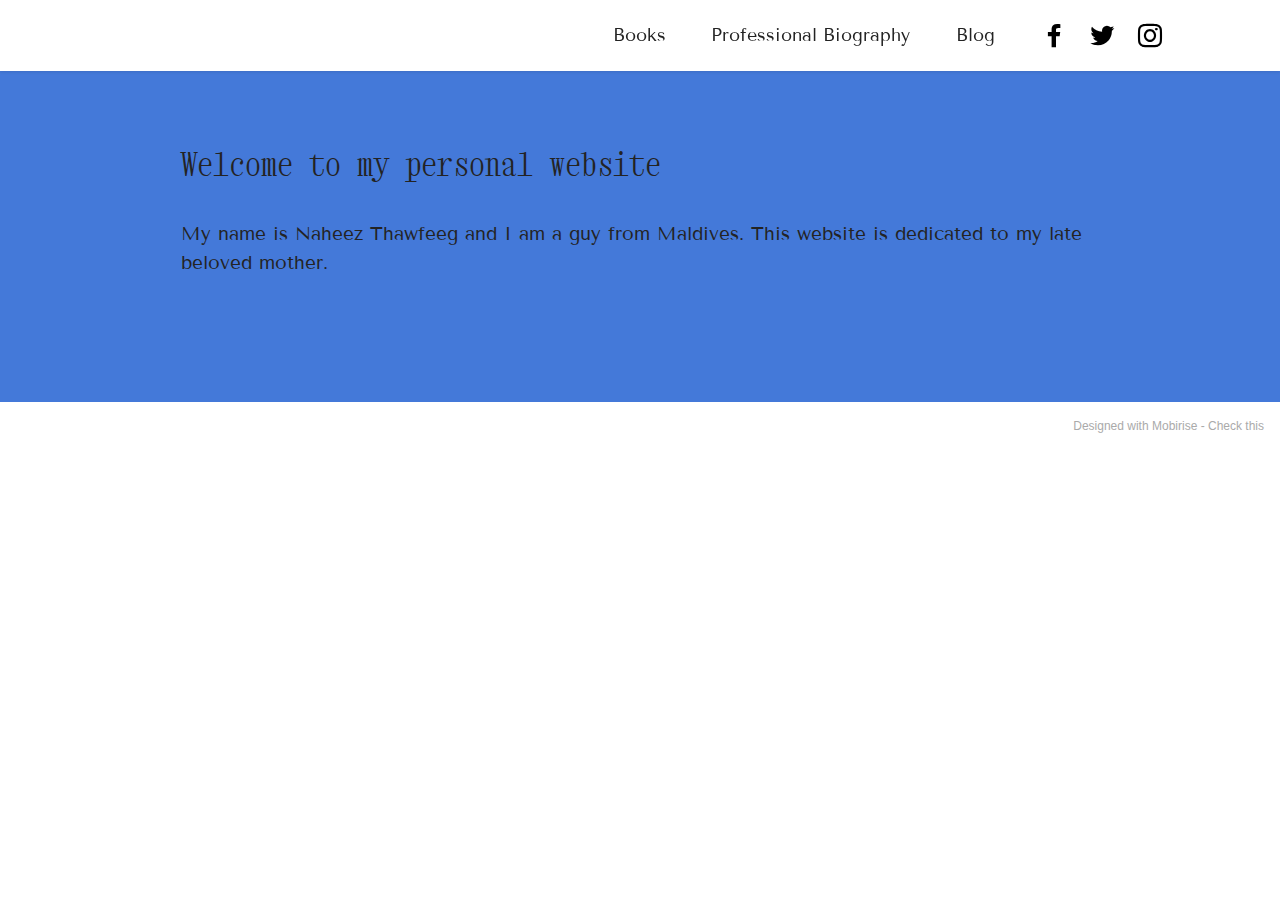
<file: index.html>
<!DOCTYPE html>
<html  >
<head>
  <!-- Site made with Mobirise Website Builder v5.5.8, https://mobirise.com -->
  <meta charset="UTF-8">
  <meta http-equiv="X-UA-Compatible" content="IE=edge">
  <meta name="generator" content="Mobirise v5.5.8, mobirise.com">
  <meta name="viewport" content="width=device-width, initial-scale=1, minimum-scale=1">
  <link rel="shortcut icon" href="assets/images/android-chrome-512x512-128x128.png" type="image/x-icon">
  <meta name="description" content="">
  
  
  <title>Home</title>
  <link rel="stylesheet" href="assets/bootstrap/css/bootstrap.min.css">
  <link rel="stylesheet" href="assets/bootstrap/css/bootstrap-grid.min.css">
  <link rel="stylesheet" href="assets/bootstrap/css/bootstrap-reboot.min.css">
  <link rel="stylesheet" href="assets/dropdown/css/style.css">
  <link rel="stylesheet" href="assets/socicon/css/styles.css">
  <link rel="stylesheet" href="assets/theme/css/style.css">
  <link rel="preload" href="https://fonts.googleapis.com/css?family=Xanh+Mono:400,400i&display=swap" as="style" onload="this.onload=null;this.rel='stylesheet'">
  <noscript><link rel="stylesheet" href="https://fonts.googleapis.com/css?family=Xanh+Mono:400,400i&display=swap"></noscript>
  <link rel="preload" href="https://fonts.googleapis.com/css?family=Tenor+Sans:400&display=swap" as="style" onload="this.onload=null;this.rel='stylesheet'">
  <noscript><link rel="stylesheet" href="https://fonts.googleapis.com/css?family=Tenor+Sans:400&display=swap"></noscript>
  <link rel="preload" as="style" href="assets/mobirise/css/mbr-additional.css"><link rel="stylesheet" href="assets/mobirise/css/mbr-additional.css" type="text/css">
  
  
  
  
</head>
<body>
  
  <section data-bs-version="5.1" class="menu menu3 cid-sW5sjoG52J" once="menu" id="menu3-2">
    
    <nav class="navbar navbar-dropdown navbar-fixed-top navbar-expand-lg">
        <div class="container">
            <div class="navbar-brand">
                
                
            </div>
            <button class="navbar-toggler" type="button" data-toggle="collapse" data-bs-toggle="collapse" data-target="#navbarSupportedContent" data-bs-target="#navbarSupportedContent" aria-controls="navbarNavAltMarkup" aria-expanded="false" aria-label="Toggle navigation">
                <div class="hamburger">
                    <span></span>
                    <span></span>
                    <span></span>
                    <span></span>
                </div>
            </button>
            <div class="collapse navbar-collapse" id="navbarSupportedContent">
                <ul class="navbar-nav nav-dropdown nav-right navbar-nav-top-padding" data-app-modern-menu="true"><li class="nav-item"><a class="nav-link link text-black text-primary display-4" href="https://www.amazon.com/Naheez-Thawfeeg/e/B07DK1WGMJ">Books</a></li>
                    <li class="nav-item"><a class="nav-link link text-black text-primary display-4" href="https://linkedin.com/in/naheez">Professional Biography</a></li>
                    <li class="nav-item"><a class="nav-link link text-black text-primary display-4" href="https://www.naheez.com">Blog</a>
                    </li></ul>
                <div class="icons-menu">
                    <a class="iconfont-wrapper" href="https://facebook.com/nahyzthawfeeg" target="_blank">
                        <span class="p-2 mbr-iconfont socicon-facebook socicon"></span>
                    </a>
                    <a class="iconfont-wrapper" href="https://twitter.com/naheez" target="_blank">
                        <span class="p-2 mbr-iconfont socicon-twitter socicon"></span>
                    </a>
                    <a class="iconfont-wrapper" href="https://instagram.com/nahyzthawfeeg" target="_blank">
                        <span class="p-2 mbr-iconfont socicon-instagram socicon"></span>
                    </a>
                    
                </div>
                
            </div>
        </div>
    </nav>
</section>

<section data-bs-version="5.1" class="content5 cid-sW5q7iwRCg" id="content5-1">
    
    <div class="container">
        <div class="row justify-content-center">
            <div class="col-md-12 col-lg-10">
                
                <h4 class="mbr-section-subtitle mbr-fonts-style mb-4 display-5">Welcome to my personal website</h4>
                <p class="mbr-text mbr-fonts-style display-7">
                    My name is Naheez Thawfeeg and I am a guy from Maldives. This website is dedicated to my late beloved mother.<br><br></p>
            </div>
        </div>
    </div>
</section><section style="background-color: #fff; font-family: -apple-system, BlinkMacSystemFont, 'Segoe UI', 'Roboto', 'Helvetica Neue', Arial, sans-serif; color:#aaa; font-size:12px; padding: 0; align-items: center; display: flex;"><a href="https://mobirise.site/l" style="flex: 1 1; height: 3rem; padding-left: 1rem;"></a><p style="flex: 0 0 auto; margin:0; padding-right:1rem;">Designed with Mobirise - <a href="https://mobirise.site/m" style="color:#aaa;">Check this</a></p></section><script src="assets/bootstrap/js/bootstrap.bundle.min.js"></script>  <script src="assets/smoothscroll/smooth-scroll.js"></script>  <script src="assets/ytplayer/index.js"></script>  <script src="assets/dropdown/js/navbar-dropdown.js"></script>  <script src="assets/theme/js/script.js"></script>  
  
  
</body>
</html>
</file>
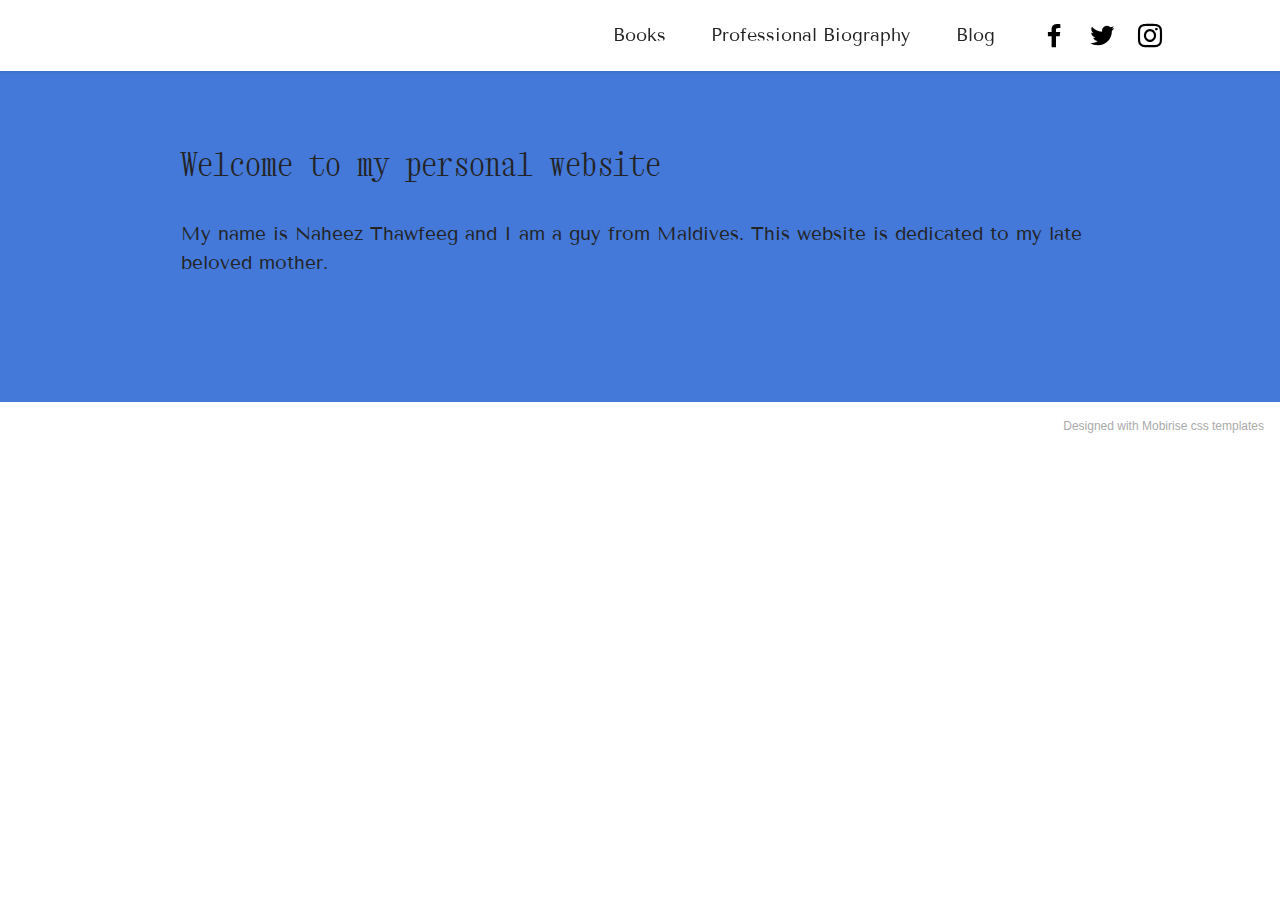
<file: www/index.html>
<!DOCTYPE html>
<html  >
<head>
  <!-- Site made with Mobirise Website Builder v5.5.8, https://mobirise.com -->
  <meta charset="UTF-8">
  <meta http-equiv="X-UA-Compatible" content="IE=edge">
  <meta name="generator" content="Mobirise v5.5.8, mobirise.com">
  <meta name="viewport" content="width=device-width, initial-scale=1, minimum-scale=1">
  <link rel="shortcut icon" href="assets/images/logo.png" type="image/x-icon">
  <meta name="description" content="">
  
  
  <title>Home</title>
  <link rel="stylesheet" href="assets/bootstrap/css/bootstrap.min.css">
  <link rel="stylesheet" href="assets/bootstrap/css/bootstrap-grid.min.css">
  <link rel="stylesheet" href="assets/bootstrap/css/bootstrap-reboot.min.css">
  <link rel="stylesheet" href="assets/dropdown/css/style.css">
  <link rel="stylesheet" href="assets/socicon/css/styles.css">
  <link rel="stylesheet" href="assets/theme/css/style.css">
  <link rel="preload" href="https://fonts.googleapis.com/css?family=Xanh+Mono:400,400i&display=swap" as="style" onload="this.onload=null;this.rel='stylesheet'">
  <noscript><link rel="stylesheet" href="https://fonts.googleapis.com/css?family=Xanh+Mono:400,400i&display=swap"></noscript>
  <link rel="preload" href="https://fonts.googleapis.com/css?family=Tenor+Sans:400&display=swap" as="style" onload="this.onload=null;this.rel='stylesheet'">
  <noscript><link rel="stylesheet" href="https://fonts.googleapis.com/css?family=Tenor+Sans:400&display=swap"></noscript>
  <link rel="preload" as="style" href="assets/mobirise/css/mbr-additional.css"><link rel="stylesheet" href="assets/mobirise/css/mbr-additional.css" type="text/css">
  
  
  
  
</head>
<body>
  
  <section data-bs-version="5.1" class="menu menu3 cid-sW5sjoG52J" once="menu" id="menu3-2">
    
    <nav class="navbar navbar-dropdown navbar-fixed-top navbar-expand-lg">
        <div class="container">
            <div class="navbar-brand">
                
                
            </div>
            <button class="navbar-toggler" type="button" data-toggle="collapse" data-bs-toggle="collapse" data-target="#navbarSupportedContent" data-bs-target="#navbarSupportedContent" aria-controls="navbarNavAltMarkup" aria-expanded="false" aria-label="Toggle navigation">
                <div class="hamburger">
                    <span></span>
                    <span></span>
                    <span></span>
                    <span></span>
                </div>
            </button>
            <div class="collapse navbar-collapse" id="navbarSupportedContent">
                <ul class="navbar-nav nav-dropdown nav-right navbar-nav-top-padding" data-app-modern-menu="true"><li class="nav-item"><a class="nav-link link text-black text-primary display-4" href="https://www.amazon.com/Naheez-Thawfeeg/e/B07DK1WGMJ">Books</a></li>
                    <li class="nav-item"><a class="nav-link link text-black text-primary display-4" href="https://linkedin.com/in/naheez">Professional Biography</a></li>
                    <li class="nav-item"><a class="nav-link link text-black text-primary display-4" href="https://www.naheez.com">Blog</a>
                    </li></ul>
                <div class="icons-menu">
                    <a class="iconfont-wrapper" href="https://facebook.com/nahyzthawfeeg" target="_blank">
                        <span class="p-2 mbr-iconfont socicon-facebook socicon"></span>
                    </a>
                    <a class="iconfont-wrapper" href="https://twitter.com/naheez" target="_blank">
                        <span class="p-2 mbr-iconfont socicon-twitter socicon"></span>
                    </a>
                    <a class="iconfont-wrapper" href="https://instagram.com/nahyzthawfeeg" target="_blank">
                        <span class="p-2 mbr-iconfont socicon-instagram socicon"></span>
                    </a>
                    
                </div>
                
            </div>
        </div>
    </nav>
</section>

<section data-bs-version="5.1" class="content5 cid-sW5q7iwRCg" id="content5-1">
    
    <div class="container">
        <div class="row justify-content-center">
            <div class="col-md-12 col-lg-10">
                
                <h4 class="mbr-section-subtitle mbr-fonts-style mb-4 display-5">Welcome to my personal website</h4>
                <p class="mbr-text mbr-fonts-style display-7">
                    My name is Naheez Thawfeeg and I am a guy from Maldives. This website is dedicated to my late beloved mother.<br><br></p>
            </div>
        </div>
    </div>
</section><section style="background-color: #fff; font-family: -apple-system, BlinkMacSystemFont, 'Segoe UI', 'Roboto', 'Helvetica Neue', Arial, sans-serif; color:#aaa; font-size:12px; padding: 0; align-items: center; display: flex;"><a href="https://mobirise.site/p" style="flex: 1 1; height: 3rem; padding-left: 1rem;"></a><p style="flex: 0 0 auto; margin:0; padding-right:1rem;"><a href="https://mobirise.site/t" style="color:#aaa;">Designed</a> with Mobirise css templates</p></section><script src="assets/bootstrap/js/bootstrap.bundle.min.js"></script>  <script src="assets/smoothscroll/smooth-scroll.js"></script>  <script src="assets/ytplayer/index.js"></script>  <script src="assets/dropdown/js/navbar-dropdown.js"></script>  <script src="assets/theme/js/script.js"></script>  
  
  
</body>
</html>
</file>
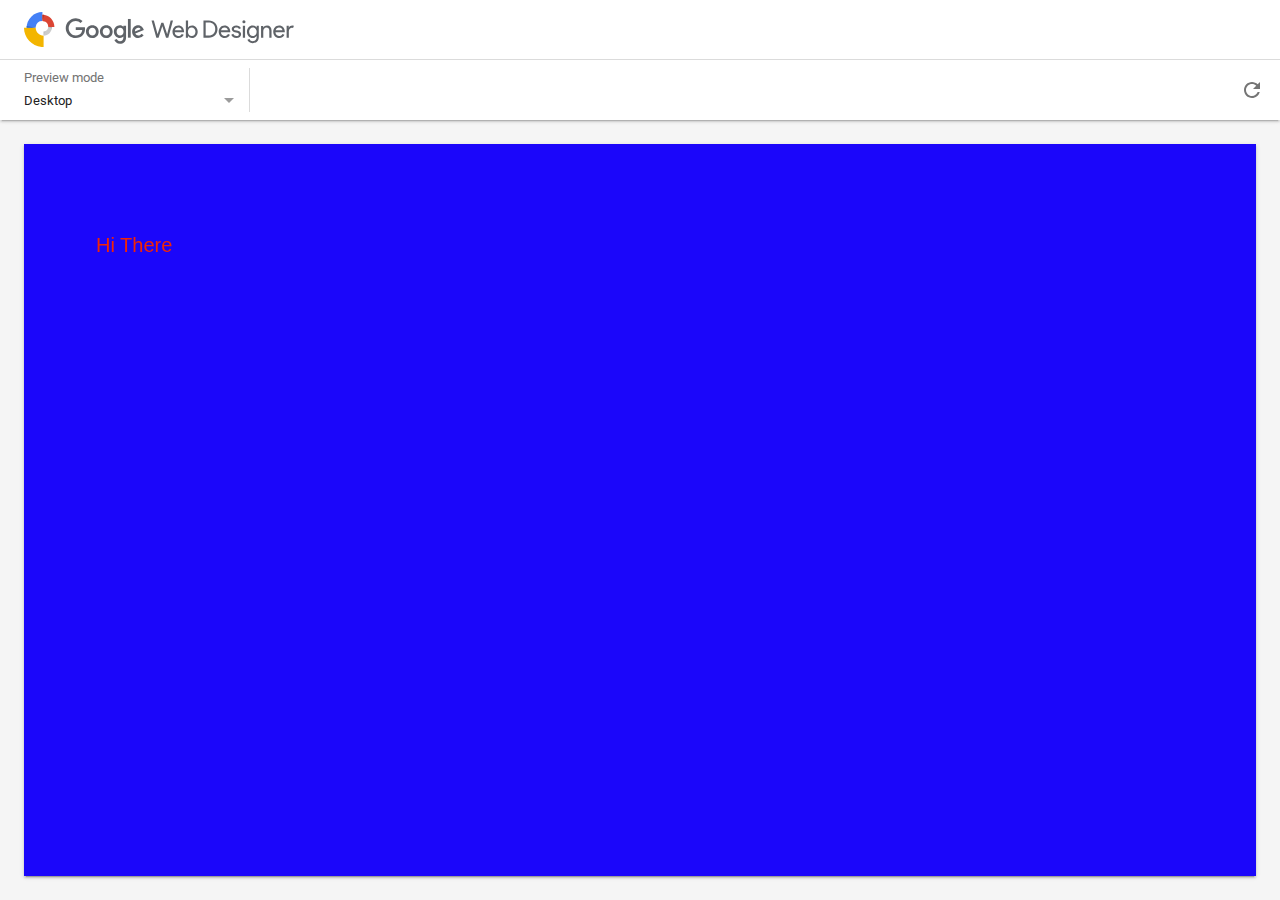
<file: gwd_preview_index/preview.html>
<html><head>
    <!--
    Load various Web Components polyfills required by IE and Edge. While the polyfills are
    not needed for other browsers, they're loaded irrespective of browser features because we rely
    on the polyfill's `WebComponentsReady` event as a signal that the app is ready to be initialized
    (see init.js).
    -->
    <!-- Polyfill Web Components. -->
    <script src="webcomponentsjs/webcomponents-lite.js"></script>

    <!-- Polyfill Web Animations. This file is necessary for some paper elements. -->
    <script src="webcomponentsjs/web-animations-next-lite.min.js"></script>

    <link rel="stylesheet" href="https://fonts.googleapis.com/icon?family=Roboto:regular">

    <script src="preview_polymer.js"></script>

    <style>
      body {
        margin: 0;
      }

      tf-creative-preview {
        width: 100%;
        height: 100%;
      }
    </style>
  <script>window.gwdPreview = {"config":{"uuid":1640572118275,"previewPath":"index.html","modes":["mobile","desktop"],"sizes":[],"feeds":{},"feedNames":[],"defaults":{"mode":"desktop","modeSettings":{"mobile":{"device":"pixel2xl","feed":null},"desktop":{"feed":null}}}},"strings":{"MSG_ALL_FEEDS_MODE":"All sample data","MSG_ALL_SIZES_MODE":"All sizes","MSG_CUSTOM":"Custom","MSG_CUSTOM_SIZE":"Custom size","MSG_DESKTOP_MODE":"Desktop","MSG_DEVICE":"Device","MSG_MOBILE_MODE":"Mobile","MSG_NO_SAMPLE_DATA":"No sample data","MSG_NO_SAMPLE_DATA_TO_PREVIEW":"Select sample data to see previews.","MSG_NO_SIZES_TO_PREVIEW":"Select sizes to see previews.","MSG_NONE_SELECTED":"None selected","MSG_PARALLAX_MODE":"Scrollable","MSG_PREVIEW_MODE":"Preview mode","MSG_RELOAD":"Reload","MSG_RELOAD_ALL":"Reload all","MSG_ROTATE_DEVICE":"Rotate device","MSG_SAMPLE_FEED":"Sample data","MSG_SAMPLE_FEEDS":"Sample data","MSG_SELECT_ALL":"Select all","MSG_SELECT_NONE":"Select none","MSG_SELECTED":"{num} selected","MSG_SHOW_SIZE":"Show size","MSG_SHOW_SIZES":"Show sizes","MSG_SINGLE_MODE":"Single size","MSG_VIEWPORT_SIZE":"Viewport size"}};</script></head>

  <body>
    <tf-creative-preview id="preview-app"></tf-creative-preview>
  

</body></html>
</file>
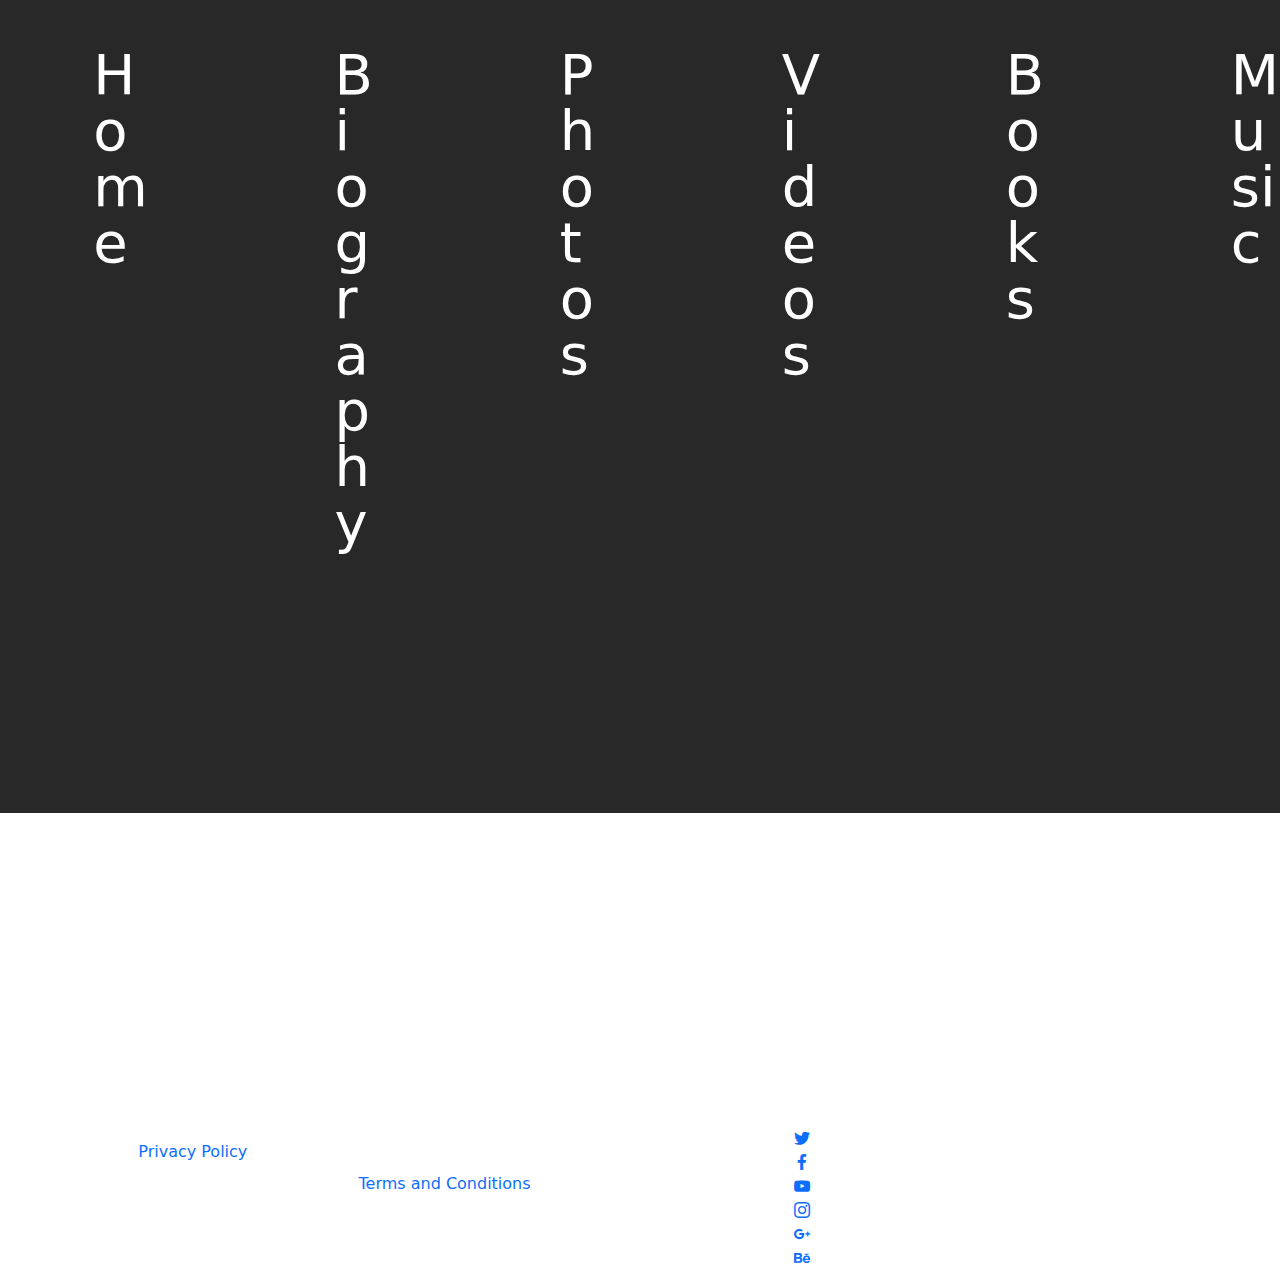
<file: www/aboutmaldives.html>
﻿<!DOCTYPE html>
<html >
<head>
<!-- Global site tag (gtag.js) - Google Analytics -->
<script async src="https://www.googletagmanager.com/gtag/js?id=UA-11806608-1"></script>
<script>
  window.dataLayer = window.dataLayer || [];
  function gtag(){dataLayer.push(arguments);}
  gtag('js', new Date());

  gtag('config', 'UA-11806608-1');
</script>

  <!-- Site made with Mobirise Website Builder v4.8.10, https://mobirise.com -->
  <meta charset="UTF-8">
  <meta http-equiv="X-UA-Compatible" content="IE=edge">
  <meta name="generator" content="Mobirise v4.8.10, mobirise.com">
  <meta name="viewport" content="width=device-width, initial-scale=1, minimum-scale=1">
  <link rel="shortcut icon" href="assets/images/20180728-190308-128x96.png" type="image/x-icon">
  <meta name="description" content="About Maldives-Naheez Thawfeeg's website">
  <meta name="keywords" content="Naheez Thawfeeg, Naheez\'s personal web site, Naheez\'s biography, Naheez\'s photos, Naheez\'s interests, Naheez\'s country Maldives, About Maldives, Music, MIDI, MP3 clips,">
  <meta name="robot" content="index,follow">
  <meta name="copyright" content="Copyright © 2019 Naheez Thawfeeg, Male\', Republic of Maldives">
  <meta name="author" content="Naheez Thawfeeg">
  <meta name="language" content="English United States">
  <title>About Maldives :: Naheez Thawfeeg's Personal Website</title>
  <link rel="stylesheet" href="assets/web/assets/mobirise-icons/mobirise-icons.css">
  <link rel="stylesheet" href="assets/tether/tether.min.css">
  <link rel="stylesheet" href="assets/bootstrap/css/bootstrap.min.css">
  <link rel="stylesheet" href="assets/bootstrap/css/bootstrap-grid.min.css">
  <link rel="stylesheet" href="assets/bootstrap/css/bootstrap-reboot.min.css">
  <link rel="stylesheet" href="assets/dropdown/css/style.css">
  <link rel="stylesheet" href="assets/socicon/css/styles.css">
  <link rel="stylesheet" href="assets/theme/css/style.css">
  <link rel="stylesheet" href="assets/mobirise/css/mbr-additional.css" type="text/css">
  
  
  
</head>
<body>
  <section class="menu cid-re7wED1S1W" once="menu" id="menu2-j">

    

    <nav class="navbar navbar-expand beta-menu navbar-dropdown align-items-center navbar-fixed-top navbar-toggleable-sm">
        <button class="navbar-toggler navbar-toggler-right" type="button" data-toggle="collapse" data-target="#navbarSupportedContent" aria-controls="navbarSupportedContent" aria-expanded="false" aria-label="Toggle navigation">
            <div class="hamburger">
                <span></span>
                <span></span>
                <span></span>
                <span></span>
            </div>
        </button>
        <div class="menu-logo">
            <div class="navbar-brand">
                
                
            </div>
        </div>
        <div class="collapse navbar-collapse" id="navbarSupportedContent">
            <ul class="navbar-nav nav-dropdown nav-right navbar-nav-top-padding" data-app-modern-menu="true"><li class="nav-item"><a class="nav-link link text-white display-4" href="index.html">Home</a></li><li class="nav-item">
                    <a class="nav-link link text-white display-4" href="biography.html">
                        Biography</a>
                </li><li class="nav-item"><a class="nav-link link text-white display-4" href="photos.html">
                        Photos</a></li><li class="nav-item"><a class="nav-link link text-white display-4" href="videos.html">
                        Videos</a></li><li class="nav-item"><a class="nav-link link text-white display-4" href="books.html">
                        Books</a></li><li class="nav-item"><a class="nav-link link text-white display-4" href="music.html">
                        Music</a></li><li class="nav-item"><a class="nav-link link text-white display-4" href="aboutmaldives.html">
                        About Maldives</a></li><li class="nav-item"><a class="nav-link link text-white display-4" href="contact.html">Contact&nbsp;</a></li></ul>
            
        </div>
    </nav>
</section>

<section class="engine"><a href="https://mobirise.info/h">how to create a web page for free</a></section><section class="cid-re7wEBqSwk mbr-fullscreen" id="header2-i">

    

    

    <div class="container align-center">
        <div class="row justify-content-md-center">
            <div class="mbr-white col-md-10">
                <h1 class="mbr-section-title mbr-bold pb-3 mbr-fonts-style display-1"><br>About Maldives</h1>
                
                <p class="mbr-text pb-3 mbr-fonts-style display-5">
                    Maldives is my beloved country of birth and I am living all my life in Maldives. The location of Maldives is west of Sri Lanka and south of India in the Indian Ocean close to the Arabian sea. It's an island archipelago consisting of coral islands distributed to nineteen atolls. The main income generating industries are tourism and fisheries. The language of all inhabitants is Dhivehi and the state religion is only Islam. The crime rate is relatively low. The current governing system is a presidential democratic system. The political situation is getting stable at the time of publishing this website.</p>
                
            </div>
        </div>
    </div>
    
</section>

<section once="" class="cid-re7wEEpec5" id="footer7-k">

    

    

    <div class="container">
        <div class="media-container-row align-center mbr-white">
            <div class="row row-links">
                <ul class="foot-menu">
                    
                    
                    
                    
                    
                <li class="foot-menu-item mbr-fonts-style display-7">&nbsp;</li><li class="foot-menu-item mbr-fonts-style display-7">&nbsp; &nbsp; &nbsp; &nbsp; &nbsp; &nbsp;<a href="privacypolicy.html">Privacy Policy</a>&nbsp; &nbsp; &nbsp; &nbsp; &nbsp; &nbsp; &nbsp; &nbsp; &nbsp; &nbsp; &nbsp; &nbsp; &nbsp; &nbsp; &nbsp; &nbsp; &nbsp; &nbsp; &nbsp; &nbsp; &nbsp; &nbsp; &nbsp; &nbsp; &nbsp; &nbsp; &nbsp; &nbsp; &nbsp; &nbsp; &nbsp; &nbsp; &nbsp; &nbsp; &nbsp; &nbsp; &nbsp; &nbsp; &nbsp; &nbsp; &nbsp; &nbsp; &nbsp; &nbsp; &nbsp; &nbsp; &nbsp; &nbsp; &nbsp; &nbsp; &nbsp; &nbsp; &nbsp; &nbsp; &nbsp; &nbsp; &nbsp; &nbsp; &nbsp;</li><li class="foot-menu-item mbr-fonts-style display-7">&nbsp;<a href="termsandconditions.html">Terms and Conditions</a></li><li class="foot-menu-item mbr-fonts-style display-7">&nbsp; &nbsp; &nbsp; &nbsp;&nbsp;</li><li class="foot-menu-item mbr-fonts-style display-7">&nbsp;</li></ul>
            </div>
            <div class="row social-row">
                <div class="social-list align-right pb-2">
                    
                    
                    
                    
                    
                    
                <div class="soc-item">
                        <a href="https://twitter.com/naheez" target="_blank">
                            <span class="mbr-iconfont mbr-iconfont-social socicon-twitter socicon"></span>
                        </a>
                    </div><div class="soc-item">
                        <a href="https://www.facebook.com/naheez" target="_blank">
                            <span class="mbr-iconfont mbr-iconfont-social socicon-facebook socicon"></span>
                        </a>
                    </div><div class="soc-item">
                        <a href="https://www.youtube.com/naheez" target="_blank">
                            <span class="mbr-iconfont mbr-iconfont-social socicon-youtube socicon"></span>
                        </a>
                    </div><div class="soc-item">
                        <a href="https://instagram.com/nahyzthawfeeg" target="_blank">
                            <span class="mbr-iconfont mbr-iconfont-social socicon-instagram socicon"></span>
                        </a>
                    </div><div class="soc-item">
                        <a href="https://plus.google.com/+nahyz" target="_blank">
                            <span class="mbr-iconfont mbr-iconfont-social socicon-googleplus socicon"></span>
                        </a>
                    </div><div class="soc-item">
                        <a href="https://www.behance.net/naheez" target="_blank">
                            <span class="mbr-iconfont mbr-iconfont-social socicon-behance socicon"></span>
                        </a>
                    </div></div>
            </div>
            <div class="row row-copirayt">
                <p class="mbr-text mb-0 mbr-fonts-style mbr-white align-center display-7">
                    © Copyright Naheez Thawfeeg - All Rights Reserved
                </p>
            </div>
        </div>
    </div>
</section>


  <script src="assets/web/assets/jquery/jquery.min.js"></script>
  <script src="assets/popper/popper.min.js"></script>
  <script src="assets/tether/tether.min.js"></script>
  <script src="assets/bootstrap/js/bootstrap.min.js"></script>
  <script src="assets/smoothscroll/smooth-scroll.js"></script>
  <script src="assets/dropdown/js/script.min.js"></script>
  <script src="assets/touchswipe/jquery.touch-swipe.min.js"></script>
  <script src="assets/theme/js/script.js"></script>
  
  
</body>
</html>
</file>
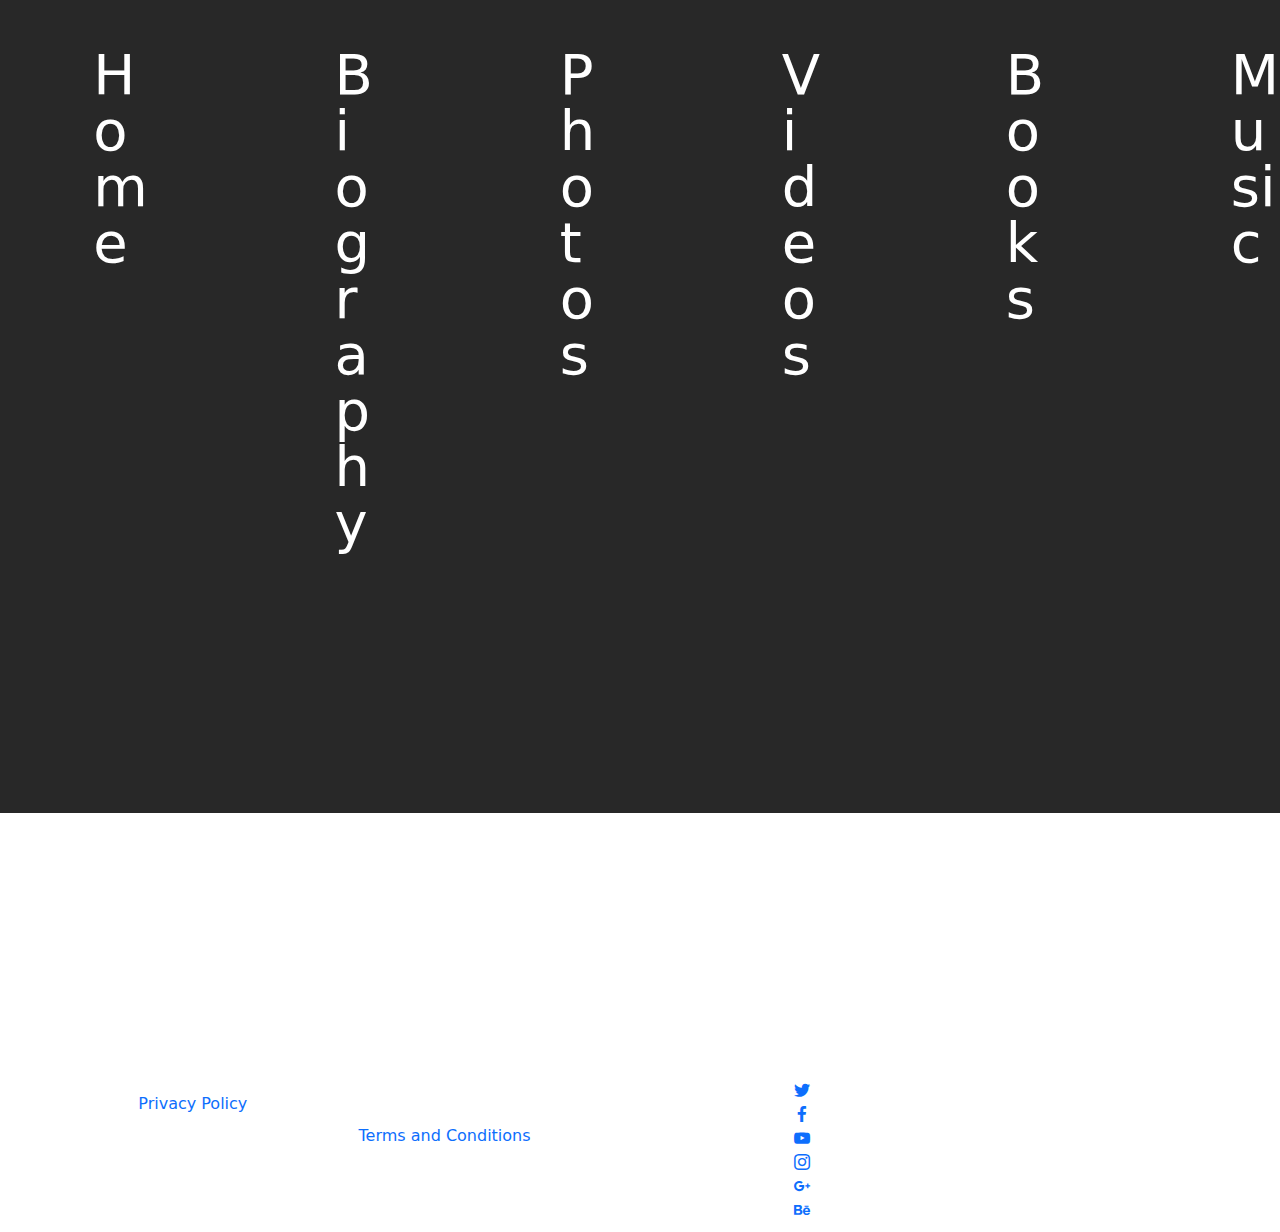
<file: www/biography.html>
﻿<!DOCTYPE html>
<html >
<head>
<!-- Global site tag (gtag.js) - Google Analytics -->
<script async src="https://www.googletagmanager.com/gtag/js?id=UA-11806608-1"></script>
<script>
  window.dataLayer = window.dataLayer || [];
  function gtag(){dataLayer.push(arguments);}
  gtag('js', new Date());

  gtag('config', 'UA-11806608-1');
</script>
  <!-- Site made with Mobirise Website Builder v4.8.10, https://mobirise.com -->
  <meta charset="UTF-8">
  <meta http-equiv="X-UA-Compatible" content="IE=edge">
  <meta name="generator" content="Mobirise v4.8.10, mobirise.com">
  <meta name="viewport" content="width=device-width, initial-scale=1, minimum-scale=1">
  <link rel="shortcut icon" href="assets/images/20180728-190308-128x96.png" type="image/x-icon">
  <meta name="description" content="Biograph-Naheez Thawfeeg's website">
  <meta name="keywords" content="Naheez Thawfeeg, Naheez\'s personal web site, Naheez\'s biography, Naheez\'s photos, Naheez\'s interests, Naheez\'s country Maldives, About Maldives, Music, MIDI, MP3 clips,">
  <meta name="robot" content="index,follow">
  <meta name="copyright" content="Copyright © 2019 Naheez Thawfeeg, Male\', Republic of Maldives">
  <meta name="author" content="Naheez Thawfeeg">
  <meta name="language" content="English United States">
  <title>Biography :: Naheez Thawfeeg's Personal Website</title>
  <link rel="stylesheet" href="assets/web/assets/mobirise-icons/mobirise-icons.css">
  <link rel="stylesheet" href="assets/tether/tether.min.css">
  <link rel="stylesheet" href="assets/bootstrap/css/bootstrap.min.css">
  <link rel="stylesheet" href="assets/bootstrap/css/bootstrap-grid.min.css">
  <link rel="stylesheet" href="assets/bootstrap/css/bootstrap-reboot.min.css">
  <link rel="stylesheet" href="assets/dropdown/css/style.css">
  <link rel="stylesheet" href="assets/socicon/css/styles.css">
  <link rel="stylesheet" href="assets/theme/css/style.css">
  <link rel="stylesheet" href="assets/mobirise/css/mbr-additional.css" type="text/css">
  
  
  
</head>
<body>
  <section class="menu cid-re7weTfcAk" once="menu" id="menu2-4">

    

    <nav class="navbar navbar-expand beta-menu navbar-dropdown align-items-center navbar-fixed-top navbar-toggleable-sm">
        <button class="navbar-toggler navbar-toggler-right" type="button" data-toggle="collapse" data-target="#navbarSupportedContent" aria-controls="navbarSupportedContent" aria-expanded="false" aria-label="Toggle navigation">
            <div class="hamburger">
                <span></span>
                <span></span>
                <span></span>
                <span></span>
            </div>
        </button>
        <div class="menu-logo">
            <div class="navbar-brand">
                
                
            </div>
        </div>
        <div class="collapse navbar-collapse" id="navbarSupportedContent">
            <ul class="navbar-nav nav-dropdown nav-right navbar-nav-top-padding" data-app-modern-menu="true"><li class="nav-item"><a class="nav-link link text-white display-4" href="index.html">Home</a></li><li class="nav-item">
                    <a class="nav-link link text-white display-4" href="biography.html">
                        Biography</a>
                </li><li class="nav-item"><a class="nav-link link text-white display-4" href="photos.html">
                        Photos</a></li><li class="nav-item"><a class="nav-link link text-white display-4" href="videos.html">
                        Videos</a></li><li class="nav-item"><a class="nav-link link text-white display-4" href="books.html">
                        Books</a></li><li class="nav-item"><a class="nav-link link text-white display-4" href="music.html">
                        Music</a></li><li class="nav-item"><a class="nav-link link text-white display-4" href="aboutmaldives.html">
                        About Maldives</a></li><li class="nav-item"><a class="nav-link link text-white display-4" href="contact.html">Contact&nbsp;</a></li></ul>
            
        </div>
    </nav>
</section>

<section class="engine"><a href="https://mobirise.info/b">create a site for free</a></section><section class="cid-re7weQURGC mbr-fullscreen" id="header2-3">

    

    

    <div class="container align-center">
        <div class="row justify-content-md-center">
            <div class="mbr-white col-md-10">
                <h1 class="mbr-section-title mbr-bold pb-3 mbr-fonts-style display-1"><br>Biography</h1>
                
                <p class="mbr-text pb-3 mbr-fonts-style display-5">
                    I was born on Wednesday 20 October 1976 in HA.Dhidhoo, an island in the nothern most atoll of Maldives.<br><br>I studied in Majeedhiyaa School and Science Education Centre (now CHSE).<br><br>I am independent information technology specialist. I started using the interent in 2002 and seriously began using computers in 2003. I bought my own Lenovo desktop computer in January 2009. Since than I taught myself a lot about computing.</p>
                
            </div>
        </div>
    </div>
    
</section>

<section once="" class="cid-re7weUMWKr" id="footer7-5">

    

    

    <div class="container">
        <div class="media-container-row align-center mbr-white">
            <div class="row row-links">
                <ul class="foot-menu">
                    
                    
                    
                    
                    
                <li class="foot-menu-item mbr-fonts-style display-7">&nbsp;</li><li class="foot-menu-item mbr-fonts-style display-7">&nbsp; &nbsp; &nbsp; &nbsp; &nbsp; &nbsp;<a href="privacypolicy.html">Privacy Policy</a>&nbsp; &nbsp; &nbsp; &nbsp; &nbsp; &nbsp; &nbsp; &nbsp; &nbsp; &nbsp; &nbsp; &nbsp; &nbsp; &nbsp; &nbsp; &nbsp; &nbsp; &nbsp; &nbsp; &nbsp; &nbsp; &nbsp; &nbsp; &nbsp; &nbsp; &nbsp; &nbsp; &nbsp; &nbsp; &nbsp; &nbsp; &nbsp; &nbsp; &nbsp; &nbsp; &nbsp; &nbsp; &nbsp; &nbsp; &nbsp; &nbsp; &nbsp; &nbsp; &nbsp; &nbsp; &nbsp; &nbsp; &nbsp; &nbsp; &nbsp; &nbsp; &nbsp; &nbsp; &nbsp; &nbsp; &nbsp; &nbsp; &nbsp; &nbsp;</li><li class="foot-menu-item mbr-fonts-style display-7">&nbsp;<a href="termsandconditions.html">Terms and Conditions</a></li><li class="foot-menu-item mbr-fonts-style display-7">&nbsp; &nbsp; &nbsp; &nbsp;&nbsp;</li><li class="foot-menu-item mbr-fonts-style display-7">&nbsp;</li></ul>
            </div>
            <div class="row social-row">
                <div class="social-list align-right pb-2">
                    
                    
                    
                    
                    
                    
                <div class="soc-item">
                        <a href="https://twitter.com/naheez" target="_blank">
                            <span class="mbr-iconfont mbr-iconfont-social socicon-twitter socicon"></span>
                        </a>
                    </div><div class="soc-item">
                        <a href="https://www.facebook.com/naheez" target="_blank">
                            <span class="mbr-iconfont mbr-iconfont-social socicon-facebook socicon"></span>
                        </a>
                    </div><div class="soc-item">
                        <a href="https://www.youtube.com/naheez" target="_blank">
                            <span class="mbr-iconfont mbr-iconfont-social socicon-youtube socicon"></span>
                        </a>
                    </div><div class="soc-item">
                        <a href="https://instagram.com/nahyzthawfeeg" target="_blank">
                            <span class="mbr-iconfont mbr-iconfont-social socicon-instagram socicon"></span>
                        </a>
                    </div><div class="soc-item">
                        <a href="https://plus.google.com/+nahyz" target="_blank">
                            <span class="mbr-iconfont mbr-iconfont-social socicon-googleplus socicon"></span>
                        </a>
                    </div><div class="soc-item">
                        <a href="https://www.behance.net/naheez" target="_blank">
                            <span class="mbr-iconfont mbr-iconfont-social socicon-behance socicon"></span>
                        </a>
                    </div></div>
            </div>
            <div class="row row-copirayt">
                <p class="mbr-text mb-0 mbr-fonts-style mbr-white align-center display-7">
                    © Copyright Naheez Thawfeeg - All Rights Reserved
                </p>
            </div>
        </div>
    </div>
</section>


  <script src="assets/web/assets/jquery/jquery.min.js"></script>
  <script src="assets/popper/popper.min.js"></script>
  <script src="assets/tether/tether.min.js"></script>
  <script src="assets/bootstrap/js/bootstrap.min.js"></script>
  <script src="assets/smoothscroll/smooth-scroll.js"></script>
  <script src="assets/dropdown/js/script.min.js"></script>
  <script src="assets/touchswipe/jquery.touch-swipe.min.js"></script>
  <script src="assets/theme/js/script.js"></script>
  
  
</body>
</html>
</file>
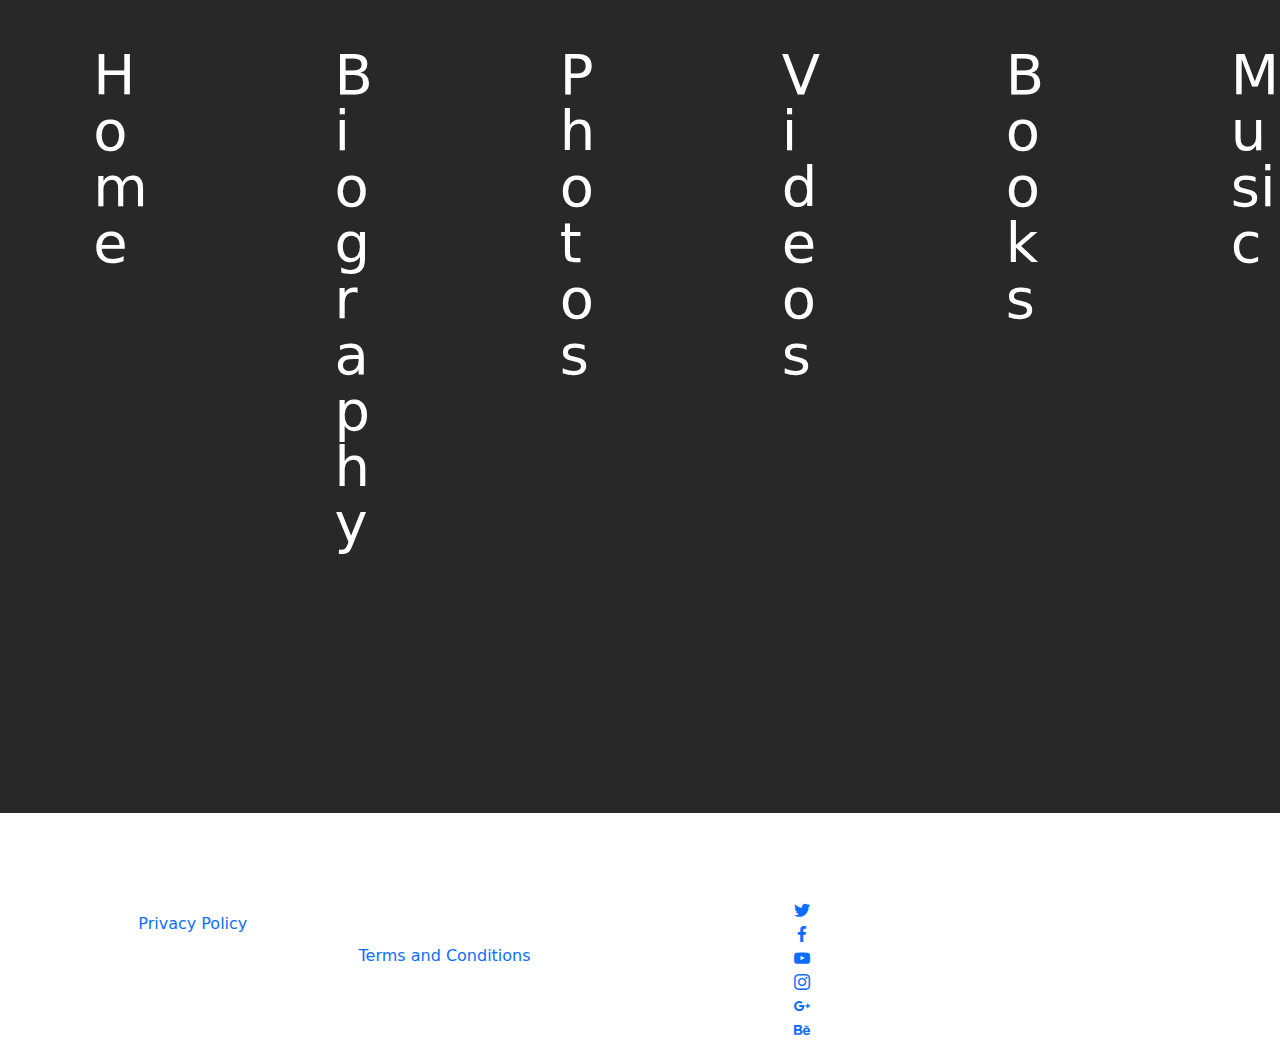
<file: www/books.html>
﻿<!DOCTYPE html>
<html >
<head>
<!-- Global site tag (gtag.js) - Google Analytics -->
<script async src="https://www.googletagmanager.com/gtag/js?id=UA-11806608-1"></script>
<script>
  window.dataLayer = window.dataLayer || [];
  function gtag(){dataLayer.push(arguments);}
  gtag('js', new Date());

  gtag('config', 'UA-11806608-1');
</script>
  <!-- Site made with Mobirise Website Builder v4.8.10, https://mobirise.com -->
  <meta charset="UTF-8">
  <meta http-equiv="X-UA-Compatible" content="IE=edge">
  <meta name="generator" content="Mobirise v4.8.10, mobirise.com">
  <meta name="viewport" content="width=device-width, initial-scale=1, minimum-scale=1">
  <link rel="shortcut icon" href="assets/images/20180728-190308-128x96.png" type="image/x-icon">
  <meta name="description" content="">
  <title>Books :: Naheez Thawfeeg's Personal Website</title>
  <link rel="stylesheet" href="assets/web/assets/mobirise-icons/mobirise-icons.css">
  <link rel="stylesheet" href="assets/tether/tether.min.css">
  <link rel="stylesheet" href="assets/bootstrap/css/bootstrap.min.css">
  <link rel="stylesheet" href="assets/bootstrap/css/bootstrap-grid.min.css">
  <link rel="stylesheet" href="assets/bootstrap/css/bootstrap-reboot.min.css">
  <link rel="stylesheet" href="assets/dropdown/css/style.css">
  <link rel="stylesheet" href="assets/socicon/css/styles.css">
  <link rel="stylesheet" href="assets/theme/css/style.css">
  <link rel="stylesheet" href="assets/mobirise/css/mbr-additional.css" type="text/css">
  
  
  
</head>
<body>
  <section class="menu cid-re7wtYjNuu" once="menu" id="menu2-d">

    

    <nav class="navbar navbar-expand beta-menu navbar-dropdown align-items-center navbar-fixed-top navbar-toggleable-sm">
        <button class="navbar-toggler navbar-toggler-right" type="button" data-toggle="collapse" data-target="#navbarSupportedContent" aria-controls="navbarSupportedContent" aria-expanded="false" aria-label="Toggle navigation">
            <div class="hamburger">
                <span></span>
                <span></span>
                <span></span>
                <span></span>
            </div>
        </button>
        <div class="menu-logo">
            <div class="navbar-brand">
                
                
            </div>
        </div>
        <div class="collapse navbar-collapse" id="navbarSupportedContent">
            <ul class="navbar-nav nav-dropdown nav-right navbar-nav-top-padding" data-app-modern-menu="true"><li class="nav-item"><a class="nav-link link text-white display-4" href="index.html">Home</a></li><li class="nav-item">
                    <a class="nav-link link text-white display-4" href="biography.html">
                        Biography</a>
                </li><li class="nav-item"><a class="nav-link link text-white display-4" href="photos.html">
                        Photos</a></li><li class="nav-item"><a class="nav-link link text-white display-4" href="videos.html">
                        Videos</a></li><li class="nav-item"><a class="nav-link link text-white display-4" href="books.html">
                        Books</a></li><li class="nav-item"><a class="nav-link link text-white display-4" href="music.html">
                        Music</a></li><li class="nav-item"><a class="nav-link link text-white display-4" href="aboutmaldives.html">
                        About Maldives</a></li><li class="nav-item"><a class="nav-link link text-white display-4" href="contact.html">Contact&nbsp;</a></li></ul>
            
        </div>
    </nav>
</section>

<section class="engine"><a href="https://mobirise.info/t">amp templates</a></section><section class="cid-re7wtWG5me mbr-fullscreen" id="header2-c">

    

    

    <div class="container align-center">
        <div class="row justify-content-md-center">
            <div class="mbr-white col-md-10">
                <h1 class="mbr-section-title mbr-bold pb-3 mbr-fonts-style display-1">Books</h1>
                
                <p class="mbr-text pb-3 mbr-fonts-style display-5">
                    I have self-published my own book "Military Computer Alert" in Amazon® as a print-on-demand paperback and ebook in Amazon® Kindle™:<br><br>The links to buy this book is :&nbsp;<a href="https://www.amazon.com/Naheez-Thawfeeg/e/B07DK1WGMJ" target="_blank">https://www.amazon.com/Naheez-Thawfeeg/e/B07DK1WGMJ</a></p>
                
            </div>
        </div>
    </div>
    
</section>

<section once="" class="cid-re7wtZCbHr" id="footer7-e">

    

    

    <div class="container">
        <div class="media-container-row align-center mbr-white">
            <div class="row row-links">
                <ul class="foot-menu">
                    
                    
                    
                    
                    
                <li class="foot-menu-item mbr-fonts-style display-7">&nbsp;</li><li class="foot-menu-item mbr-fonts-style display-7">&nbsp; &nbsp; &nbsp; &nbsp; &nbsp; &nbsp;<a href="privacypolicy.html">Privacy Policy</a>&nbsp; &nbsp; &nbsp; &nbsp; &nbsp; &nbsp; &nbsp; &nbsp; &nbsp; &nbsp; &nbsp; &nbsp; &nbsp; &nbsp; &nbsp; &nbsp; &nbsp; &nbsp; &nbsp; &nbsp; &nbsp; &nbsp; &nbsp; &nbsp; &nbsp; &nbsp; &nbsp; &nbsp; &nbsp; &nbsp; &nbsp; &nbsp; &nbsp; &nbsp; &nbsp; &nbsp; &nbsp; &nbsp; &nbsp; &nbsp; &nbsp; &nbsp; &nbsp; &nbsp; &nbsp; &nbsp; &nbsp; &nbsp; &nbsp; &nbsp; &nbsp; &nbsp; &nbsp; &nbsp; &nbsp; &nbsp; &nbsp; &nbsp; &nbsp;</li><li class="foot-menu-item mbr-fonts-style display-7">&nbsp;<a href="termsandconditions.html">Terms and Conditions</a></li><li class="foot-menu-item mbr-fonts-style display-7">&nbsp; &nbsp; &nbsp; &nbsp;&nbsp;</li><li class="foot-menu-item mbr-fonts-style display-7">&nbsp;</li></ul>
            </div>
            <div class="row social-row">
                <div class="social-list align-right pb-2">
                    
                    
                    
                    
                    
                    
                <div class="soc-item">
                        <a href="https://twitter.com/naheez" target="_blank">
                            <span class="mbr-iconfont mbr-iconfont-social socicon-twitter socicon"></span>
                        </a>
                    </div><div class="soc-item">
                        <a href="https://www.facebook.com/naheez" target="_blank">
                            <span class="mbr-iconfont mbr-iconfont-social socicon-facebook socicon"></span>
                        </a>
                    </div><div class="soc-item">
                        <a href="https://www.youtube.com/naheez" target="_blank">
                            <span class="mbr-iconfont mbr-iconfont-social socicon-youtube socicon"></span>
                        </a>
                    </div><div class="soc-item">
                        <a href="https://instagram.com/nahyzthawfeeg" target="_blank">
                            <span class="mbr-iconfont mbr-iconfont-social socicon-instagram socicon"></span>
                        </a>
                    </div><div class="soc-item">
                        <a href="https://plus.google.com/+nahyz" target="_blank">
                            <span class="mbr-iconfont mbr-iconfont-social socicon-googleplus socicon"></span>
                        </a>
                    </div><div class="soc-item">
                        <a href="https://www.behance.net/naheez" target="_blank">
                            <span class="mbr-iconfont mbr-iconfont-social socicon-behance socicon"></span>
                        </a>
                    </div></div>
            </div>
            <div class="row row-copirayt">
                <p class="mbr-text mb-0 mbr-fonts-style mbr-white align-center display-7">
                    © Copyright Naheez Thawfeeg - All Rights Reserved
                </p>
            </div>
        </div>
    </div>
</section>


  <script src="assets/web/assets/jquery/jquery.min.js"></script>
  <script src="assets/popper/popper.min.js"></script>
  <script src="assets/tether/tether.min.js"></script>
  <script src="assets/bootstrap/js/bootstrap.min.js"></script>
  <script src="assets/smoothscroll/smooth-scroll.js"></script>
  <script src="assets/dropdown/js/script.min.js"></script>
  <script src="assets/touchswipe/jquery.touch-swipe.min.js"></script>
  <script src="assets/theme/js/script.js"></script>
  
  
</body>
</html>
</file>
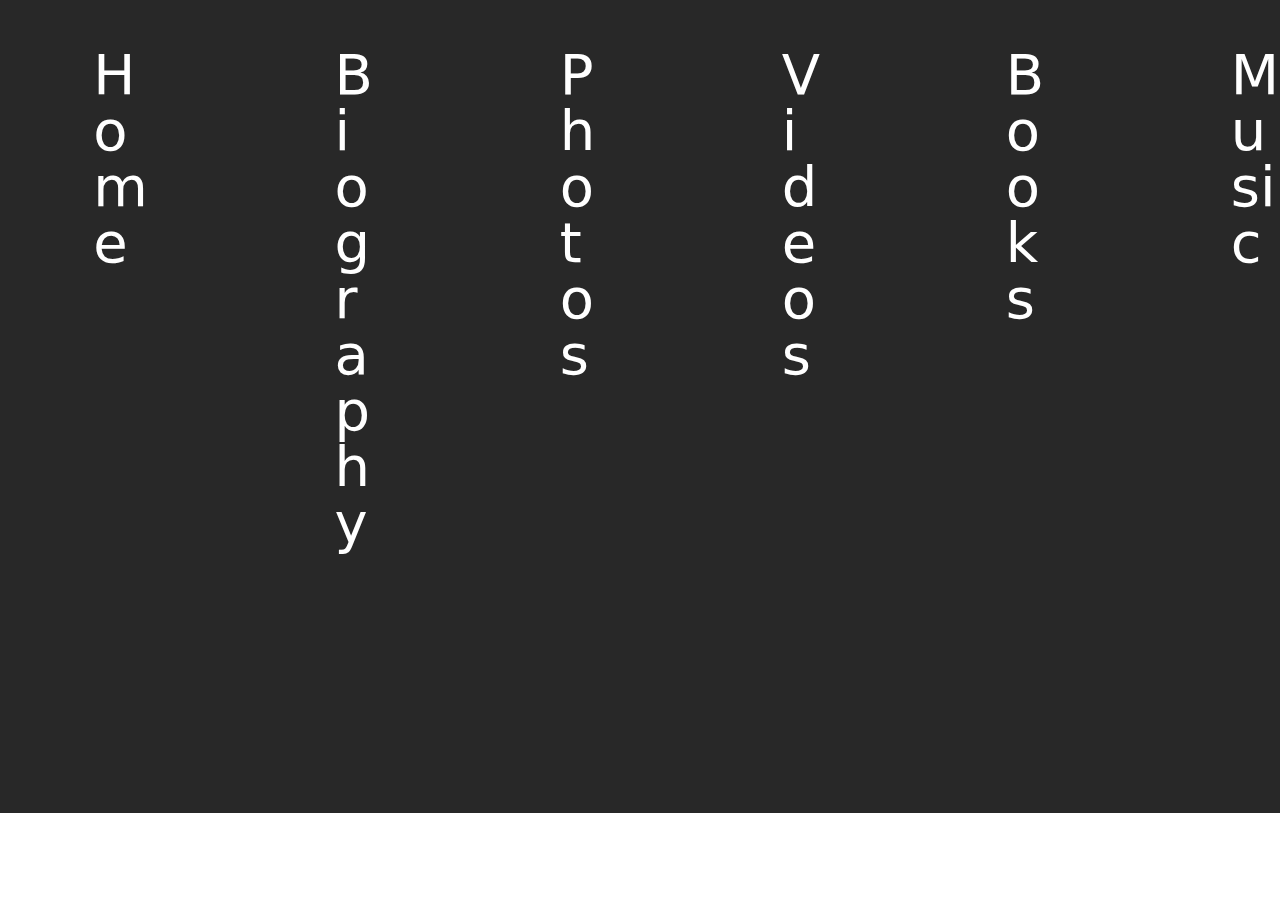
<file: www/contact.html>
﻿<!DOCTYPE html>
<html >
<head>
<!-- Global site tag (gtag.js) - Google Analytics -->
<script async src="https://www.googletagmanager.com/gtag/js?id=UA-11806608-1"></script>
<script>
  window.dataLayer = window.dataLayer || [];
  function gtag(){dataLayer.push(arguments);}
  gtag('js', new Date());

  gtag('config', 'UA-11806608-1');
</script>
  <!-- Site made with Mobirise Website Builder v4.8.10, https://mobirise.com -->
  <meta charset="UTF-8">
  <meta http-equiv="X-UA-Compatible" content="IE=edge">
  <meta name="generator" content="Mobirise v4.8.10, mobirise.com">
  <meta name="viewport" content="width=device-width, initial-scale=1, minimum-scale=1">
  <link rel="shortcut icon" href="assets/images/20180728-190308-128x96.png" type="image/x-icon">
  <meta name="description" content="Contact Naheez Thawfeeg">
  <meta name="keywords" content="Naheez Thawfeeg, Naheez\'s personal web site, Naheez\'s biography, Naheez\'s photos, Naheez\'s interests, Naheez\'s country Maldives, About Maldives, Music, MIDI, MP3 clips,">
  <meta name="robot" content="index,follow">
  <meta name="copyright" content="Copyright © 2019 Naheez Thawfeeg, Male\', Republic of Maldives">
  <meta name="author" content="Naheez Thawfeeg">
  <meta name="language" content="English United States">
  <title>Contact :: Naheez Thawfeeg's Personal Website</title>
  <link rel="stylesheet" href="assets/web/assets/mobirise-icons/mobirise-icons.css">
  <link rel="stylesheet" href="assets/tether/tether.min.css">
  <link rel="stylesheet" href="assets/bootstrap/css/bootstrap.min.css">
  <link rel="stylesheet" href="assets/bootstrap/css/bootstrap-grid.min.css">
  <link rel="stylesheet" href="assets/bootstrap/css/bootstrap-reboot.min.css">
  <link rel="stylesheet" href="assets/dropdown/css/style.css">
  <link rel="stylesheet" href="assets/socicon/css/styles.css">
  <link rel="stylesheet" href="assets/theme/css/style.css">
  <link rel="stylesheet" href="assets/mobirise/css/mbr-additional.css" type="text/css">
  
  
  
</head>
<body>
  <section class="menu cid-re7wJW75lW" once="menu" id="menu2-m">

    

    <nav class="navbar navbar-expand beta-menu navbar-dropdown align-items-center navbar-fixed-top navbar-toggleable-sm">
        <button class="navbar-toggler navbar-toggler-right" type="button" data-toggle="collapse" data-target="#navbarSupportedContent" aria-controls="navbarSupportedContent" aria-expanded="false" aria-label="Toggle navigation">
            <div class="hamburger">
                <span></span>
                <span></span>
                <span></span>
                <span></span>
            </div>
        </button>
        <div class="menu-logo">
            <div class="navbar-brand">
                
                
            </div>
        </div>
        <div class="collapse navbar-collapse" id="navbarSupportedContent">
            <ul class="navbar-nav nav-dropdown nav-right navbar-nav-top-padding" data-app-modern-menu="true"><li class="nav-item"><a class="nav-link link text-white display-4" href="index.html">Home</a></li><li class="nav-item">
                    <a class="nav-link link text-white display-4" href="biography.html">
                        Biography</a>
                </li><li class="nav-item"><a class="nav-link link text-white display-4" href="photos.html">
                        Photos</a></li><li class="nav-item"><a class="nav-link link text-white display-4" href="videos.html">
                        Videos</a></li><li class="nav-item"><a class="nav-link link text-white display-4" href="books.html">
                        Books</a></li><li class="nav-item"><a class="nav-link link text-white display-4" href="music.html">
                        Music</a></li><li class="nav-item"><a class="nav-link link text-white display-4" href="aboutmaldives.html">
                        About Maldives</a></li><li class="nav-item"><a class="nav-link link text-white display-4" href="contact.html">Contact&nbsp;</a></li></ul>
            
        </div>
    </nav>
</section>

<section class="engine"><a href="https://mobirise.info/h">how to create your own web page</a></section><section class="mbr-section content5 cid-rf07rPIGut" id="content5-8">

    

    

    <div class="container">
        <div class="media-container-row">
            <div class="title col-12 col-md-8">
                <h2 class="align-center mbr-bold mbr-white pb-3 mbr-fonts-style display-1">
                    Contact</h2>
                <h3 class="mbr-section-subtitle align-center mbr-light mbr-white pb-3 mbr-fonts-style display-5">
                    Contact me by visiting this link and filling the form <a href="http://bit.ly/contactnaheez" target="_blank">here</a>&nbsp;</h3>
                
               <script>
grecaptcha.ready(function() {
grecaptcha.execute('6LfuB4YUAAAAADRmd7Vd87hlTGM7TCnXk0v65Cam', {action: 'action_name'})
.then(function(token) {
// Verify the token on the server.
});
});
</script> 
            </div>
        </div>
    </div>
</section>

<section class="mbr-section content5 cid-rf082p48mA" id="content5-9">

    

    

    <div class="container">
        <div class="media-container-row">
            <div class="title col-12 col-md-8">
                
                <h3 class="mbr-section-subtitle align-center mbr-light mbr-white pb-3 mbr-fonts-style display-5">
                    My location in Male' , Maldives. Home I am living.</h3>
                
                
            </div>
        </div>
    </div>
</section>

<section class="map2 cid-re7KCKdDAy" id="map2-11">

    

    <div class="container">
        <div class="media-container-row">
            <div class="col-md-8">
                <div class="google-map"><iframe frameborder="0" style="border:0" src="https://www.google.com/maps/embed?pb=!1m18!1m12!1m3!1d3979.248039898052!2d73.51215031411022!3d4.171576896967136!2m3!1f0!2f0!3f0!3m2!1i1024!2i768!4f13.1!3m3!1m2!1s0x3b3f7ef8eed7573b%3A0x88f3282fba14b804!2sNaheez!5e0!3m2!1sen!2smv!4v1546546623307" allowfullscreen=""></iframe></div>
        </div>
    </div>
</div></section>

<section once="" class="cid-re7wJXy9en" id="footer7-n">

    

    

    <div class="container">
        <div class="media-container-row align-center mbr-white">
            <div class="row row-links">
                <ul class="foot-menu">
                    
                    
                    
                    
                    
                <li class="foot-menu-item mbr-fonts-style display-7">&nbsp;</li><li class="foot-menu-item mbr-fonts-style display-7">&nbsp; &nbsp; &nbsp; &nbsp; &nbsp; &nbsp;<a href="privacypolicy.html">Privacy Policy</a>&nbsp; &nbsp; &nbsp; &nbsp; &nbsp; &nbsp; &nbsp; &nbsp; &nbsp; &nbsp; &nbsp; &nbsp; &nbsp; &nbsp; &nbsp; &nbsp; &nbsp; &nbsp; &nbsp; &nbsp; &nbsp; &nbsp; &nbsp; &nbsp; &nbsp; &nbsp; &nbsp; &nbsp; &nbsp; &nbsp; &nbsp; &nbsp; &nbsp; &nbsp; &nbsp; &nbsp; &nbsp; &nbsp; &nbsp; &nbsp; &nbsp; &nbsp; &nbsp; &nbsp; &nbsp; &nbsp; &nbsp; &nbsp; &nbsp; &nbsp; &nbsp; &nbsp; &nbsp; &nbsp; &nbsp; &nbsp; &nbsp; &nbsp; &nbsp;</li><li class="foot-menu-item mbr-fonts-style display-7">&nbsp;<a href="termsandconditions.html">Terms and Conditions</a></li><li class="foot-menu-item mbr-fonts-style display-7">&nbsp; &nbsp; &nbsp; &nbsp;&nbsp;</li><li class="foot-menu-item mbr-fonts-style display-7">&nbsp;</li></ul>
            </div>
            <div class="row social-row">
                <div class="social-list align-right pb-2">
                    
                    
                    
                    
                    
                    
                <div class="soc-item">
                        <a href="https://twitter.com/naheez" target="_blank">
                            <span class="mbr-iconfont mbr-iconfont-social socicon-twitter socicon"></span>
                        </a>
                    </div><div class="soc-item">
                        <a href="https://www.facebook.com/naheez" target="_blank">
                            <span class="mbr-iconfont mbr-iconfont-social socicon-facebook socicon"></span>
                        </a>
                    </div><div class="soc-item">
                        <a href="https://www.youtube.com/naheez" target="_blank">
                            <span class="mbr-iconfont mbr-iconfont-social socicon-youtube socicon"></span>
                        </a>
                    </div><div class="soc-item">
                        <a href="https://instagram.com/nahyzthawfeeg" target="_blank">
                            <span class="mbr-iconfont mbr-iconfont-social socicon-instagram socicon"></span>
                        </a>
                    </div><div class="soc-item">
                        <a href="https://plus.google.com/+nahyz" target="_blank">
                            <span class="mbr-iconfont mbr-iconfont-social socicon-googleplus socicon"></span>
                        </a>
                    </div><div class="soc-item">
                        <a href="https://www.behance.net/naheez" target="_blank">
                            <span class="mbr-iconfont mbr-iconfont-social socicon-behance socicon"></span>
                        </a>
                    </div></div>
            </div>
            <div class="row row-copirayt">
                <p class="mbr-text mb-0 mbr-fonts-style mbr-white align-center display-7">
                    © Copyright Naheez Thawfeeg - All Rights Reserved
                </p>
            </div>
        </div>
    </div>
</section>


  <script src="assets/web/assets/jquery/jquery.min.js"></script>
  <script src="assets/popper/popper.min.js"></script>
  <script src="assets/tether/tether.min.js"></script>
  <script src="assets/bootstrap/js/bootstrap.min.js"></script>
  <script src="assets/smoothscroll/smooth-scroll.js"></script>
  <script src="assets/dropdown/js/script.min.js"></script>
  <script src="assets/touchswipe/jquery.touch-swipe.min.js"></script>
  <script src="assets/theme/js/script.js"></script>
  
  
</body>
</html>
</file>
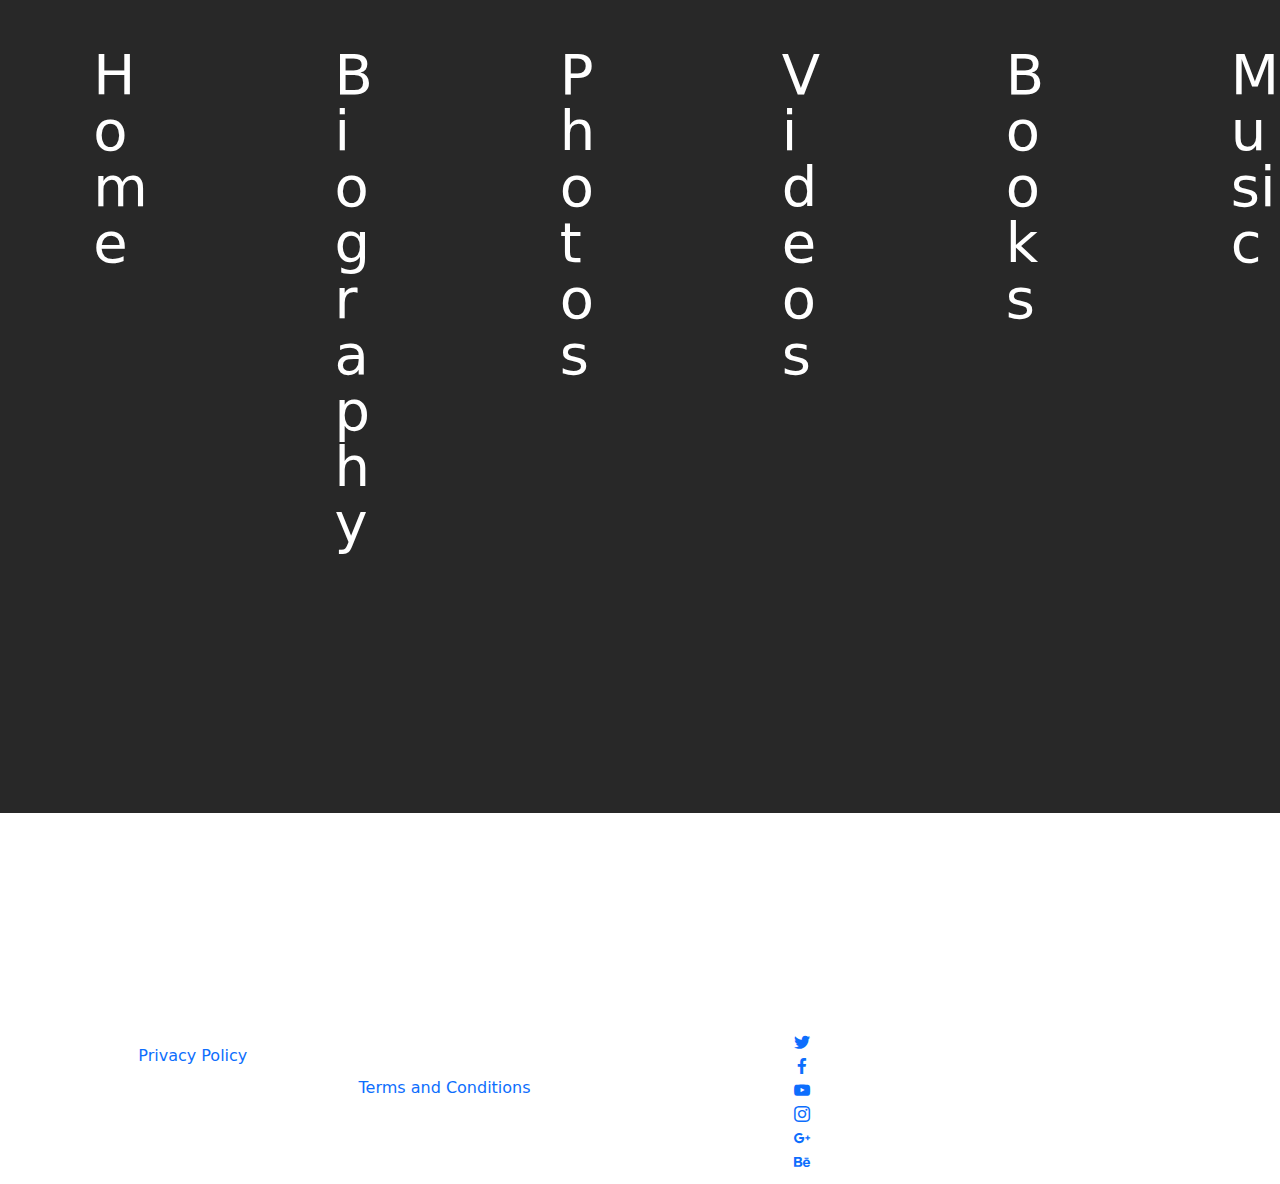
<file: www/music.html>
﻿<!DOCTYPE html>
<html >
<head>
<!-- Global site tag (gtag.js) - Google Analytics -->
<script async src="https://www.googletagmanager.com/gtag/js?id=UA-11806608-1"></script>
<script>
  window.dataLayer = window.dataLayer || [];
  function gtag(){dataLayer.push(arguments);}
  gtag('js', new Date());

  gtag('config', 'UA-11806608-1');
</script>
  <!-- Site made with Mobirise Website Builder v4.8.10, https://mobirise.com -->
  <meta charset="UTF-8">
  <meta http-equiv="X-UA-Compatible" content="IE=edge">
  <meta name="generator" content="Mobirise v4.8.10, mobirise.com">
  <meta name="viewport" content="width=device-width, initial-scale=1, minimum-scale=1">
  <link rel="shortcut icon" href="assets/images/20180728-190308-128x96.png" type="image/x-icon">
  <meta name="description" content="Music-Naheez Thawfeeg's website">
  <meta name="keywords" content="Naheez Thawfeeg, Naheez\'s personal web site, Naheez\'s biography, Naheez\'s photos, Naheez\'s interests, Naheez\'s country Maldives, About Maldives, Music, MIDI, MP3 clips,">
  <meta name="robot" content="index,follow">
  <meta name="copyright" content="Copyright © 2019 Naheez Thawfeeg, Male\', Republic of Maldives">
  <meta name="author" content="Naheez Thawfeeg">
  <meta name="language" content="English United States">
  <title>Music :: Naheez Thawfeeg's Personal Website</title>
  <link rel="stylesheet" href="assets/web/assets/mobirise-icons/mobirise-icons.css">
  <link rel="stylesheet" href="assets/tether/tether.min.css">
  <link rel="stylesheet" href="assets/bootstrap/css/bootstrap.min.css">
  <link rel="stylesheet" href="assets/bootstrap/css/bootstrap-grid.min.css">
  <link rel="stylesheet" href="assets/bootstrap/css/bootstrap-reboot.min.css">
  <link rel="stylesheet" href="assets/dropdown/css/style.css">
  <link rel="stylesheet" href="assets/socicon/css/styles.css">
  <link rel="stylesheet" href="assets/theme/css/style.css">
  <link rel="stylesheet" href="assets/mobirise/css/mbr-additional.css" type="text/css">
  
  
  
</head>
<body>
  <section class="menu cid-re7wyLgJDI" once="menu" id="menu2-g">

    

    <nav class="navbar navbar-expand beta-menu navbar-dropdown align-items-center navbar-fixed-top navbar-toggleable-sm">
        <button class="navbar-toggler navbar-toggler-right" type="button" data-toggle="collapse" data-target="#navbarSupportedContent" aria-controls="navbarSupportedContent" aria-expanded="false" aria-label="Toggle navigation">
            <div class="hamburger">
                <span></span>
                <span></span>
                <span></span>
                <span></span>
            </div>
        </button>
        <div class="menu-logo">
            <div class="navbar-brand">
                
                
            </div>
        </div>
        <div class="collapse navbar-collapse" id="navbarSupportedContent">
            <ul class="navbar-nav nav-dropdown nav-right navbar-nav-top-padding" data-app-modern-menu="true"><li class="nav-item"><a class="nav-link link text-white display-4" href="index.html">Home</a></li><li class="nav-item">
                    <a class="nav-link link text-white display-4" href="biography.html">
                        Biography</a>
                </li><li class="nav-item"><a class="nav-link link text-white display-4" href="photos.html">
                        Photos</a></li><li class="nav-item"><a class="nav-link link text-white display-4" href="videos.html">
                        Videos</a></li><li class="nav-item"><a class="nav-link link text-white display-4" href="books.html">
                        Books</a></li><li class="nav-item"><a class="nav-link link text-white display-4" href="music.html">
                        Music</a></li><li class="nav-item"><a class="nav-link link text-white display-4" href="aboutmaldives.html">
                        About Maldives</a></li><li class="nav-item"><a class="nav-link link text-white display-4" href="contact.html">Contact&nbsp;</a></li></ul>
            
        </div>
    </nav>
</section>

<section class="engine"><a href="https://mobirise.info/j">website templates</a></section><section class="cid-re7wyJzUct mbr-fullscreen" id="header2-f">

    

    

    <div class="container align-center">
        <div class="row justify-content-md-center">
            <div class="mbr-white col-md-10">
                <h1 class="mbr-section-title mbr-bold pb-3 mbr-fonts-style display-1"><br>Music</h1>
                
                <p class="mbr-text pb-3 mbr-fonts-style display-5">
                    I love music especially heavy metal and rock music. I am fan of heavy metal and rock bands : Metallica, Megadeth, Disturbed, Slipknot, Dream Theater, Five Finger Death Punch, Korn, Linkin Park, and Evanescence.<br><br>In December 2003 I began listening to heavy metal music mostly Metallica and Megadeth. Before that time I was mostly listening to Dhivehi music which were original compositions by local Maldivian singers and musicians.</p>
                
            </div>
        </div>
    </div>
    
</section>

<section once="" class="cid-re7wyMShUl" id="footer7-h">

    

    

    <div class="container">
        <div class="media-container-row align-center mbr-white">
            <div class="row row-links">
                <ul class="foot-menu">
                    
                    
                    
                    
                    
                <li class="foot-menu-item mbr-fonts-style display-7">&nbsp;</li><li class="foot-menu-item mbr-fonts-style display-7">&nbsp; &nbsp; &nbsp; &nbsp; &nbsp; &nbsp;<a href="privacypolicy.html">Privacy Policy</a>&nbsp; &nbsp; &nbsp; &nbsp; &nbsp; &nbsp; &nbsp; &nbsp; &nbsp; &nbsp; &nbsp; &nbsp; &nbsp; &nbsp; &nbsp; &nbsp; &nbsp; &nbsp; &nbsp; &nbsp; &nbsp; &nbsp; &nbsp; &nbsp; &nbsp; &nbsp; &nbsp; &nbsp; &nbsp; &nbsp; &nbsp; &nbsp; &nbsp; &nbsp; &nbsp; &nbsp; &nbsp; &nbsp; &nbsp; &nbsp; &nbsp; &nbsp; &nbsp; &nbsp; &nbsp; &nbsp; &nbsp; &nbsp; &nbsp; &nbsp; &nbsp; &nbsp; &nbsp; &nbsp; &nbsp; &nbsp; &nbsp; &nbsp; &nbsp;</li><li class="foot-menu-item mbr-fonts-style display-7">&nbsp;<a href="termsandconditions.html">Terms and Conditions</a></li><li class="foot-menu-item mbr-fonts-style display-7">&nbsp; &nbsp; &nbsp; &nbsp;&nbsp;</li><li class="foot-menu-item mbr-fonts-style display-7">&nbsp;</li></ul>
            </div>
            <div class="row social-row">
                <div class="social-list align-right pb-2">
                    
                    
                    
                    
                    
                    
                <div class="soc-item">
                        <a href="https://twitter.com/naheez" target="_blank">
                            <span class="mbr-iconfont mbr-iconfont-social socicon-twitter socicon"></span>
                        </a>
                    </div><div class="soc-item">
                        <a href="https://www.facebook.com/naheez" target="_blank">
                            <span class="mbr-iconfont mbr-iconfont-social socicon-facebook socicon"></span>
                        </a>
                    </div><div class="soc-item">
                        <a href="https://www.youtube.com/naheez" target="_blank">
                            <span class="mbr-iconfont mbr-iconfont-social socicon-youtube socicon"></span>
                        </a>
                    </div><div class="soc-item">
                        <a href="https://instagram.com/nahyzthawfeeg" target="_blank">
                            <span class="mbr-iconfont mbr-iconfont-social socicon-instagram socicon"></span>
                        </a>
                    </div><div class="soc-item">
                        <a href="https://plus.google.com/+nahyz" target="_blank">
                            <span class="mbr-iconfont mbr-iconfont-social socicon-googleplus socicon"></span>
                        </a>
                    </div><div class="soc-item">
                        <a href="https://www.behance.net/naheez" target="_blank">
                            <span class="mbr-iconfont mbr-iconfont-social socicon-behance socicon"></span>
                        </a>
                    </div></div>
            </div>
            <div class="row row-copirayt">
                <p class="mbr-text mb-0 mbr-fonts-style mbr-white align-center display-7">
                    © Copyright Naheez Thawfeeg - All Rights Reserved
                </p>
            </div>
        </div>
    </div>
</section>


  <script src="assets/web/assets/jquery/jquery.min.js"></script>
  <script src="assets/popper/popper.min.js"></script>
  <script src="assets/tether/tether.min.js"></script>
  <script src="assets/bootstrap/js/bootstrap.min.js"></script>
  <script src="assets/smoothscroll/smooth-scroll.js"></script>
  <script src="assets/dropdown/js/script.min.js"></script>
  <script src="assets/touchswipe/jquery.touch-swipe.min.js"></script>
  <script src="assets/theme/js/script.js"></script>
  
  
</body>
</html>
</file>
<file: assets/dropdown/css/style.css>
.navbar-dropdown {
  left: 0;
  padding: 0;
  position: absolute;
  right: 0;
  top: 0;
  transition: all 0.45s ease;
  z-index: 1030;
  background: #282828; }
  .navbar-dropdown .navbar-logo {
    margin-right: 0.8rem;
    transition: margin 0.3s ease-in-out;
    vertical-align: middle; }
    .navbar-dropdown .navbar-logo img {
      height: 3.125rem;
      transition: all 0.3s ease-in-out; }
    .navbar-dropdown .navbar-logo.mbr-iconfont {
      font-size: 3.125rem;
      line-height: 3.125rem; }
  .navbar-dropdown .navbar-caption {
    font-weight: 700;
    white-space: normal;
    vertical-align: -4px;
    line-height: 3.125rem !important; }
    .navbar-dropdown .navbar-caption, .navbar-dropdown .navbar-caption:hover {
      color: inherit;
      text-decoration: none; }
  .navbar-dropdown .mbr-iconfont + .navbar-caption {
    vertical-align: -1px; }
  .navbar-dropdown.navbar-fixed-top {
    position: fixed; }
  .navbar-dropdown .navbar-brand span {
    vertical-align: -4px; }
  .navbar-dropdown.bg-color.transparent {
    background: none; }
  .navbar-dropdown.navbar-short .navbar-brand {
    padding: 0.625rem 0; }
    .navbar-dropdown.navbar-short .navbar-brand span {
      vertical-align: -1px; }
  .navbar-dropdown.navbar-short .navbar-caption {
    line-height: 2.375rem !important;
    vertical-align: -2px; }
  .navbar-dropdown.navbar-short .navbar-logo {
    margin-right: 0.5rem; }
    .navbar-dropdown.navbar-short .navbar-logo img {
      height: 2.375rem; }
    .navbar-dropdown.navbar-short .navbar-logo.mbr-iconfont {
      font-size: 2.375rem;
      line-height: 2.375rem; }
  .navbar-dropdown.navbar-short .mbr-table-cell {
    height: 3.625rem; }
  .navbar-dropdown .navbar-close {
    left: 0.6875rem;
    position: fixed;
    top: 0.75rem;
    z-index: 1000; }
  .navbar-dropdown .hamburger-icon {
    content: "";
    display: inline-block;
    vertical-align: middle;
    width: 16px;
    -webkit-box-shadow: 0 -6px 0 1px #282828,0 0 0 1px #282828,0 6px 0 1px #282828;
    -moz-box-shadow: 0 -6px 0 1px #282828,0 0 0 1px #282828,0 6px 0 1px #282828;
    box-shadow: 0 -6px 0 1px #282828,0 0 0 1px #282828,0 6px 0 1px #282828; }

.dropdown-menu .dropdown-toggle[data-toggle="dropdown-submenu"]::after {
  border-bottom: 0.35em solid transparent;
  border-left: 0.35em solid;
  border-right: 0;
  border-top: 0.35em solid transparent;
  margin-left: 0.3rem; }

.dropdown-menu .dropdown-item:focus {
  outline: 0; }

.nav-dropdown {
  font-size: 0.75rem;
  font-weight: 500;
  height: auto !important; }
  .nav-dropdown .nav-btn {
    padding-left: 1rem; }
  .nav-dropdown .link {
    margin: .667em 1.667em;
    font-weight: 500;
    padding: 0;
    transition: color .2s ease-in-out; }
    .nav-dropdown .link.dropdown-toggle {
      margin-right: 2.583em; }
      .nav-dropdown .link.dropdown-toggle::after {
        margin-left: .25rem;
        border-top: 0.35em solid;
        border-right: 0.35em solid transparent;
        border-left: 0.35em solid transparent;
        border-bottom: 0; }
      .nav-dropdown .link.dropdown-toggle[aria-expanded="true"] {
        margin: 0;
        padding: 0.667em 3.263em  0.667em 1.667em; }
  .nav-dropdown .link::after,
  .nav-dropdown .dropdown-item::after {
    color: inherit; }
  .nav-dropdown .btn {
    font-size: 0.75rem;
    font-weight: 700;
    letter-spacing: 0;
    margin-bottom: 0;
    padding-left: 1.25rem;
    padding-right: 1.25rem; }
  .nav-dropdown .dropdown-menu {
    border-radius: 0;
    border: 0;
    left: 0;
    margin: 0;
    padding-bottom: 1.25rem;
    padding-top: 1.25rem;
    position: relative; }
  .nav-dropdown .dropdown-submenu {
    margin-left: 0.125rem;
    top: 0; }
  .nav-dropdown .dropdown-item {
    font-weight: 500;
    line-height: 2;
    padding: 0.3846em 4.615em 0.3846em 1.5385em;
    position: relative;
    transition: color .2s ease-in-out, background-color .2s ease-in-out; }
    .nav-dropdown .dropdown-item::after {
      margin-top: -0.3077em;
      position: absolute;
      right: 1.1538em;
      top: 50%; }
    .nav-dropdown .dropdown-item:focus, .nav-dropdown .dropdown-item:hover {
      background: none; }

@media (max-width: 767px) {
  .nav-dropdown.navbar-toggleable-sm {
    bottom: 0;
    display: none;
    left: 0;
    overflow-x: hidden;
    position: fixed;
    top: 0;
    transform: translateX(-100%);
    -ms-transform: translateX(-100%);
    -webkit-transform: translateX(-100%);
    width: 18.75rem;
    z-index: 999; } }
.nav-dropdown.navbar-toggleable-xl {
  bottom: 0;
  display: none;
  left: 0;
  overflow-x: hidden;
  position: fixed;
  top: 0;
  transform: translateX(-100%);
  -ms-transform: translateX(-100%);
  -webkit-transform: translateX(-100%);
  width: 18.75rem;
  z-index: 999; }

.nav-dropdown-sm {
  display: block !important;
  overflow-x: hidden;
  overflow: auto;
  padding-top: 3.875rem; }
  .nav-dropdown-sm::after {
    content: "";
    display: block;
    height: 3rem;
    width: 100%; }
  .nav-dropdown-sm.collapse.in ~ .navbar-close {
    display: block !important; }
  .nav-dropdown-sm.collapsing, .nav-dropdown-sm.collapse.in {
    transform: translateX(0);
    -ms-transform: translateX(0);
    -webkit-transform: translateX(0);
    transition: all 0.25s ease-out;
    -webkit-transition: all 0.25s ease-out;
    background: #282828; }
  .nav-dropdown-sm.collapsing[aria-expanded="false"] {
    transform: translateX(-100%);
    -ms-transform: translateX(-100%);
    -webkit-transform: translateX(-100%); }
  .nav-dropdown-sm .nav-item {
    display: block;
    margin-left: 0 !important;
    padding-left: 0; }
  .nav-dropdown-sm .link,
  .nav-dropdown-sm .dropdown-item {
    border-top: 1px dotted rgba(255, 255, 255, 0.1);
    font-size: 0.8125rem;
    line-height: 1.6;
    margin: 0 !important;
    padding: 0.875rem 2.4rem 0.875rem 1.5625rem !important;
    position: relative;
    white-space: normal; }
    .nav-dropdown-sm .link:focus, .nav-dropdown-sm .link:hover,
    .nav-dropdown-sm .dropdown-item:focus,
    .nav-dropdown-sm .dropdown-item:hover {
      background: rgba(0, 0, 0, 0.2) !important;
      color: #c0a375; }
  .nav-dropdown-sm .nav-btn {
    position: relative;
    padding: 1.5625rem 1.5625rem 0 1.5625rem; }
    .nav-dropdown-sm .nav-btn::before {
      border-top: 1px dotted rgba(255, 255, 255, 0.1);
      content: "";
      left: 0;
      position: absolute;
      top: 0;
      width: 100%; }
    .nav-dropdown-sm .nav-btn + .nav-btn {
      padding-top: 0.625rem; }
      .nav-dropdown-sm .nav-btn + .nav-btn::before {
        display: none; }
  .nav-dropdown-sm .btn {
    padding: 0.625rem 0; }
  .nav-dropdown-sm .dropdown-toggle[data-toggle="dropdown-submenu"]::after {
    margin-left: .25rem;
    border-top: 0.35em solid;
    border-right: 0.35em solid transparent;
    border-left: 0.35em solid transparent;
    border-bottom: 0; }
  .nav-dropdown-sm .dropdown-toggle[data-toggle="dropdown-submenu"][aria-expanded="true"]::after {
    border-top: 0;
    border-right: 0.35em solid transparent;
    border-left: 0.35em solid transparent;
    border-bottom: 0.35em solid; }
  .nav-dropdown-sm .dropdown-menu {
    margin: 0;
    padding: 0;
    position: relative;
    top: 0;
    left: 0;
    width: 100%;
    border: 0;
    float: none;
    border-radius: 0;
    background: none; }
  .nav-dropdown-sm .dropdown-submenu {
    left: 100%;
    margin-left: 0.125rem;
    margin-top: -1.25rem;
    top: 0; }

.navbar-toggleable-sm .nav-dropdown .dropdown-menu {
  position: absolute; }

.navbar-toggleable-sm .nav-dropdown .dropdown-submenu {
  left: 100%;
  margin-left: 0.125rem;
  margin-top: -1.25rem;
  top: 0; }

.navbar-toggleable-sm.opened .nav-dropdown .dropdown-menu {
  position: relative; }

.navbar-toggleable-sm.opened .nav-dropdown .dropdown-submenu {
  left: 0;
  margin-left: 00rem;
  margin-top: 0rem;
  top: 0; }

.is-builder .nav-dropdown.collapsing {
  transition: none !important; }
</file>
<file: assets/socicon/css/styles.css>
@charset "UTF-8";

@font-face {
  font-family: 'Socicon';
  src:  url('../fonts/socicon.eot');
  src:  url('../fonts/socicon.eot?#iefix') format('embedded-opentype'),
    url('../fonts/socicon.woff2') format('woff2'),
    url('../fonts/socicon.ttf') format('truetype'),
    url('../fonts/socicon.woff') format('woff'),
    url('../fonts/socicon.svg#socicon') format('svg');
  font-weight: normal;
  font-style: normal;
  font-display: swap;
}

[data-icon]:before {
  font-family: "socicon" !important;
  content: attr(data-icon);
  font-style: normal !important;
  font-weight: normal !important;
  font-variant: normal !important;
  text-transform: none !important;
  speak: none;
  line-height: 1;
  -webkit-font-smoothing: antialiased;
  -moz-osx-font-smoothing: grayscale;
}

[class^="socicon-"], [class*=" socicon-"] {
  /* use !important to prevent issues with browser extensions that change fonts */
  font-family: 'Socicon' !important;
  speak: none;
  font-style: normal;
  font-weight: normal;
  font-variant: normal;
  text-transform: none;
  line-height: 1;

  /* Better Font Rendering =========== */
  -webkit-font-smoothing: antialiased;
  -moz-osx-font-smoothing: grayscale;
}

.socicon-eitaa:before {
  content: "\e97c";
}
.socicon-soroush:before {
  content: "\e97d";
}
.socicon-bale:before {
  content: "\e97e";
}
.socicon-zazzle:before {
  content: "\e97b";
}
.socicon-society6:before {
  content: "\e97a";
}
.socicon-redbubble:before {
  content: "\e979";
}
.socicon-avvo:before {
  content: "\e978";
}
.socicon-stitcher:before {
  content: "\e977";
}
.socicon-googlehangouts:before {
  content: "\e974";
}
.socicon-dlive:before {
  content: "\e975";
}
.socicon-vsco:before {
  content: "\e976";
}
.socicon-flipboard:before {
  content: "\e973";
}
.socicon-ubuntu:before {
  content: "\e958";
}
.socicon-artstation:before {
  content: "\e959";
}
.socicon-invision:before {
  content: "\e95a";
}
.socicon-torial:before {
  content: "\e95b";
}
.socicon-collectorz:before {
  content: "\e95c";
}
.socicon-seenthis:before {
  content: "\e95d";
}
.socicon-googleplaymusic:before {
  content: "\e95e";
}
.socicon-debian:before {
  content: "\e95f";
}
.socicon-filmfreeway:before {
  content: "\e960";
}
.socicon-gnome:before {
  content: "\e961";
}
.socicon-itchio:before {
  content: "\e962";
}
.socicon-jamendo:before {
  content: "\e963";
}
.socicon-mix:before {
  content: "\e964";
}
.socicon-sharepoint:before {
  content: "\e965";
}
.socicon-tinder:before {
  content: "\e966";
}
.socicon-windguru:before {
  content: "\e967";
}
.socicon-cdbaby:before {
  content: "\e968";
}
.socicon-elementaryos:before {
  content: "\e969";
}
.socicon-stage32:before {
  content: "\e96a";
}
.socicon-tiktok:before {
  content: "\e96b";
}
.socicon-gitter:before {
  content: "\e96c";
}
.socicon-letterboxd:before {
  content: "\e96d";
}
.socicon-threema:before {
  content: "\e96e";
}
.socicon-splice:before {
  content: "\e96f";
}
.socicon-metapop:before {
  content: "\e970";
}
.socicon-naver:before {
  content: "\e971";
}
.socicon-remote:before {
  content: "\e972";
}
.socicon-internet:before {
  content: "\e957";
}
.socicon-moddb:before {
  content: "\e94b";
}
.socicon-indiedb:before {
  content: "\e94c";
}
.socicon-traxsource:before {
  content: "\e94d";
}
.socicon-gamefor:before {
  content: "\e94e";
}
.socicon-pixiv:before {
  content: "\e94f";
}
.socicon-myanimelist:before {
  content: "\e950";
}
.socicon-blackberry:before {
  content: "\e951";
}
.socicon-wickr:before {
  content: "\e952";
}
.socicon-spip:before {
  content: "\e953";
}
.socicon-napster:before {
  content: "\e954";
}
.socicon-beatport:before {
  content: "\e955";
}
.socicon-hackerone:before {
  content: "\e956";
}
.socicon-hackernews:before {
  content: "\e946";
}
.socicon-smashwords:before {
  content: "\e947";
}
.socicon-kobo:before {
  content: "\e948";
}
.socicon-bookbub:before {
  content: "\e949";
}
.socicon-mailru:before {
  content: "\e94a";
}
.socicon-gitlab:before {
  content: "\e945";
}
.socicon-instructables:before {
  content: "\e944";
}
.socicon-portfolio:before {
  content: "\e943";
}
.socicon-codered:before {
  content: "\e940";
}
.socicon-origin:before {
  content: "\e941";
}
.socicon-nextdoor:before {
  content: "\e942";
}
.socicon-udemy:before {
  content: "\e93f";
}
.socicon-livemaster:before {
  content: "\e93e";
}
.socicon-crunchbase:before {
  content: "\e93b";
}
.socicon-homefy:before {
  content: "\e93c";
}
.socicon-calendly:before {
  content: "\e93d";
}
.socicon-realtor:before {
  content: "\e90f";
}
.socicon-tidal:before {
  content: "\e910";
}
.socicon-qobuz:before {
  content: "\e911";
}
.socicon-natgeo:before {
  content: "\e912";
}
.socicon-mastodon:before {
  content: "\e913";
}
.socicon-unsplash:before {
  content: "\e914";
}
.socicon-homeadvisor:before {
  content: "\e915";
}
.socicon-angieslist:before {
  content: "\e916";
}
.socicon-codepen:before {
  content: "\e917";
}
.socicon-slack:before {
  content: "\e918";
}
.socicon-openaigym:before {
  content: "\e919";
}
.socicon-logmein:before {
  content: "\e91a";
}
.socicon-fiverr:before {
  content: "\e91b";
}
.socicon-gotomeeting:before {
  content: "\e91c";
}
.socicon-aliexpress:before {
  content: "\e91d";
}
.socicon-guru:before {
  content: "\e91e";
}
.socicon-appstore:before {
  content: "\e91f";
}
.socicon-homes:before {
  content: "\e920";
}
.socicon-zoom:before {
  content: "\e921";
}
.socicon-alibaba:before {
  content: "\e922";
}
.socicon-craigslist:before {
  content: "\e923";
}
.socicon-wix:before {
  content: "\e924";
}
.socicon-redfin:before {
  content: "\e925";
}
.socicon-googlecalendar:before {
  content: "\e926";
}
.socicon-shopify:before {
  content: "\e927";
}
.socicon-freelancer:before {
  content: "\e928";
}
.socicon-seedrs:before {
  content: "\e929";
}
.socicon-bing:before {
  content: "\e92a";
}
.socicon-doodle:before {
  content: "\e92b";
}
.socicon-bonanza:before {
  content: "\e92c";
}
.socicon-squarespace:before {
  content: "\e92d";
}
.socicon-toptal:before {
  content: "\e92e";
}
.socicon-gust:before {
  content: "\e92f";
}
.socicon-ask:before {
  content: "\e930";
}
.socicon-trulia:before {
  content: "\e931";
}
.socicon-loomly:before {
  content: "\e932";
}
.socicon-ghost:before {
  content: "\e933";
}
.socicon-upwork:before {
  content: "\e934";
}
.socicon-fundable:before {
  content: "\e935";
}
.socicon-booking:before {
  content: "\e936";
}
.socicon-googlemaps:before {
  content: "\e937";
}
.socicon-zillow:before {
  content: "\e938";
}
.socicon-niconico:before {
  content: "\e939";
}
.socicon-toneden:before {
  content: "\e93a";
}
.socicon-augment:before {
  content: "\e908";
}
.socicon-bitbucket:before {
  content: "\e909";
}
.socicon-fyuse:before {
  content: "\e90a";
}
.socicon-yt-gaming:before {
  content: "\e90b";
}
.socicon-sketchfab:before {
  content: "\e90c";
}
.socicon-mobcrush:before {
  content: "\e90d";
}
.socicon-microsoft:before {
  content: "\e90e";
}
.socicon-pandora:before {
  content: "\e907";
}
.socicon-messenger:before {
  content: "\e906";
}
.socicon-gamewisp:before {
  content: "\e905";
}
.socicon-bloglovin:before {
  content: "\e904";
}
.socicon-tunein:before {
  content: "\e903";
}
.socicon-gamejolt:before {
  content: "\e901";
}
.socicon-trello:before {
  content: "\e902";
}
.socicon-spreadshirt:before {
  content: "\e900";
}
.socicon-500px:before {
  content: "\e000";
}
.socicon-8tracks:before {
  content: "\e001";
}
.socicon-airbnb:before {
  content: "\e002";
}
.socicon-alliance:before {
  content: "\e003";
}
.socicon-amazon:before {
  content: "\e004";
}
.socicon-amplement:before {
  content: "\e005";
}
.socicon-android:before {
  content: "\e006";
}
.socicon-angellist:before {
  content: "\e007";
}
.socicon-apple:before {
  content: "\e008";
}
.socicon-appnet:before {
  content: "\e009";
}
.socicon-baidu:before {
  content: "\e00a";
}
.socicon-bandcamp:before {
  content: "\e00b";
}
.socicon-battlenet:before {
  content: "\e00c";
}
.socicon-mixer:before {
  content: "\e00d";
}
.socicon-bebee:before {
  content: "\e00e";
}
.socicon-bebo:before {
  content: "\e00f";
}
.socicon-behance:before {
  content: "\e010";
}
.socicon-blizzard:before {
  content: "\e011";
}
.socicon-blogger:before {
  content: "\e012";
}
.socicon-buffer:before {
  content: "\e013";
}
.socicon-chrome:before {
  content: "\e014";
}
.socicon-coderwall:before {
  content: "\e015";
}
.socicon-curse:before {
  content: "\e016";
}
.socicon-dailymotion:before {
  content: "\e017";
}
.socicon-deezer:before {
  content: "\e018";
}
.socicon-delicious:before {
  content: "\e019";
}
.socicon-deviantart:before {
  content: "\e01a";
}
.socicon-diablo:before {
  content: "\e01b";
}
.socicon-digg:before {
  content: "\e01c";
}
.socicon-discord:before {
  content: "\e01d";
}
.socicon-disqus:before {
  content: "\e01e";
}
.socicon-douban:before {
  content: "\e01f";
}
.socicon-draugiem:before {
  content: "\e020";
}
.socicon-dribbble:before {
  content: "\e021";
}
.socicon-drupal:before {
  content: "\e022";
}
.socicon-ebay:before {
  content: "\e023";
}
.socicon-ello:before {
  content: "\e024";
}
.socicon-endomodo:before {
  content: "\e025";
}
.socicon-envato:before {
  content: "\e026";
}
.socicon-etsy:before {
  content: "\e027";
}
.socicon-facebook:before {
  content: "\e028";
}
.socicon-feedburner:before {
  content: "\e029";
}
.socicon-filmweb:before {
  content: "\e02a";
}
.socicon-firefox:before {
  content: "\e02b";
}
.socicon-flattr:before {
  content: "\e02c";
}
.socicon-flickr:before {
  content: "\e02d";
}
.socicon-formulr:before {
  content: "\e02e";
}
.socicon-forrst:before {
  content: "\e02f";
}
.socicon-foursquare:before {
  content: "\e030";
}
.socicon-friendfeed:before {
  content: "\e031";
}
.socicon-github:before {
  content: "\e032";
}
.socicon-goodreads:before {
  content: "\e033";
}
.socicon-google:before {
  content: "\e034";
}
.socicon-googlescholar:before {
  content: "\e035";
}
.socicon-googlegroups:before {
  content: "\e036";
}
.socicon-googlephotos:before {
  content: "\e037";
}
.socicon-googleplus:before {
  content: "\e038";
}
.socicon-grooveshark:before {
  content: "\e039";
}
.socicon-hackerrank:before {
  content: "\e03a";
}
.socicon-hearthstone:before {
  content: "\e03b";
}
.socicon-hellocoton:before {
  content: "\e03c";
}
.socicon-heroes:before {
  content: "\e03d";
}
.socicon-smashcast:before {
  content: "\e03e";
}
.socicon-horde:before {
  content: "\e03f";
}
.socicon-houzz:before {
  content: "\e040";
}
.socicon-icq:before {
  content: "\e041";
}
.socicon-identica:before {
  content: "\e042";
}
.socicon-imdb:before {
  content: "\e043";
}
.socicon-instagram:before {
  content: "\e044";
}
.socicon-issuu:before {
  content: "\e045";
}
.socicon-istock:before {
  content: "\e046";
}
.socicon-itunes:before {
  content: "\e047";
}
.socicon-keybase:before {
  content: "\e048";
}
.socicon-lanyrd:before {
  content: "\e049";
}
.socicon-lastfm:before {
  content: "\e04a";
}
.socicon-line:before {
  content: "\e04b";
}
.socicon-linkedin:before {
  content: "\e04c";
}
.socicon-livejournal:before {
  content: "\e04d";
}
.socicon-lyft:before {
  content: "\e04e";
}
.socicon-macos:before {
  content: "\e04f";
}
.socicon-mail:before {
  content: "\e050";
}
.socicon-medium:before {
  content: "\e051";
}
.socicon-meetup:before {
  content: "\e052";
}
.socicon-mixcloud:before {
  content: "\e053";
}
.socicon-modelmayhem:before {
  content: "\e054";
}
.socicon-mumble:before {
  content: "\e055";
}
.socicon-myspace:before {
  content: "\e056";
}
.socicon-newsvine:before {
  content: "\e057";
}
.socicon-nintendo:before {
  content: "\e058";
}
.socicon-npm:before {
  content: "\e059";
}
.socicon-odnoklassniki:before {
  content: "\e05a";
}
.socicon-openid:before {
  content: "\e05b";
}
.socicon-opera:before {
  content: "\e05c";
}
.socicon-outlook:before {
  content: "\e05d";
}
.socicon-overwatch:before {
  content: "\e05e";
}
.socicon-patreon:before {
  content: "\e05f";
}
.socicon-paypal:before {
  content: "\e060";
}
.socicon-periscope:before {
  content: "\e061";
}
.socicon-persona:before {
  content: "\e062";
}
.socicon-pinterest:before {
  content: "\e063";
}
.socicon-play:before {
  content: "\e064";
}
.socicon-player:before {
  content: "\e065";
}
.socicon-playstation:before {
  content: "\e066";
}
.socicon-pocket:before {
  content: "\e067";
}
.socicon-qq:before {
  content: "\e068";
}
.socicon-quora:before {
  content: "\e069";
}
.socicon-raidcall:before {
  content: "\e06a";
}
.socicon-ravelry:before {
  content: "\e06b";
}
.socicon-reddit:before {
  content: "\e06c";
}
.socicon-renren:before {
  content: "\e06d";
}
.socicon-researchgate:before {
  content: "\e06e";
}
.socicon-residentadvisor:before {
  content: "\e06f";
}
.socicon-reverbnation:before {
  content: "\e070";
}
.socicon-rss:before {
  content: "\e071";
}
.socicon-sharethis:before {
  content: "\e072";
}
.socicon-skype:before {
  content: "\e073";
}
.socicon-slideshare:before {
  content: "\e074";
}
.socicon-smugmug:before {
  content: "\e075";
}
.socicon-snapchat:before {
  content: "\e076";
}
.socicon-songkick:before {
  content: "\e077";
}
.socicon-soundcloud:before {
  content: "\e078";
}
.socicon-spotify:before {
  content: "\e079";
}
.socicon-stackexchange:before {
  content: "\e07a";
}
.socicon-stackoverflow:before {
  content: "\e07b";
}
.socicon-starcraft:before {
  content: "\e07c";
}
.socicon-stayfriends:before {
  content: "\e07d";
}
.socicon-steam:before {
  content: "\e07e";
}
.socicon-storehouse:before {
  content: "\e07f";
}
.socicon-strava:before {
  content: "\e080";
}
.socicon-streamjar:before {
  content: "\e081";
}
.socicon-stumbleupon:before {
  content: "\e082";
}
.socicon-swarm:before {
  content: "\e083";
}
.socicon-teamspeak:before {
  content: "\e084";
}
.socicon-teamviewer:before {
  content: "\e085";
}
.socicon-technorati:before {
  content: "\e086";
}
.socicon-telegram:before {
  content: "\e087";
}
.socicon-tripadvisor:before {
  content: "\e088";
}
.socicon-tripit:before {
  content: "\e089";
}
.socicon-triplej:before {
  content: "\e08a";
}
.socicon-tumblr:before {
  content: "\e08b";
}
.socicon-twitch:before {
  content: "\e08c";
}
.socicon-twitter:before {
  content: "\e08d";
}
.socicon-uber:before {
  content: "\e08e";
}
.socicon-ventrilo:before {
  content: "\e08f";
}
.socicon-viadeo:before {
  content: "\e090";
}
.socicon-viber:before {
  content: "\e091";
}
.socicon-viewbug:before {
  content: "\e092";
}
.socicon-vimeo:before {
  content: "\e093";
}
.socicon-vine:before {
  content: "\e094";
}
.socicon-vkontakte:before {
  content: "\e095";
}
.socicon-warcraft:before {
  content: "\e096";
}
.socicon-wechat:before {
  content: "\e097";
}
.socicon-weibo:before {
  content: "\e098";
}
.socicon-whatsapp:before {
  content: "\e099";
}
.socicon-wikipedia:before {
  content: "\e09a";
}
.socicon-windows:before {
  content: "\e09b";
}
.socicon-wordpress:before {
  content: "\e09c";
}
.socicon-wykop:before {
  content: "\e09d";
}
.socicon-xbox:before {
  content: "\e09e";
}
.socicon-xing:before {
  content: "\e09f";
}
.socicon-yahoo:before {
  content: "\e0a0";
}
.socicon-yammer:before {
  content: "\e0a1";
}
.socicon-yandex:before {
  content: "\e0a2";
}
.socicon-yelp:before {
  content: "\e0a3";
}
.socicon-younow:before {
  content: "\e0a4";
}
.socicon-youtube:before {
  content: "\e0a5";
}
.socicon-zapier:before {
  content: "\e0a6";
}
.socicon-zerply:before {
  content: "\e0a7";
}
.socicon-zomato:before {
  content: "\e0a8";
}
.socicon-zynga:before {
  content: "\e0a9";
}
</file>
<file: assets/theme/css/style.css>
@charset "UTF-8";
section {
  background-color: #ffffff;
}

body {
  font-style: normal;
  line-height: 1.5;
  font-weight: 400;
  color: #232323;
  position: relative;
}

button {
  background-color: transparent;
  border-color: transparent;
}

section,
.container,
.container-fluid {
  position: relative;
  word-wrap: break-word;
}

a.mbr-iconfont:hover {
  text-decoration: none;
}

.article .lead p,
.article .lead ul,
.article .lead ol,
.article .lead pre,
.article .lead blockquote {
  margin-bottom: 0;
}

a {
  font-style: normal;
  font-weight: 400;
  cursor: pointer;
}
a, a:hover {
  text-decoration: none;
}

.mbr-section-title {
  font-style: normal;
  line-height: 1.3;
}

.mbr-section-subtitle {
  line-height: 1.3;
}

.mbr-text {
  font-style: normal;
  line-height: 1.7;
}

h1,
h2,
h3,
h4,
h5,
h6,
.display-1,
.display-2,
.display-4,
.display-5,
.display-7,
span,
p,
a {
  line-height: 1;
  word-break: break-word;
  word-wrap: break-word;
  font-weight: 400;
}

b,
strong {
  font-weight: bold;
}

input:-webkit-autofill, input:-webkit-autofill:hover, input:-webkit-autofill:focus, input:-webkit-autofill:active {
  transition-delay: 9999s;
  -webkit-transition-property: background-color, color;
  transition-property: background-color, color;
}

textarea[type=hidden] {
  display: none;
}

section {
  background-position: 50% 50%;
  background-repeat: no-repeat;
  background-size: cover;
}
section .mbr-background-video,
section .mbr-background-video-preview {
  position: absolute;
  bottom: 0;
  left: 0;
  right: 0;
  top: 0;
}

.hidden {
  visibility: hidden;
}

.mbr-z-index20 {
  z-index: 20;
}

/*! Base colors */
.mbr-white {
  color: #ffffff;
}

.mbr-black {
  color: #111111;
}

.mbr-bg-white {
  background-color: #ffffff;
}

.mbr-bg-black {
  background-color: #000000;
}

/*! Text-aligns */
.align-left {
  text-align: left;
}

.align-center {
  text-align: center;
}

.align-right {
  text-align: right;
}

/*! Font-weight  */
.mbr-light {
  font-weight: 300;
}

.mbr-regular {
  font-weight: 400;
}

.mbr-semibold {
  font-weight: 500;
}

.mbr-bold {
  font-weight: 700;
}

/*! Media  */
.media-content {
  flex-basis: 100%;
}

.media-container-row {
  display: flex;
  flex-direction: row;
  flex-wrap: wrap;
  justify-content: center;
  align-content: center;
  align-items: start;
}
.media-container-row .media-size-item {
  width: 400px;
}

.media-container-column {
  display: flex;
  flex-direction: column;
  flex-wrap: wrap;
  justify-content: center;
  align-content: center;
  align-items: stretch;
}
.media-container-column > * {
  width: 100%;
}

@media (min-width: 992px) {
  .media-container-row {
    flex-wrap: nowrap;
  }
}
figure {
  margin-bottom: 0;
  overflow: hidden;
}

figure[mbr-media-size] {
  transition: width 0.1s;
}

img,
iframe {
  display: block;
  width: 100%;
}

.card {
  background-color: transparent;
  border: none;
}

.card-box {
  width: 100%;
}

.card-img {
  text-align: center;
  flex-shrink: 0;
  -webkit-flex-shrink: 0;
}

.media {
  max-width: 100%;
  margin: 0 auto;
}

.mbr-figure {
  align-self: center;
}

.media-container > div {
  max-width: 100%;
}

.mbr-figure img,
.card-img img {
  width: 100%;
}

@media (max-width: 991px) {
  .media-size-item {
    width: auto !important;
  }

  .media {
    width: auto;
  }

  .mbr-figure {
    width: 100% !important;
  }
}
/*! Buttons */
.mbr-section-btn {
  margin-left: -0.6rem;
  margin-right: -0.6rem;
  font-size: 0;
}

.btn {
  font-weight: 600;
  border-width: 1px;
  font-style: normal;
  margin: 0.6rem 0.6rem;
  white-space: normal;
  transition: all 0.2s ease-in-out;
  display: inline-flex;
  align-items: center;
  justify-content: center;
  word-break: break-word;
}

.btn-sm {
  font-weight: 600;
  letter-spacing: 0px;
  transition: all 0.3s ease-in-out;
}

.btn-md {
  font-weight: 600;
  letter-spacing: 0px;
  transition: all 0.3s ease-in-out;
}

.btn-lg {
  font-weight: 600;
  letter-spacing: 0px;
  transition: all 0.3s ease-in-out;
}

.btn-form {
  margin: 0;
}
.btn-form:hover {
  cursor: pointer;
}

nav .mbr-section-btn {
  margin-left: 0rem;
  margin-right: 0rem;
}

/*! Btn icon margin */
.btn .mbr-iconfont,
.btn.btn-sm .mbr-iconfont {
  order: 1;
  cursor: pointer;
  margin-left: 0.5rem;
  vertical-align: sub;
}

.btn.btn-md .mbr-iconfont,
.btn.btn-md .mbr-iconfont {
  margin-left: 0.8rem;
}

.mbr-regular {
  font-weight: 400;
}

.mbr-semibold {
  font-weight: 500;
}

.mbr-bold {
  font-weight: 700;
}

[type=submit] {
  -webkit-appearance: none;
}

/*! Full-screen */
.mbr-fullscreen .mbr-overlay {
  min-height: 100vh;
}

.mbr-fullscreen {
  display: flex;
  display: -moz-flex;
  display: -ms-flex;
  display: -o-flex;
  align-items: center;
  min-height: 100vh;
  padding-top: 3rem;
  padding-bottom: 3rem;
}

/*! Map */
.map {
  height: 25rem;
  position: relative;
}
.map iframe {
  width: 100%;
  height: 100%;
}

/*! Scroll to top arrow */
.mbr-arrow-up {
  bottom: 25px;
  right: 90px;
  position: fixed;
  text-align: right;
  z-index: 5000;
  color: #ffffff;
  font-size: 22px;
}

.mbr-arrow-up a {
  background: rgba(0, 0, 0, 0.2);
  border-radius: 50%;
  color: #fff;
  display: inline-block;
  height: 60px;
  width: 60px;
  border: 2px solid #fff;
  outline-style: none !important;
  position: relative;
  text-decoration: none;
  transition: all 0.3s ease-in-out;
  cursor: pointer;
  text-align: center;
}
.mbr-arrow-up a:hover {
  background-color: rgba(0, 0, 0, 0.4);
}
.mbr-arrow-up a i {
  line-height: 60px;
}

.mbr-arrow-up-icon {
  display: block;
  color: #fff;
}

.mbr-arrow-up-icon::before {
  content: "›";
  display: inline-block;
  font-family: serif;
  font-size: 22px;
  line-height: 1;
  font-style: normal;
  position: relative;
  top: 6px;
  left: -4px;
  transform: rotate(-90deg);
}

/*! Arrow Down */
.mbr-arrow {
  position: absolute;
  bottom: 45px;
  left: 50%;
  width: 60px;
  height: 60px;
  cursor: pointer;
  background-color: rgba(80, 80, 80, 0.5);
  border-radius: 50%;
  transform: translateX(-50%);
}
@media (max-width: 767px) {
  .mbr-arrow {
    display: none;
  }
}
.mbr-arrow > a {
  display: inline-block;
  text-decoration: none;
  outline-style: none;
  -webkit-animation: arrowdown 1.7s ease-in-out infinite;
          animation: arrowdown 1.7s ease-in-out infinite;
  color: #ffffff;
}
.mbr-arrow > a > i {
  position: absolute;
  top: -2px;
  left: 15px;
  font-size: 2rem;
}

#scrollToTop a i::before {
  content: "";
  position: absolute;
  display: block;
  border-bottom: 2.5px solid #fff;
  border-left: 2.5px solid #fff;
  width: 27.8%;
  height: 27.8%;
  left: 50%;
  top: 51%;
  transform: translateY(-30%) translateX(-50%) rotate(135deg);
}

@keyframes arrowdown {
  0% {
    transform: translateY(0px);
  }
  50% {
    transform: translateY(-5px);
  }
  100% {
    transform: translateY(0px);
  }
}
@-webkit-keyframes arrowdown {
  0% {
    transform: translateY(0px);
  }
  50% {
    transform: translateY(-5px);
  }
  100% {
    transform: translateY(0px);
  }
}
@media (max-width: 500px) {
  .mbr-arrow-up {
    left: 0;
    right: 0;
    text-align: center;
  }
}
/*Gradients animation*/
@keyframes gradient-animation {
  from {
    background-position: 0% 100%;
    -webkit-animation-timing-function: ease-in-out;
            animation-timing-function: ease-in-out;
  }
  to {
    background-position: 100% 0%;
    -webkit-animation-timing-function: ease-in-out;
            animation-timing-function: ease-in-out;
  }
}
@-webkit-keyframes gradient-animation {
  from {
    background-position: 0% 100%;
    -webkit-animation-timing-function: ease-in-out;
            animation-timing-function: ease-in-out;
  }
  to {
    background-position: 100% 0%;
    -webkit-animation-timing-function: ease-in-out;
            animation-timing-function: ease-in-out;
  }
}
.bg-gradient {
  background-size: 200% 200%;
  animation: gradient-animation 5s infinite alternate;
  -webkit-animation: gradient-animation 5s infinite alternate;
}

.menu .navbar-brand {
  display: -webkit-flex;
}
.menu .navbar-brand span {
  display: flex;
  display: -webkit-flex;
}
.menu .navbar-brand .navbar-caption-wrap {
  display: -webkit-flex;
}
.menu .navbar-brand .navbar-logo img {
  display: -webkit-flex;
  width: auto;
}
@media (min-width: 768px) and (max-width: 991px) {
  .menu .navbar-toggleable-sm .navbar-nav {
    display: -ms-flexbox;
  }
}
@media (max-width: 991px) {
  .menu .navbar-collapse {
    max-height: 93.5vh;
  }
  .menu .navbar-collapse.show {
    overflow: auto;
  }
}
@media (min-width: 992px) {
  .menu .navbar-nav.nav-dropdown {
    display: -webkit-flex;
  }
  .menu .navbar-toggleable-sm .navbar-collapse {
    display: -webkit-flex !important;
  }
  .menu .collapsed .navbar-collapse {
    max-height: 93.5vh;
  }
  .menu .collapsed .navbar-collapse.show {
    overflow: auto;
  }
}
@media (max-width: 767px) {
  .menu .navbar-collapse {
    max-height: 80vh;
  }
}

.nav-link .mbr-iconfont {
  margin-right: 0.5rem;
}

.navbar {
  display: -webkit-flex;
  -webkit-flex-wrap: wrap;
  -webkit-align-items: center;
  -webkit-justify-content: space-between;
}

.navbar-collapse {
  -webkit-flex-basis: 100%;
  -webkit-flex-grow: 1;
  -webkit-align-items: center;
}

.nav-dropdown .link {
  padding: 0.667em 1.667em !important;
  margin: 0 !important;
}

.nav {
  display: -webkit-flex;
  -webkit-flex-wrap: wrap;
}

.row {
  display: -webkit-flex;
  -webkit-flex-wrap: wrap;
}

.justify-content-center {
  -webkit-justify-content: center;
}

.form-inline {
  display: -webkit-flex;
}

.card-wrapper {
  -webkit-flex: 1;
}

.carousel-control {
  z-index: 10;
  display: -webkit-flex;
}

.carousel-controls {
  display: -webkit-flex;
}

.media {
  display: -webkit-flex;
}

.form-group:focus {
  outline: none;
}

.jq-selectbox__select {
  padding: 7px 0;
  position: relative;
}

.jq-selectbox__dropdown {
  overflow: hidden;
  border-radius: 10px;
  position: absolute;
  top: 100%;
  left: 0 !important;
  width: 100% !important;
}

.jq-selectbox__trigger-arrow {
  right: 0;
  transform: translateY(-50%);
}

.jq-selectbox li {
  padding: 1.07em 0.5em;
}

input[type=range] {
  padding-left: 0 !important;
  padding-right: 0 !important;
}

.modal-dialog,
.modal-content {
  height: 100%;
}

.modal-dialog .carousel-inner {
  height: calc(100vh - 1.75rem);
}
@media (max-width: 575px) {
  .modal-dialog .carousel-inner {
    height: calc(100vh - 1rem);
  }
}

.carousel-item {
  text-align: center;
}

.carousel-item img {
  margin: auto;
}

.navbar-toggler {
  align-self: flex-start;
  padding: 0.25rem 0.75rem;
  font-size: 1.25rem;
  line-height: 1;
  background: transparent;
  border: 1px solid transparent;
  border-radius: 0.25rem;
}

.navbar-toggler:focus,
.navbar-toggler:hover {
  text-decoration: none;
  box-shadow: none;
}

.navbar-toggler-icon {
  display: inline-block;
  width: 1.5em;
  height: 1.5em;
  vertical-align: middle;
  content: "";
  background: no-repeat center center;
  background-size: 100% 100%;
}

.navbar-toggler-left {
  position: absolute;
  left: 1rem;
}

.navbar-toggler-right {
  position: absolute;
  right: 1rem;
}

.card-img {
  width: auto;
}

.menu .navbar.collapsed:not(.beta-menu) {
  flex-direction: column;
}

.carousel-item.active,
.carousel-item-next,
.carousel-item-prev {
  display: flex;
}

.note-air-layout .dropup .dropdown-menu,
.note-air-layout .navbar-fixed-bottom .dropdown .dropdown-menu {
  bottom: initial !important;
}

html,
body {
  height: auto;
  min-height: 100vh;
}

.dropup .dropdown-toggle::after {
  display: none;
}

.form-asterisk {
  font-family: initial;
  position: absolute;
  top: -2px;
  font-weight: normal;
}

.form-control-label {
  position: relative;
  cursor: pointer;
  margin-bottom: 0.357em;
  padding: 0;
}

.alert {
  color: #ffffff;
  border-radius: 0;
  border: 0;
  font-size: 1.1rem;
  line-height: 1.5;
  margin-bottom: 1.875rem;
  padding: 1.25rem;
  position: relative;
  text-align: center;
}
.alert.alert-form::after {
  background-color: inherit;
  bottom: -7px;
  content: "";
  display: block;
  height: 14px;
  left: 50%;
  margin-left: -7px;
  position: absolute;
  transform: rotate(45deg);
  width: 14px;
}

.form-control {
  background-color: #ffffff;
  background-clip: border-box;
  color: #232323;
  line-height: 1rem !important;
  height: auto;
  padding: 0.6rem 1.2rem;
  transition: border-color 0.25s ease 0s;
  border: 1px solid transparent !important;
  border-radius: 4px;
  box-shadow: rgba(0, 0, 0, 0.07) 0px 1px 1px 0px, rgba(0, 0, 0, 0.07) 0px 1px 3px 0px, rgba(0, 0, 0, 0.03) 0px 0px 0px 1px;
}
.form-active .form-control:invalid {
  border-color: red;
}

form .row {
  margin-left: -0.6rem;
  margin-right: -0.6rem;
}
form .row [class*=col] {
  padding-left: 0.6rem;
  padding-right: 0.6rem;
}

form .mbr-section-btn {
  margin: 0;
  padding-left: 0.6rem;
  padding-right: 0.6rem;
}

form .btn {
  display: flex;
  padding: 0.6rem 1.2rem;
  margin: 0;
}

form .form-check-input {
  margin-top: 0.5;
}

textarea.form-control {
  line-height: 1.5rem !important;
}

.form-group {
  margin-bottom: 1.2rem;
}

.form-control,
form .btn {
  min-height: 48px;
}

.gdpr-block label span.textGDPR input[name=gdpr] {
  top: 7px;
}

.form-control:focus {
  box-shadow: none;
}

:focus {
  outline: none;
}

.mbr-overlay {
  background-color: #000;
  bottom: 0;
  left: 0;
  opacity: 0.5;
  position: absolute;
  right: 0;
  top: 0;
  z-index: 0;
  pointer-events: none;
}

blockquote {
  font-style: italic;
  padding: 3rem;
  font-size: 1.09rem;
  position: relative;
  border-left: 3px solid;
}

ul,
ol,
pre,
blockquote {
  margin-bottom: 2.3125rem;
}

.mt-4 {
  margin-top: 2rem !important;
}

.mb-4 {
  margin-bottom: 2rem !important;
}

@media (min-width: 992px) {
  .container {
    padding-left: 16px;
    padding-right: 16px;
  }

  .row {
    margin-left: -16px;
    margin-right: -16px;
  }
  .row > [class*=col] {
    padding-left: 16px;
    padding-right: 16px;
  }
}
@media (min-width: 768px) {
  .container-fluid {
    padding-left: 32px;
    padding-right: 32px;
  }
}
@media (min-width: 768px) and (max-width: 991px) {
  .mbr-container {
    padding-left: 32px;
    padding-right: 32px;
  }
}
@media (max-width: 767px) {
  .mbr-container {
    padding-left: 16px;
    padding-right: 16px;
  }
}
.card-wrapper,
.item-wrapper {
  overflow: hidden;
}

.app-video-wrapper > img {
  opacity: 1;
}

.item {
  position: relative;
}

.dropdown-menu .dropdown-menu {
  left: 100%;
}

.dropdown-item + .dropdown-menu {
  display: none;
}

.dropdown-item:hover + .dropdown-menu,
.dropdown-menu:hover {
  display: block;
}

@media (min-aspect-ratio: 16/9) {
  .mbr-video-foreground {
    height: 300% !important;
    top: -100% !important;
  }
}
@media (max-aspect-ratio: 16/9) {
  .mbr-video-foreground {
    width: 300% !important;
    left: -100% !important;
  }
}.engine {
	position: absolute;
	text-indent: -2400px;
	text-align: center;
	padding: 0;
	top: 0;
	left: -2400px;
}
</file>
<file: assets/mobirise/css/mbr-additional.css>
body {
  font-family: Jost;
}
.display-1 {
  font-family: 'Xanh Mono', monospace;
  font-size: 4.6rem;
  line-height: 1.1;
}
.display-1 > .mbr-iconfont {
  font-size: 5.75rem;
}
.display-2 {
  font-family: 'Xanh Mono', monospace;
  font-size: 3rem;
  line-height: 1.1;
}
.display-2 > .mbr-iconfont {
  font-size: 3.75rem;
}
.display-4 {
  font-family: 'Tenor Sans', sans-serif;
  font-size: 1.1rem;
  line-height: 1.5;
}
.display-4 > .mbr-iconfont {
  font-size: 1.375rem;
}
.display-5 {
  font-family: 'Xanh Mono', monospace;
  font-size: 2rem;
  line-height: 1.5;
}
.display-5 > .mbr-iconfont {
  font-size: 2.5rem;
}
.display-7 {
  font-family: 'Tenor Sans', sans-serif;
  font-size: 1.2rem;
  line-height: 1.5;
}
.display-7 > .mbr-iconfont {
  font-size: 1.5rem;
}
/* ---- Fluid typography for mobile devices ---- */
/* 1.4 - font scale ratio ( bootstrap == 1.42857 ) */
/* 100vw - current viewport width */
/* (48 - 20)  48 == 48rem == 768px, 20 == 20rem == 320px(minimal supported viewport) */
/* 0.65 - min scale variable, may vary */
@media (max-width: 992px) {
  .display-1 {
    font-size: 3.68rem;
  }
}
@media (max-width: 768px) {
  .display-1 {
    font-size: 3.22rem;
    font-size: calc( 2.26rem + (4.6 - 2.26) * ((100vw - 20rem) / (48 - 20)));
    line-height: calc( 1.1 * (2.26rem + (4.6 - 2.26) * ((100vw - 20rem) / (48 - 20))));
  }
  .display-2 {
    font-size: 2.4rem;
    font-size: calc( 1.7rem + (3 - 1.7) * ((100vw - 20rem) / (48 - 20)));
    line-height: calc( 1.3 * (1.7rem + (3 - 1.7) * ((100vw - 20rem) / (48 - 20))));
  }
  .display-4 {
    font-size: 0.88rem;
    font-size: calc( 1.0350000000000001rem + (1.1 - 1.0350000000000001) * ((100vw - 20rem) / (48 - 20)));
    line-height: calc( 1.4 * (1.0350000000000001rem + (1.1 - 1.0350000000000001) * ((100vw - 20rem) / (48 - 20))));
  }
  .display-5 {
    font-size: 1.6rem;
    font-size: calc( 1.35rem + (2 - 1.35) * ((100vw - 20rem) / (48 - 20)));
    line-height: calc( 1.4 * (1.35rem + (2 - 1.35) * ((100vw - 20rem) / (48 - 20))));
  }
  .display-7 {
    font-size: 0.96rem;
    font-size: calc( 1.07rem + (1.2 - 1.07) * ((100vw - 20rem) / (48 - 20)));
    line-height: calc( 1.4 * (1.07rem + (1.2 - 1.07) * ((100vw - 20rem) / (48 - 20))));
  }
}
/* Buttons */
.btn {
  padding: 0.6rem 1.2rem;
  border-radius: 4px;
}
.btn-sm {
  padding: 0.6rem 1.2rem;
  border-radius: 4px;
}
.btn-md {
  padding: 0.6rem 1.2rem;
  border-radius: 4px;
}
.btn-lg {
  padding: 1rem 2.6rem;
  border-radius: 4px;
}
.bg-primary {
  background-color: #fbe8a6 !important;
}
.bg-success {
  background-color: #40b0bf !important;
}
.bg-info {
  background-color: #4479d9 !important;
}
.bg-warning {
  background-color: #ffe161 !important;
}
.bg-danger {
  background-color: #ff9966 !important;
}
.btn-primary,
.btn-primary:active {
  background-color: #fbe8a6 !important;
  border-color: #fbe8a6 !important;
  color: #9b7a07 !important;
  box-shadow: 0 2px 2px 0 rgba(0, 0, 0, 0.2);
}
.btn-primary:hover,
.btn-primary:focus,
.btn-primary.focus,
.btn-primary.active {
  color: #483903 !important;
  background-color: #f7d353 !important;
  border-color: #f7d353 !important;
  box-shadow: 0 2px 5px 0 rgba(0, 0, 0, 0.2);
}
.btn-primary.disabled,
.btn-primary:disabled {
  color: #9b7a07 !important;
  background-color: #f7d353 !important;
  border-color: #f7d353 !important;
}
.btn-secondary,
.btn-secondary:active {
  background-color: #b4dfe5 !important;
  border-color: #b4dfe5 !important;
  color: #286972 !important;
  box-shadow: 0 2px 2px 0 rgba(0, 0, 0, 0.2);
}
.btn-secondary:hover,
.btn-secondary:focus,
.btn-secondary.focus,
.btn-secondary.active {
  color: #ffffff !important;
  background-color: #74c4cf !important;
  border-color: #74c4cf !important;
  box-shadow: 0 2px 5px 0 rgba(0, 0, 0, 0.2);
}
.btn-secondary.disabled,
.btn-secondary:disabled {
  color: #286972 !important;
  background-color: #74c4cf !important;
  border-color: #74c4cf !important;
}
.btn-info,
.btn-info:active {
  background-color: #4479d9 !important;
  border-color: #4479d9 !important;
  color: #ffffff !important;
  box-shadow: 0 2px 2px 0 rgba(0, 0, 0, 0.2);
}
.btn-info:hover,
.btn-info:focus,
.btn-info.focus,
.btn-info.active {
  color: #ffffff !important;
  background-color: #2150a5 !important;
  border-color: #2150a5 !important;
  box-shadow: 0 2px 5px 0 rgba(0, 0, 0, 0.2);
}
.btn-info.disabled,
.btn-info:disabled {
  color: #ffffff !important;
  background-color: #2150a5 !important;
  border-color: #2150a5 !important;
}
.btn-success,
.btn-success:active {
  background-color: #40b0bf !important;
  border-color: #40b0bf !important;
  color: #ffffff !important;
  box-shadow: 0 2px 2px 0 rgba(0, 0, 0, 0.2);
}
.btn-success:hover,
.btn-success:focus,
.btn-success.focus,
.btn-success.active {
  color: #ffffff !important;
  background-color: #2a747e !important;
  border-color: #2a747e !important;
  box-shadow: 0 2px 5px 0 rgba(0, 0, 0, 0.2);
}
.btn-success.disabled,
.btn-success:disabled {
  color: #ffffff !important;
  background-color: #2a747e !important;
  border-color: #2a747e !important;
}
.btn-warning,
.btn-warning:active {
  background-color: #ffe161 !important;
  border-color: #ffe161 !important;
  color: #614f00 !important;
  box-shadow: 0 2px 2px 0 rgba(0, 0, 0, 0.2);
}
.btn-warning:hover,
.btn-warning:focus,
.btn-warning.focus,
.btn-warning.active {
  color: #0a0800 !important;
  background-color: #ffd10a !important;
  border-color: #ffd10a !important;
  box-shadow: 0 2px 5px 0 rgba(0, 0, 0, 0.2);
}
.btn-warning.disabled,
.btn-warning:disabled {
  color: #614f00 !important;
  background-color: #ffd10a !important;
  border-color: #ffd10a !important;
}
.btn-danger,
.btn-danger:active {
  background-color: #ff9966 !important;
  border-color: #ff9966 !important;
  color: #ffffff !important;
  box-shadow: 0 2px 2px 0 rgba(0, 0, 0, 0.2);
}
.btn-danger:hover,
.btn-danger:focus,
.btn-danger.focus,
.btn-danger.active {
  color: #ffffff !important;
  background-color: #ff5f0f !important;
  border-color: #ff5f0f !important;
  box-shadow: 0 2px 5px 0 rgba(0, 0, 0, 0.2);
}
.btn-danger.disabled,
.btn-danger:disabled {
  color: #ffffff !important;
  background-color: #ff5f0f !important;
  border-color: #ff5f0f !important;
}
.btn-white,
.btn-white:active {
  background-color: #fafafa !important;
  border-color: #fafafa !important;
  color: #7a7a7a !important;
  box-shadow: 0 2px 2px 0 rgba(0, 0, 0, 0.2);
}
.btn-white:hover,
.btn-white:focus,
.btn-white.focus,
.btn-white.active {
  color: #4f4f4f !important;
  background-color: #cfcfcf !important;
  border-color: #cfcfcf !important;
  box-shadow: 0 2px 5px 0 rgba(0, 0, 0, 0.2);
}
.btn-white.disabled,
.btn-white:disabled {
  color: #7a7a7a !important;
  background-color: #cfcfcf !important;
  border-color: #cfcfcf !important;
}
.btn-black,
.btn-black:active {
  background-color: #232323 !important;
  border-color: #232323 !important;
  color: #ffffff !important;
  box-shadow: 0 2px 2px 0 rgba(0, 0, 0, 0.2);
}
.btn-black:hover,
.btn-black:focus,
.btn-black.focus,
.btn-black.active {
  color: #ffffff !important;
  background-color: #000000 !important;
  border-color: #000000 !important;
  box-shadow: 0 2px 5px 0 rgba(0, 0, 0, 0.2);
}
.btn-black.disabled,
.btn-black:disabled {
  color: #ffffff !important;
  background-color: #000000 !important;
  border-color: #000000 !important;
}
.btn-primary-outline,
.btn-primary-outline:active {
  background-color: transparent !important;
  border-color: transparent;
  color: #fbe8a6;
}
.btn-primary-outline:hover,
.btn-primary-outline:focus,
.btn-primary-outline.focus,
.btn-primary-outline.active {
  color: #f7d353 !important;
  background-color: transparent!important;
  border-color: transparent!important;
  box-shadow: none!important;
}
.btn-primary-outline.disabled,
.btn-primary-outline:disabled {
  color: #9b7a07 !important;
  background-color: #fbe8a6 !important;
  border-color: #fbe8a6 !important;
}
.btn-secondary-outline,
.btn-secondary-outline:active {
  background-color: transparent !important;
  border-color: transparent;
  color: #b4dfe5;
}
.btn-secondary-outline:hover,
.btn-secondary-outline:focus,
.btn-secondary-outline.focus,
.btn-secondary-outline.active {
  color: #74c4cf !important;
  background-color: transparent!important;
  border-color: transparent!important;
  box-shadow: none!important;
}
.btn-secondary-outline.disabled,
.btn-secondary-outline:disabled {
  color: #286972 !important;
  background-color: #b4dfe5 !important;
  border-color: #b4dfe5 !important;
}
.btn-info-outline,
.btn-info-outline:active {
  background-color: transparent !important;
  border-color: transparent;
  color: #4479d9;
}
.btn-info-outline:hover,
.btn-info-outline:focus,
.btn-info-outline.focus,
.btn-info-outline.active {
  color: #2150a5 !important;
  background-color: transparent!important;
  border-color: transparent!important;
  box-shadow: none!important;
}
.btn-info-outline.disabled,
.btn-info-outline:disabled {
  color: #ffffff !important;
  background-color: #4479d9 !important;
  border-color: #4479d9 !important;
}
.btn-success-outline,
.btn-success-outline:active {
  background-color: transparent !important;
  border-color: transparent;
  color: #40b0bf;
}
.btn-success-outline:hover,
.btn-success-outline:focus,
.btn-success-outline.focus,
.btn-success-outline.active {
  color: #2a747e !important;
  background-color: transparent!important;
  border-color: transparent!important;
  box-shadow: none!important;
}
.btn-success-outline.disabled,
.btn-success-outline:disabled {
  color: #ffffff !important;
  background-color: #40b0bf !important;
  border-color: #40b0bf !important;
}
.btn-warning-outline,
.btn-warning-outline:active {
  background-color: transparent !important;
  border-color: transparent;
  color: #ffe161;
}
.btn-warning-outline:hover,
.btn-warning-outline:focus,
.btn-warning-outline.focus,
.btn-warning-outline.active {
  color: #ffd10a !important;
  background-color: transparent!important;
  border-color: transparent!important;
  box-shadow: none!important;
}
.btn-warning-outline.disabled,
.btn-warning-outline:disabled {
  color: #614f00 !important;
  background-color: #ffe161 !important;
  border-color: #ffe161 !important;
}
.btn-danger-outline,
.btn-danger-outline:active {
  background-color: transparent !important;
  border-color: transparent;
  color: #ff9966;
}
.btn-danger-outline:hover,
.btn-danger-outline:focus,
.btn-danger-outline.focus,
.btn-danger-outline.active {
  color: #ff5f0f !important;
  background-color: transparent!important;
  border-color: transparent!important;
  box-shadow: none!important;
}
.btn-danger-outline.disabled,
.btn-danger-outline:disabled {
  color: #ffffff !important;
  background-color: #ff9966 !important;
  border-color: #ff9966 !important;
}
.btn-black-outline,
.btn-black-outline:active {
  background-color: transparent !important;
  border-color: transparent;
  color: #232323;
}
.btn-black-outline:hover,
.btn-black-outline:focus,
.btn-black-outline.focus,
.btn-black-outline.active {
  color: #000000 !important;
  background-color: transparent!important;
  border-color: transparent!important;
  box-shadow: none!important;
}
.btn-black-outline.disabled,
.btn-black-outline:disabled {
  color: #ffffff !important;
  background-color: #232323 !important;
  border-color: #232323 !important;
}
.btn-white-outline,
.btn-white-outline:active {
  background-color: transparent !important;
  border-color: transparent;
  color: #fafafa;
}
.btn-white-outline:hover,
.btn-white-outline:focus,
.btn-white-outline.focus,
.btn-white-outline.active {
  color: #cfcfcf !important;
  background-color: transparent!important;
  border-color: transparent!important;
  box-shadow: none!important;
}
.btn-white-outline.disabled,
.btn-white-outline:disabled {
  color: #7a7a7a !important;
  background-color: #fafafa !important;
  border-color: #fafafa !important;
}
.text-primary {
  color: #fbe8a6 !important;
}
.text-secondary {
  color: #b4dfe5 !important;
}
.text-success {
  color: #40b0bf !important;
}
.text-info {
  color: #4479d9 !important;
}
.text-warning {
  color: #ffe161 !important;
}
.text-danger {
  color: #ff9966 !important;
}
.text-white {
  color: #fafafa !important;
}
.text-black {
  color: #232323 !important;
}
a.text-primary:hover,
a.text-primary:focus,
a.text-primary.active {
  color: #f7cf44 !important;
}
a.text-secondary:hover,
a.text-secondary:focus,
a.text-secondary.active {
  color: #68bfcb !important;
}
a.text-success:hover,
a.text-success:focus,
a.text-success.active {
  color: #266a73 !important;
}
a.text-info:hover,
a.text-info:focus,
a.text-info.active {
  color: #1f4a98 !important;
}
a.text-warning:hover,
a.text-warning:focus,
a.text-warning.active {
  color: #facb00 !important;
}
a.text-danger:hover,
a.text-danger:focus,
a.text-danger.active {
  color: #ff5500 !important;
}
a.text-white:hover,
a.text-white:focus,
a.text-white.active {
  color: #c7c7c7 !important;
}
a.text-black:hover,
a.text-black:focus,
a.text-black.active {
  color: #000000 !important;
}
a[class*="text-"]:not(.nav-link):not(.dropdown-item):not([role]):not(.navbar-caption) {
  position: relative;
  background-image: transparent;
  background-size: 10000px 2px;
  background-repeat: no-repeat;
  background-position: 0px 1.2em;
  background-position: -10000px 1.2em;
}
a[class*="text-"]:not(.nav-link):not(.dropdown-item):not([role]):not(.navbar-caption):hover {
  transition: background-position 2s ease-in-out;
  background-image: linear-gradient(currentColor 50%, currentColor 50%);
  background-position: 0px 1.2em;
}
.nav-tabs .nav-link.active {
  color: #fbe8a6;
}
.nav-tabs .nav-link:not(.active) {
  color: #232323;
}
.alert-success {
  background-color: #70c770;
}
.alert-info {
  background-color: #4479d9;
}
.alert-warning {
  background-color: #ffe161;
}
.alert-danger {
  background-color: #ff9966;
}
.mbr-gallery-filter li.active .btn {
  background-color: #fbe8a6;
  border-color: #fbe8a6;
  color: #b38d08;
}
.mbr-gallery-filter li.active .btn:focus {
  box-shadow: none;
}
a,
a:hover {
  color: #fbe8a6;
}
.mbr-plan-header.bg-primary .mbr-plan-subtitle,
.mbr-plan-header.bg-primary .mbr-plan-price-desc {
  color: #ffffff;
}
.mbr-plan-header.bg-success .mbr-plan-subtitle,
.mbr-plan-header.bg-success .mbr-plan-price-desc {
  color: #a0d8df;
}
.mbr-plan-header.bg-info .mbr-plan-subtitle,
.mbr-plan-header.bg-info .mbr-plan-price-desc {
  color: #eef2fb;
}
.mbr-plan-header.bg-warning .mbr-plan-subtitle,
.mbr-plan-header.bg-warning .mbr-plan-price-desc {
  color: #ffffff;
}
.mbr-plan-header.bg-danger .mbr-plan-subtitle,
.mbr-plan-header.bg-danger .mbr-plan-price-desc {
  color: #ffffff;
}
/* Scroll to top button*/
.scrollToTop_wraper {
  display: none;
}
.form-control {
  font-family: 'Tenor Sans', sans-serif;
  font-size: 1.1rem;
  line-height: 1.5;
  font-weight: 400;
}
.form-control > .mbr-iconfont {
  font-size: 1.375rem;
}
.form-control:hover,
.form-control:focus {
  box-shadow: rgba(0, 0, 0, 0.07) 0px 1px 1px 0px, rgba(0, 0, 0, 0.07) 0px 1px 3px 0px, rgba(0, 0, 0, 0.03) 0px 0px 0px 1px;
  border-color: #fbe8a6 !important;
}
.form-control:-webkit-input-placeholder {
  font-family: 'Tenor Sans', sans-serif;
  font-size: 1.1rem;
  line-height: 1.5;
  font-weight: 400;
}
.form-control:-webkit-input-placeholder > .mbr-iconfont {
  font-size: 1.375rem;
}
blockquote {
  border-color: #fbe8a6;
}
/* Forms */
.jq-selectbox li:hover,
.jq-selectbox li.selected {
  background-color: #fbe8a6;
  color: #000000;
}
.jq-number__spin {
  transition: 0.25s ease;
}
.jq-number__spin:hover {
  border-color: #fbe8a6;
}
.jq-selectbox .jq-selectbox__trigger-arrow,
.jq-number__spin.minus:after,
.jq-number__spin.plus:after {
  transition: 0.4s;
  border-top-color: #353535;
  border-bottom-color: #353535;
}
.jq-selectbox:hover .jq-selectbox__trigger-arrow,
.jq-number__spin.minus:hover:after,
.jq-number__spin.plus:hover:after {
  border-top-color: #fbe8a6;
  border-bottom-color: #fbe8a6;
}
.xdsoft_datetimepicker .xdsoft_calendar td.xdsoft_default,
.xdsoft_datetimepicker .xdsoft_calendar td.xdsoft_current,
.xdsoft_datetimepicker .xdsoft_timepicker .xdsoft_time_box > div > div.xdsoft_current {
  color: #000000 !important;
  background-color: #fbe8a6 !important;
  box-shadow: none !important;
}
.xdsoft_datetimepicker .xdsoft_calendar td:hover,
.xdsoft_datetimepicker .xdsoft_timepicker .xdsoft_time_box > div > div:hover {
  color: #000000 !important;
  background: #b4dfe5 !important;
  box-shadow: none !important;
}
.lazy-bg {
  background-image: none !important;
}
.lazy-placeholder:not(section),
.lazy-none {
  display: block;
  position: relative;
  padding-bottom: 56.25%;
  width: 100%;
  height: auto;
}
iframe.lazy-placeholder,
.lazy-placeholder:after {
  content: '';
  position: absolute;
  width: 200px;
  height: 200px;
  background: transparent no-repeat center;
  background-size: contain;
  top: 50%;
  left: 50%;
  transform: translateX(-50%) translateY(-50%);
  background-image: url("data:image/svg+xml;charset=UTF-8,%3csvg width='32' height='32' viewBox='0 0 64 64' xmlns='http://www.w3.org/2000/svg' stroke='%23fbe8a6' %3e%3cg fill='none' fill-rule='evenodd'%3e%3cg transform='translate(16 16)' stroke-width='2'%3e%3ccircle stroke-opacity='.5' cx='16' cy='16' r='16'/%3e%3cpath d='M32 16c0-9.94-8.06-16-16-16'%3e%3canimateTransform attributeName='transform' type='rotate' from='0 16 16' to='360 16 16' dur='1s' repeatCount='indefinite'/%3e%3c/path%3e%3c/g%3e%3c/g%3e%3c/svg%3e");
}
section.lazy-placeholder:after {
  opacity: 0.5;
}
body {
  overflow-x: hidden;
}
a {
  transition: color 0.6s;
}
.cid-sW5q7iwRCg {
  padding-top: 5rem;
  padding-bottom: 5rem;
  background-color: #4479d9;
}
.cid-sW5sjoG52J {
  z-index: 1000;
  width: 100%;
  position: relative;
  min-height: 60px;
}
.cid-sW5sjoG52J nav.navbar {
  position: fixed;
}
.cid-sW5sjoG52J .dropdown-item:before {
  font-family: Moririse2 !important;
  content: "\e966";
  display: inline-block;
  width: 0;
  position: absolute;
  left: 1rem;
  top: 0.5rem;
  margin-right: 0.5rem;
  line-height: 1;
  font-size: inherit;
  vertical-align: middle;
  text-align: center;
  overflow: hidden;
  transform: scale(0, 1);
  transition: all 0.25s ease-in-out;
}
.cid-sW5sjoG52J .dropdown-menu {
  padding: 0;
  border-radius: 4px;
  box-shadow: 0 1px 3px 0 rgba(0, 0, 0, 0.1);
}
.cid-sW5sjoG52J .dropdown-item {
  border-bottom: 1px solid #e6e6e6;
}
.cid-sW5sjoG52J .dropdown-item:hover,
.cid-sW5sjoG52J .dropdown-item:focus {
  background: #fbe8a6 !important;
  color: white !important;
}
.cid-sW5sjoG52J .dropdown-item:hover span {
  color: white;
}
.cid-sW5sjoG52J .dropdown-item:first-child {
  border-top-left-radius: 4px;
  border-top-right-radius: 4px;
}
.cid-sW5sjoG52J .dropdown-item:last-child {
  border-bottom: none;
  border-bottom-left-radius: 4px;
  border-bottom-right-radius: 4px;
}
.cid-sW5sjoG52J .nav-dropdown .link {
  padding: 0 0.3em !important;
  margin: 0.667em 1em !important;
}
.cid-sW5sjoG52J .nav-dropdown .link.dropdown-toggle::after {
  margin-left: 0.5rem;
  margin-top: 0.2rem;
}
.cid-sW5sjoG52J .nav-link {
  position: relative;
}
.cid-sW5sjoG52J .container {
  display: flex;
  margin: auto;
}
@media (min-width: 992px) {
  .cid-sW5sjoG52J .container {
    flex-wrap: nowrap;
  }
}
.cid-sW5sjoG52J .iconfont-wrapper {
  color: #000000 !important;
  font-size: 1.5rem;
  padding-right: 0.5rem;
}
.cid-sW5sjoG52J .dropdown-menu,
.cid-sW5sjoG52J .navbar.opened {
  background: #ffffff !important;
}
.cid-sW5sjoG52J .nav-item:focus,
.cid-sW5sjoG52J .nav-link:focus {
  outline: none;
}
.cid-sW5sjoG52J .dropdown .dropdown-menu .dropdown-item {
  width: auto;
  transition: all 0.25s ease-in-out;
}
.cid-sW5sjoG52J .dropdown .dropdown-menu .dropdown-item::after {
  right: 0.5rem;
}
.cid-sW5sjoG52J .dropdown .dropdown-menu .dropdown-item .mbr-iconfont {
  margin-right: 0.5rem;
  vertical-align: sub;
}
.cid-sW5sjoG52J .dropdown .dropdown-menu .dropdown-item .mbr-iconfont:before {
  display: inline-block;
  transform: scale(1, 1);
  transition: all 0.25s ease-in-out;
}
.cid-sW5sjoG52J .collapsed .dropdown-menu .dropdown-item:before {
  display: none;
}
.cid-sW5sjoG52J .collapsed .dropdown .dropdown-menu .dropdown-item {
  padding: 0.235em 1.5em 0.235em 1.5em !important;
  transition: none;
  margin: 0 !important;
}
.cid-sW5sjoG52J .navbar {
  min-height: 70px;
  transition: all 0.3s;
  border-bottom: 1px solid transparent;
  box-shadow: 0 1px 3px 0 rgba(0, 0, 0, 0.1);
  background: #ffffff;
}
.cid-sW5sjoG52J .navbar.opened {
  transition: all 0.3s;
}
.cid-sW5sjoG52J .navbar .dropdown-item {
  padding: 0.5rem 1.8rem;
}
.cid-sW5sjoG52J .navbar .navbar-logo img {
  width: auto;
}
.cid-sW5sjoG52J .navbar .navbar-collapse {
  justify-content: flex-end;
  z-index: 1;
}
.cid-sW5sjoG52J .navbar.collapsed {
  justify-content: center;
}
.cid-sW5sjoG52J .navbar.collapsed .nav-item .nav-link::before {
  display: none;
}
.cid-sW5sjoG52J .navbar.collapsed.opened .dropdown-menu {
  top: 0;
}
.cid-sW5sjoG52J .navbar.collapsed .dropdown-menu .dropdown-submenu {
  left: 0 !important;
}
.cid-sW5sjoG52J .navbar.collapsed .dropdown-menu .dropdown-item:after {
  right: auto;
}
.cid-sW5sjoG52J .navbar.collapsed .dropdown-menu .dropdown-toggle[data-toggle="dropdown-submenu"]:after {
  margin-left: 0.5rem;
  margin-top: 0.2rem;
  border-top: 0.35em solid;
  border-right: 0.35em solid transparent;
  border-left: 0.35em solid transparent;
  border-bottom: 0;
  top: 41%;
}
.cid-sW5sjoG52J .navbar.collapsed ul.navbar-nav li {
  margin: auto;
}
.cid-sW5sjoG52J .navbar.collapsed .dropdown-menu .dropdown-item {
  padding: 0.25rem 1.5rem;
  text-align: center;
}
.cid-sW5sjoG52J .navbar.collapsed .icons-menu {
  padding-left: 0;
  padding-right: 0;
  padding-top: 0.5rem;
  padding-bottom: 0.5rem;
}
@media (max-width: 991px) {
  .cid-sW5sjoG52J .navbar .nav-item .nav-link::before {
    display: none;
  }
  .cid-sW5sjoG52J .navbar.opened .dropdown-menu {
    top: 0;
  }
  .cid-sW5sjoG52J .navbar .dropdown-menu .dropdown-submenu {
    left: 0 !important;
  }
  .cid-sW5sjoG52J .navbar .dropdown-menu .dropdown-item:after {
    right: auto;
  }
  .cid-sW5sjoG52J .navbar .dropdown-menu .dropdown-toggle[data-toggle="dropdown-submenu"]:after {
    margin-left: 0.5rem;
    margin-top: 0.2rem;
    border-top: 0.35em solid;
    border-right: 0.35em solid transparent;
    border-left: 0.35em solid transparent;
    border-bottom: 0;
    top: 40%;
  }
  .cid-sW5sjoG52J .navbar .navbar-logo img {
    height: 3rem !important;
  }
  .cid-sW5sjoG52J .navbar ul.navbar-nav li {
    margin: auto;
  }
  .cid-sW5sjoG52J .navbar .dropdown-menu .dropdown-item {
    padding: 0.25rem 1.5rem !important;
    text-align: center;
  }
  .cid-sW5sjoG52J .navbar .navbar-brand {
    flex-shrink: initial;
    flex-basis: auto;
    word-break: break-word;
    padding-right: 2rem;
  }
  .cid-sW5sjoG52J .navbar .navbar-toggler {
    flex-basis: auto;
  }
  .cid-sW5sjoG52J .navbar .icons-menu {
    padding-left: 0;
    padding-top: 0.5rem;
    padding-bottom: 0.5rem;
  }
}
.cid-sW5sjoG52J .navbar.navbar-short {
  min-height: 60px;
}
.cid-sW5sjoG52J .navbar.navbar-short .navbar-logo img {
  height: 2.5rem !important;
}
.cid-sW5sjoG52J .navbar.navbar-short .navbar-brand {
  min-height: 60px;
  padding: 0;
}
.cid-sW5sjoG52J .navbar-brand {
  min-height: 70px;
  flex-shrink: 0;
  align-items: center;
  margin-right: 0;
  padding: 10px 0;
  transition: all 0.3s;
  word-break: break-word;
  z-index: 1;
}
.cid-sW5sjoG52J .navbar-brand .navbar-caption {
  line-height: inherit !important;
}
.cid-sW5sjoG52J .navbar-brand .navbar-logo a {
  outline: none;
}
.cid-sW5sjoG52J .dropdown-item.active,
.cid-sW5sjoG52J .dropdown-item:active {
  background-color: transparent;
}
.cid-sW5sjoG52J .navbar-expand-lg .navbar-nav .nav-link {
  padding: 0;
}
.cid-sW5sjoG52J .nav-dropdown .link.dropdown-toggle {
  margin-right: 1.667em;
}
.cid-sW5sjoG52J .nav-dropdown .link.dropdown-toggle[aria-expanded="true"] {
  margin-right: 0;
  padding: 0.667em 1.667em;
}
.cid-sW5sjoG52J .navbar.navbar-expand-lg .dropdown .dropdown-menu {
  background: #ffffff;
}
.cid-sW5sjoG52J .navbar.navbar-expand-lg .dropdown .dropdown-menu .dropdown-submenu {
  margin: 0;
  left: 100%;
}
.cid-sW5sjoG52J .navbar .dropdown.open > .dropdown-menu {
  display: block;
}
.cid-sW5sjoG52J ul.navbar-nav {
  flex-wrap: wrap;
}
.cid-sW5sjoG52J .navbar-buttons {
  text-align: center;
  min-width: 170px;
}
.cid-sW5sjoG52J button.navbar-toggler {
  outline: none;
  width: 31px;
  height: 20px;
  cursor: pointer;
  transition: all 0.2s;
  position: relative;
  align-self: center;
}
.cid-sW5sjoG52J button.navbar-toggler .hamburger span {
  position: absolute;
  right: 0;
  width: 30px;
  height: 2px;
  border-right: 5px;
  background-color: #000000;
}
.cid-sW5sjoG52J button.navbar-toggler .hamburger span:nth-child(1) {
  top: 0;
  transition: all 0.2s;
}
.cid-sW5sjoG52J button.navbar-toggler .hamburger span:nth-child(2) {
  top: 8px;
  transition: all 0.15s;
}
.cid-sW5sjoG52J button.navbar-toggler .hamburger span:nth-child(3) {
  top: 8px;
  transition: all 0.15s;
}
.cid-sW5sjoG52J button.navbar-toggler .hamburger span:nth-child(4) {
  top: 16px;
  transition: all 0.2s;
}
.cid-sW5sjoG52J nav.opened .hamburger span:nth-child(1) {
  top: 8px;
  width: 0;
  opacity: 0;
  right: 50%;
  transition: all 0.2s;
}
.cid-sW5sjoG52J nav.opened .hamburger span:nth-child(2) {
  transform: rotate(45deg);
  transition: all 0.25s;
}
.cid-sW5sjoG52J nav.opened .hamburger span:nth-child(3) {
  transform: rotate(-45deg);
  transition: all 0.25s;
}
.cid-sW5sjoG52J nav.opened .hamburger span:nth-child(4) {
  top: 8px;
  width: 0;
  opacity: 0;
  right: 50%;
  transition: all 0.2s;
}
.cid-sW5sjoG52J .navbar-dropdown {
  padding: 0 1rem;
  position: fixed;
}
.cid-sW5sjoG52J a.nav-link {
  display: flex;
  align-items: center;
  justify-content: center;
}
.cid-sW5sjoG52J .icons-menu {
  flex-wrap: nowrap;
  display: flex;
  justify-content: center;
  padding-left: 1rem;
  padding-right: 1rem;
  padding-top: 0.3rem;
  text-align: center;
}
@media screen and (-ms-high-contrast: active), (-ms-high-contrast: none) {
  .cid-sW5sjoG52J .navbar {
    height: 70px;
  }
  .cid-sW5sjoG52J .navbar.opened {
    height: auto;
  }
  .cid-sW5sjoG52J .nav-item .nav-link:hover::before {
    width: 175%;
    max-width: calc(100% + 2rem);
    left: -1rem;
  }
}
</file>
<file: www/assets/dropdown/css/style.css>
.navbar-dropdown {
  left: 0;
  padding: 0;
  position: absolute;
  right: 0;
  top: 0;
  transition: all 0.45s ease;
  z-index: 1030;
  background: #282828; }
  .navbar-dropdown .navbar-logo {
    margin-right: 0.8rem;
    transition: margin 0.3s ease-in-out;
    vertical-align: middle; }
    .navbar-dropdown .navbar-logo img {
      height: 3.125rem;
      transition: all 0.3s ease-in-out; }
    .navbar-dropdown .navbar-logo.mbr-iconfont {
      font-size: 3.125rem;
      line-height: 3.125rem; }
  .navbar-dropdown .navbar-caption {
    font-weight: 700;
    white-space: normal;
    vertical-align: -4px;
    line-height: 3.125rem !important; }
    .navbar-dropdown .navbar-caption, .navbar-dropdown .navbar-caption:hover {
      color: inherit;
      text-decoration: none; }
  .navbar-dropdown .mbr-iconfont + .navbar-caption {
    vertical-align: -1px; }
  .navbar-dropdown.navbar-fixed-top {
    position: fixed; }
  .navbar-dropdown .navbar-brand span {
    vertical-align: -4px; }
  .navbar-dropdown.bg-color.transparent {
    background: none; }
  .navbar-dropdown.navbar-short .navbar-brand {
    padding: 0.625rem 0; }
    .navbar-dropdown.navbar-short .navbar-brand span {
      vertical-align: -1px; }
  .navbar-dropdown.navbar-short .navbar-caption {
    line-height: 2.375rem !important;
    vertical-align: -2px; }
  .navbar-dropdown.navbar-short .navbar-logo {
    margin-right: 0.5rem; }
    .navbar-dropdown.navbar-short .navbar-logo img {
      height: 2.375rem; }
    .navbar-dropdown.navbar-short .navbar-logo.mbr-iconfont {
      font-size: 2.375rem;
      line-height: 2.375rem; }
  .navbar-dropdown.navbar-short .mbr-table-cell {
    height: 3.625rem; }
  .navbar-dropdown .navbar-close {
    left: 0.6875rem;
    position: fixed;
    top: 0.75rem;
    z-index: 1000; }
  .navbar-dropdown .hamburger-icon {
    content: "";
    display: inline-block;
    vertical-align: middle;
    width: 16px;
    -webkit-box-shadow: 0 -6px 0 1px #282828,0 0 0 1px #282828,0 6px 0 1px #282828;
    -moz-box-shadow: 0 -6px 0 1px #282828,0 0 0 1px #282828,0 6px 0 1px #282828;
    box-shadow: 0 -6px 0 1px #282828,0 0 0 1px #282828,0 6px 0 1px #282828; }

.dropdown-menu .dropdown-toggle[data-toggle="dropdown-submenu"]::after {
  border-bottom: 0.35em solid transparent;
  border-left: 0.35em solid;
  border-right: 0;
  border-top: 0.35em solid transparent;
  margin-left: 0.3rem; }

.dropdown-menu .dropdown-item:focus {
  outline: 0; }

.nav-dropdown {
  font-size: 0.75rem;
  font-weight: 500;
  height: auto !important; }
  .nav-dropdown .nav-btn {
    padding-left: 1rem; }
  .nav-dropdown .link {
    margin: .667em 1.667em;
    font-weight: 500;
    padding: 0;
    transition: color .2s ease-in-out; }
    .nav-dropdown .link.dropdown-toggle {
      margin-right: 2.583em; }
      .nav-dropdown .link.dropdown-toggle::after {
        margin-left: .25rem;
        border-top: 0.35em solid;
        border-right: 0.35em solid transparent;
        border-left: 0.35em solid transparent;
        border-bottom: 0; }
      .nav-dropdown .link.dropdown-toggle[aria-expanded="true"] {
        margin: 0;
        padding: 0.667em 3.263em  0.667em 1.667em; }
  .nav-dropdown .link::after,
  .nav-dropdown .dropdown-item::after {
    color: inherit; }
  .nav-dropdown .btn {
    font-size: 0.75rem;
    font-weight: 700;
    letter-spacing: 0;
    margin-bottom: 0;
    padding-left: 1.25rem;
    padding-right: 1.25rem; }
  .nav-dropdown .dropdown-menu {
    border-radius: 0;
    border: 0;
    left: 0;
    margin: 0;
    padding-bottom: 1.25rem;
    padding-top: 1.25rem;
    position: relative; }
  .nav-dropdown .dropdown-submenu {
    margin-left: 0.125rem;
    top: 0; }
  .nav-dropdown .dropdown-item {
    font-weight: 500;
    line-height: 2;
    padding: 0.3846em 4.615em 0.3846em 1.5385em;
    position: relative;
    transition: color .2s ease-in-out, background-color .2s ease-in-out; }
    .nav-dropdown .dropdown-item::after {
      margin-top: -0.3077em;
      position: absolute;
      right: 1.1538em;
      top: 50%; }
    .nav-dropdown .dropdown-item:focus, .nav-dropdown .dropdown-item:hover {
      background: none; }

@media (max-width: 767px) {
  .nav-dropdown.navbar-toggleable-sm {
    bottom: 0;
    display: none;
    left: 0;
    overflow-x: hidden;
    position: fixed;
    top: 0;
    transform: translateX(-100%);
    -ms-transform: translateX(-100%);
    -webkit-transform: translateX(-100%);
    width: 18.75rem;
    z-index: 999; } }
.nav-dropdown.navbar-toggleable-xl {
  bottom: 0;
  display: none;
  left: 0;
  overflow-x: hidden;
  position: fixed;
  top: 0;
  transform: translateX(-100%);
  -ms-transform: translateX(-100%);
  -webkit-transform: translateX(-100%);
  width: 18.75rem;
  z-index: 999; }

.nav-dropdown-sm {
  display: block !important;
  overflow-x: hidden;
  overflow: auto;
  padding-top: 3.875rem; }
  .nav-dropdown-sm::after {
    content: "";
    display: block;
    height: 3rem;
    width: 100%; }
  .nav-dropdown-sm.collapse.in ~ .navbar-close {
    display: block !important; }
  .nav-dropdown-sm.collapsing, .nav-dropdown-sm.collapse.in {
    transform: translateX(0);
    -ms-transform: translateX(0);
    -webkit-transform: translateX(0);
    transition: all 0.25s ease-out;
    -webkit-transition: all 0.25s ease-out;
    background: #282828; }
  .nav-dropdown-sm.collapsing[aria-expanded="false"] {
    transform: translateX(-100%);
    -ms-transform: translateX(-100%);
    -webkit-transform: translateX(-100%); }
  .nav-dropdown-sm .nav-item {
    display: block;
    margin-left: 0 !important;
    padding-left: 0; }
  .nav-dropdown-sm .link,
  .nav-dropdown-sm .dropdown-item {
    border-top: 1px dotted rgba(255, 255, 255, 0.1);
    font-size: 0.8125rem;
    line-height: 1.6;
    margin: 0 !important;
    padding: 0.875rem 2.4rem 0.875rem 1.5625rem !important;
    position: relative;
    white-space: normal; }
    .nav-dropdown-sm .link:focus, .nav-dropdown-sm .link:hover,
    .nav-dropdown-sm .dropdown-item:focus,
    .nav-dropdown-sm .dropdown-item:hover {
      background: rgba(0, 0, 0, 0.2) !important;
      color: #c0a375; }
  .nav-dropdown-sm .nav-btn {
    position: relative;
    padding: 1.5625rem 1.5625rem 0 1.5625rem; }
    .nav-dropdown-sm .nav-btn::before {
      border-top: 1px dotted rgba(255, 255, 255, 0.1);
      content: "";
      left: 0;
      position: absolute;
      top: 0;
      width: 100%; }
    .nav-dropdown-sm .nav-btn + .nav-btn {
      padding-top: 0.625rem; }
      .nav-dropdown-sm .nav-btn + .nav-btn::before {
        display: none; }
  .nav-dropdown-sm .btn {
    padding: 0.625rem 0; }
  .nav-dropdown-sm .dropdown-toggle[data-toggle="dropdown-submenu"]::after {
    margin-left: .25rem;
    border-top: 0.35em solid;
    border-right: 0.35em solid transparent;
    border-left: 0.35em solid transparent;
    border-bottom: 0; }
  .nav-dropdown-sm .dropdown-toggle[data-toggle="dropdown-submenu"][aria-expanded="true"]::after {
    border-top: 0;
    border-right: 0.35em solid transparent;
    border-left: 0.35em solid transparent;
    border-bottom: 0.35em solid; }
  .nav-dropdown-sm .dropdown-menu {
    margin: 0;
    padding: 0;
    position: relative;
    top: 0;
    left: 0;
    width: 100%;
    border: 0;
    float: none;
    border-radius: 0;
    background: none; }
  .nav-dropdown-sm .dropdown-submenu {
    left: 100%;
    margin-left: 0.125rem;
    margin-top: -1.25rem;
    top: 0; }

.navbar-toggleable-sm .nav-dropdown .dropdown-menu {
  position: absolute; }

.navbar-toggleable-sm .nav-dropdown .dropdown-submenu {
  left: 100%;
  margin-left: 0.125rem;
  margin-top: -1.25rem;
  top: 0; }

.navbar-toggleable-sm.opened .nav-dropdown .dropdown-menu {
  position: relative; }

.navbar-toggleable-sm.opened .nav-dropdown .dropdown-submenu {
  left: 0;
  margin-left: 00rem;
  margin-top: 0rem;
  top: 0; }

.is-builder .nav-dropdown.collapsing {
  transition: none !important; }
</file>
<file: www/assets/socicon/css/styles.css>
@charset "UTF-8";

@font-face {
  font-family: 'Socicon';
  src:  url('../fonts/socicon.eot');
  src:  url('../fonts/socicon.eot?#iefix') format('embedded-opentype'),
    url('../fonts/socicon.woff2') format('woff2'),
    url('../fonts/socicon.ttf') format('truetype'),
    url('../fonts/socicon.woff') format('woff'),
    url('../fonts/socicon.svg#socicon') format('svg');
  font-weight: normal;
  font-style: normal;
  font-display: swap;
}

[data-icon]:before {
  font-family: "socicon" !important;
  content: attr(data-icon);
  font-style: normal !important;
  font-weight: normal !important;
  font-variant: normal !important;
  text-transform: none !important;
  speak: none;
  line-height: 1;
  -webkit-font-smoothing: antialiased;
  -moz-osx-font-smoothing: grayscale;
}

[class^="socicon-"], [class*=" socicon-"] {
  /* use !important to prevent issues with browser extensions that change fonts */
  font-family: 'Socicon' !important;
  speak: none;
  font-style: normal;
  font-weight: normal;
  font-variant: normal;
  text-transform: none;
  line-height: 1;

  /* Better Font Rendering =========== */
  -webkit-font-smoothing: antialiased;
  -moz-osx-font-smoothing: grayscale;
}

.socicon-eitaa:before {
  content: "\e97c";
}
.socicon-soroush:before {
  content: "\e97d";
}
.socicon-bale:before {
  content: "\e97e";
}
.socicon-zazzle:before {
  content: "\e97b";
}
.socicon-society6:before {
  content: "\e97a";
}
.socicon-redbubble:before {
  content: "\e979";
}
.socicon-avvo:before {
  content: "\e978";
}
.socicon-stitcher:before {
  content: "\e977";
}
.socicon-googlehangouts:before {
  content: "\e974";
}
.socicon-dlive:before {
  content: "\e975";
}
.socicon-vsco:before {
  content: "\e976";
}
.socicon-flipboard:before {
  content: "\e973";
}
.socicon-ubuntu:before {
  content: "\e958";
}
.socicon-artstation:before {
  content: "\e959";
}
.socicon-invision:before {
  content: "\e95a";
}
.socicon-torial:before {
  content: "\e95b";
}
.socicon-collectorz:before {
  content: "\e95c";
}
.socicon-seenthis:before {
  content: "\e95d";
}
.socicon-googleplaymusic:before {
  content: "\e95e";
}
.socicon-debian:before {
  content: "\e95f";
}
.socicon-filmfreeway:before {
  content: "\e960";
}
.socicon-gnome:before {
  content: "\e961";
}
.socicon-itchio:before {
  content: "\e962";
}
.socicon-jamendo:before {
  content: "\e963";
}
.socicon-mix:before {
  content: "\e964";
}
.socicon-sharepoint:before {
  content: "\e965";
}
.socicon-tinder:before {
  content: "\e966";
}
.socicon-windguru:before {
  content: "\e967";
}
.socicon-cdbaby:before {
  content: "\e968";
}
.socicon-elementaryos:before {
  content: "\e969";
}
.socicon-stage32:before {
  content: "\e96a";
}
.socicon-tiktok:before {
  content: "\e96b";
}
.socicon-gitter:before {
  content: "\e96c";
}
.socicon-letterboxd:before {
  content: "\e96d";
}
.socicon-threema:before {
  content: "\e96e";
}
.socicon-splice:before {
  content: "\e96f";
}
.socicon-metapop:before {
  content: "\e970";
}
.socicon-naver:before {
  content: "\e971";
}
.socicon-remote:before {
  content: "\e972";
}
.socicon-internet:before {
  content: "\e957";
}
.socicon-moddb:before {
  content: "\e94b";
}
.socicon-indiedb:before {
  content: "\e94c";
}
.socicon-traxsource:before {
  content: "\e94d";
}
.socicon-gamefor:before {
  content: "\e94e";
}
.socicon-pixiv:before {
  content: "\e94f";
}
.socicon-myanimelist:before {
  content: "\e950";
}
.socicon-blackberry:before {
  content: "\e951";
}
.socicon-wickr:before {
  content: "\e952";
}
.socicon-spip:before {
  content: "\e953";
}
.socicon-napster:before {
  content: "\e954";
}
.socicon-beatport:before {
  content: "\e955";
}
.socicon-hackerone:before {
  content: "\e956";
}
.socicon-hackernews:before {
  content: "\e946";
}
.socicon-smashwords:before {
  content: "\e947";
}
.socicon-kobo:before {
  content: "\e948";
}
.socicon-bookbub:before {
  content: "\e949";
}
.socicon-mailru:before {
  content: "\e94a";
}
.socicon-gitlab:before {
  content: "\e945";
}
.socicon-instructables:before {
  content: "\e944";
}
.socicon-portfolio:before {
  content: "\e943";
}
.socicon-codered:before {
  content: "\e940";
}
.socicon-origin:before {
  content: "\e941";
}
.socicon-nextdoor:before {
  content: "\e942";
}
.socicon-udemy:before {
  content: "\e93f";
}
.socicon-livemaster:before {
  content: "\e93e";
}
.socicon-crunchbase:before {
  content: "\e93b";
}
.socicon-homefy:before {
  content: "\e93c";
}
.socicon-calendly:before {
  content: "\e93d";
}
.socicon-realtor:before {
  content: "\e90f";
}
.socicon-tidal:before {
  content: "\e910";
}
.socicon-qobuz:before {
  content: "\e911";
}
.socicon-natgeo:before {
  content: "\e912";
}
.socicon-mastodon:before {
  content: "\e913";
}
.socicon-unsplash:before {
  content: "\e914";
}
.socicon-homeadvisor:before {
  content: "\e915";
}
.socicon-angieslist:before {
  content: "\e916";
}
.socicon-codepen:before {
  content: "\e917";
}
.socicon-slack:before {
  content: "\e918";
}
.socicon-openaigym:before {
  content: "\e919";
}
.socicon-logmein:before {
  content: "\e91a";
}
.socicon-fiverr:before {
  content: "\e91b";
}
.socicon-gotomeeting:before {
  content: "\e91c";
}
.socicon-aliexpress:before {
  content: "\e91d";
}
.socicon-guru:before {
  content: "\e91e";
}
.socicon-appstore:before {
  content: "\e91f";
}
.socicon-homes:before {
  content: "\e920";
}
.socicon-zoom:before {
  content: "\e921";
}
.socicon-alibaba:before {
  content: "\e922";
}
.socicon-craigslist:before {
  content: "\e923";
}
.socicon-wix:before {
  content: "\e924";
}
.socicon-redfin:before {
  content: "\e925";
}
.socicon-googlecalendar:before {
  content: "\e926";
}
.socicon-shopify:before {
  content: "\e927";
}
.socicon-freelancer:before {
  content: "\e928";
}
.socicon-seedrs:before {
  content: "\e929";
}
.socicon-bing:before {
  content: "\e92a";
}
.socicon-doodle:before {
  content: "\e92b";
}
.socicon-bonanza:before {
  content: "\e92c";
}
.socicon-squarespace:before {
  content: "\e92d";
}
.socicon-toptal:before {
  content: "\e92e";
}
.socicon-gust:before {
  content: "\e92f";
}
.socicon-ask:before {
  content: "\e930";
}
.socicon-trulia:before {
  content: "\e931";
}
.socicon-loomly:before {
  content: "\e932";
}
.socicon-ghost:before {
  content: "\e933";
}
.socicon-upwork:before {
  content: "\e934";
}
.socicon-fundable:before {
  content: "\e935";
}
.socicon-booking:before {
  content: "\e936";
}
.socicon-googlemaps:before {
  content: "\e937";
}
.socicon-zillow:before {
  content: "\e938";
}
.socicon-niconico:before {
  content: "\e939";
}
.socicon-toneden:before {
  content: "\e93a";
}
.socicon-augment:before {
  content: "\e908";
}
.socicon-bitbucket:before {
  content: "\e909";
}
.socicon-fyuse:before {
  content: "\e90a";
}
.socicon-yt-gaming:before {
  content: "\e90b";
}
.socicon-sketchfab:before {
  content: "\e90c";
}
.socicon-mobcrush:before {
  content: "\e90d";
}
.socicon-microsoft:before {
  content: "\e90e";
}
.socicon-pandora:before {
  content: "\e907";
}
.socicon-messenger:before {
  content: "\e906";
}
.socicon-gamewisp:before {
  content: "\e905";
}
.socicon-bloglovin:before {
  content: "\e904";
}
.socicon-tunein:before {
  content: "\e903";
}
.socicon-gamejolt:before {
  content: "\e901";
}
.socicon-trello:before {
  content: "\e902";
}
.socicon-spreadshirt:before {
  content: "\e900";
}
.socicon-500px:before {
  content: "\e000";
}
.socicon-8tracks:before {
  content: "\e001";
}
.socicon-airbnb:before {
  content: "\e002";
}
.socicon-alliance:before {
  content: "\e003";
}
.socicon-amazon:before {
  content: "\e004";
}
.socicon-amplement:before {
  content: "\e005";
}
.socicon-android:before {
  content: "\e006";
}
.socicon-angellist:before {
  content: "\e007";
}
.socicon-apple:before {
  content: "\e008";
}
.socicon-appnet:before {
  content: "\e009";
}
.socicon-baidu:before {
  content: "\e00a";
}
.socicon-bandcamp:before {
  content: "\e00b";
}
.socicon-battlenet:before {
  content: "\e00c";
}
.socicon-mixer:before {
  content: "\e00d";
}
.socicon-bebee:before {
  content: "\e00e";
}
.socicon-bebo:before {
  content: "\e00f";
}
.socicon-behance:before {
  content: "\e010";
}
.socicon-blizzard:before {
  content: "\e011";
}
.socicon-blogger:before {
  content: "\e012";
}
.socicon-buffer:before {
  content: "\e013";
}
.socicon-chrome:before {
  content: "\e014";
}
.socicon-coderwall:before {
  content: "\e015";
}
.socicon-curse:before {
  content: "\e016";
}
.socicon-dailymotion:before {
  content: "\e017";
}
.socicon-deezer:before {
  content: "\e018";
}
.socicon-delicious:before {
  content: "\e019";
}
.socicon-deviantart:before {
  content: "\e01a";
}
.socicon-diablo:before {
  content: "\e01b";
}
.socicon-digg:before {
  content: "\e01c";
}
.socicon-discord:before {
  content: "\e01d";
}
.socicon-disqus:before {
  content: "\e01e";
}
.socicon-douban:before {
  content: "\e01f";
}
.socicon-draugiem:before {
  content: "\e020";
}
.socicon-dribbble:before {
  content: "\e021";
}
.socicon-drupal:before {
  content: "\e022";
}
.socicon-ebay:before {
  content: "\e023";
}
.socicon-ello:before {
  content: "\e024";
}
.socicon-endomodo:before {
  content: "\e025";
}
.socicon-envato:before {
  content: "\e026";
}
.socicon-etsy:before {
  content: "\e027";
}
.socicon-facebook:before {
  content: "\e028";
}
.socicon-feedburner:before {
  content: "\e029";
}
.socicon-filmweb:before {
  content: "\e02a";
}
.socicon-firefox:before {
  content: "\e02b";
}
.socicon-flattr:before {
  content: "\e02c";
}
.socicon-flickr:before {
  content: "\e02d";
}
.socicon-formulr:before {
  content: "\e02e";
}
.socicon-forrst:before {
  content: "\e02f";
}
.socicon-foursquare:before {
  content: "\e030";
}
.socicon-friendfeed:before {
  content: "\e031";
}
.socicon-github:before {
  content: "\e032";
}
.socicon-goodreads:before {
  content: "\e033";
}
.socicon-google:before {
  content: "\e034";
}
.socicon-googlescholar:before {
  content: "\e035";
}
.socicon-googlegroups:before {
  content: "\e036";
}
.socicon-googlephotos:before {
  content: "\e037";
}
.socicon-googleplus:before {
  content: "\e038";
}
.socicon-grooveshark:before {
  content: "\e039";
}
.socicon-hackerrank:before {
  content: "\e03a";
}
.socicon-hearthstone:before {
  content: "\e03b";
}
.socicon-hellocoton:before {
  content: "\e03c";
}
.socicon-heroes:before {
  content: "\e03d";
}
.socicon-smashcast:before {
  content: "\e03e";
}
.socicon-horde:before {
  content: "\e03f";
}
.socicon-houzz:before {
  content: "\e040";
}
.socicon-icq:before {
  content: "\e041";
}
.socicon-identica:before {
  content: "\e042";
}
.socicon-imdb:before {
  content: "\e043";
}
.socicon-instagram:before {
  content: "\e044";
}
.socicon-issuu:before {
  content: "\e045";
}
.socicon-istock:before {
  content: "\e046";
}
.socicon-itunes:before {
  content: "\e047";
}
.socicon-keybase:before {
  content: "\e048";
}
.socicon-lanyrd:before {
  content: "\e049";
}
.socicon-lastfm:before {
  content: "\e04a";
}
.socicon-line:before {
  content: "\e04b";
}
.socicon-linkedin:before {
  content: "\e04c";
}
.socicon-livejournal:before {
  content: "\e04d";
}
.socicon-lyft:before {
  content: "\e04e";
}
.socicon-macos:before {
  content: "\e04f";
}
.socicon-mail:before {
  content: "\e050";
}
.socicon-medium:before {
  content: "\e051";
}
.socicon-meetup:before {
  content: "\e052";
}
.socicon-mixcloud:before {
  content: "\e053";
}
.socicon-modelmayhem:before {
  content: "\e054";
}
.socicon-mumble:before {
  content: "\e055";
}
.socicon-myspace:before {
  content: "\e056";
}
.socicon-newsvine:before {
  content: "\e057";
}
.socicon-nintendo:before {
  content: "\e058";
}
.socicon-npm:before {
  content: "\e059";
}
.socicon-odnoklassniki:before {
  content: "\e05a";
}
.socicon-openid:before {
  content: "\e05b";
}
.socicon-opera:before {
  content: "\e05c";
}
.socicon-outlook:before {
  content: "\e05d";
}
.socicon-overwatch:before {
  content: "\e05e";
}
.socicon-patreon:before {
  content: "\e05f";
}
.socicon-paypal:before {
  content: "\e060";
}
.socicon-periscope:before {
  content: "\e061";
}
.socicon-persona:before {
  content: "\e062";
}
.socicon-pinterest:before {
  content: "\e063";
}
.socicon-play:before {
  content: "\e064";
}
.socicon-player:before {
  content: "\e065";
}
.socicon-playstation:before {
  content: "\e066";
}
.socicon-pocket:before {
  content: "\e067";
}
.socicon-qq:before {
  content: "\e068";
}
.socicon-quora:before {
  content: "\e069";
}
.socicon-raidcall:before {
  content: "\e06a";
}
.socicon-ravelry:before {
  content: "\e06b";
}
.socicon-reddit:before {
  content: "\e06c";
}
.socicon-renren:before {
  content: "\e06d";
}
.socicon-researchgate:before {
  content: "\e06e";
}
.socicon-residentadvisor:before {
  content: "\e06f";
}
.socicon-reverbnation:before {
  content: "\e070";
}
.socicon-rss:before {
  content: "\e071";
}
.socicon-sharethis:before {
  content: "\e072";
}
.socicon-skype:before {
  content: "\e073";
}
.socicon-slideshare:before {
  content: "\e074";
}
.socicon-smugmug:before {
  content: "\e075";
}
.socicon-snapchat:before {
  content: "\e076";
}
.socicon-songkick:before {
  content: "\e077";
}
.socicon-soundcloud:before {
  content: "\e078";
}
.socicon-spotify:before {
  content: "\e079";
}
.socicon-stackexchange:before {
  content: "\e07a";
}
.socicon-stackoverflow:before {
  content: "\e07b";
}
.socicon-starcraft:before {
  content: "\e07c";
}
.socicon-stayfriends:before {
  content: "\e07d";
}
.socicon-steam:before {
  content: "\e07e";
}
.socicon-storehouse:before {
  content: "\e07f";
}
.socicon-strava:before {
  content: "\e080";
}
.socicon-streamjar:before {
  content: "\e081";
}
.socicon-stumbleupon:before {
  content: "\e082";
}
.socicon-swarm:before {
  content: "\e083";
}
.socicon-teamspeak:before {
  content: "\e084";
}
.socicon-teamviewer:before {
  content: "\e085";
}
.socicon-technorati:before {
  content: "\e086";
}
.socicon-telegram:before {
  content: "\e087";
}
.socicon-tripadvisor:before {
  content: "\e088";
}
.socicon-tripit:before {
  content: "\e089";
}
.socicon-triplej:before {
  content: "\e08a";
}
.socicon-tumblr:before {
  content: "\e08b";
}
.socicon-twitch:before {
  content: "\e08c";
}
.socicon-twitter:before {
  content: "\e08d";
}
.socicon-uber:before {
  content: "\e08e";
}
.socicon-ventrilo:before {
  content: "\e08f";
}
.socicon-viadeo:before {
  content: "\e090";
}
.socicon-viber:before {
  content: "\e091";
}
.socicon-viewbug:before {
  content: "\e092";
}
.socicon-vimeo:before {
  content: "\e093";
}
.socicon-vine:before {
  content: "\e094";
}
.socicon-vkontakte:before {
  content: "\e095";
}
.socicon-warcraft:before {
  content: "\e096";
}
.socicon-wechat:before {
  content: "\e097";
}
.socicon-weibo:before {
  content: "\e098";
}
.socicon-whatsapp:before {
  content: "\e099";
}
.socicon-wikipedia:before {
  content: "\e09a";
}
.socicon-windows:before {
  content: "\e09b";
}
.socicon-wordpress:before {
  content: "\e09c";
}
.socicon-wykop:before {
  content: "\e09d";
}
.socicon-xbox:before {
  content: "\e09e";
}
.socicon-xing:before {
  content: "\e09f";
}
.socicon-yahoo:before {
  content: "\e0a0";
}
.socicon-yammer:before {
  content: "\e0a1";
}
.socicon-yandex:before {
  content: "\e0a2";
}
.socicon-yelp:before {
  content: "\e0a3";
}
.socicon-younow:before {
  content: "\e0a4";
}
.socicon-youtube:before {
  content: "\e0a5";
}
.socicon-zapier:before {
  content: "\e0a6";
}
.socicon-zerply:before {
  content: "\e0a7";
}
.socicon-zomato:before {
  content: "\e0a8";
}
.socicon-zynga:before {
  content: "\e0a9";
}
</file>
<file: www/assets/theme/css/style.css>
@charset "UTF-8";
section {
  background-color: #ffffff;
}

body {
  font-style: normal;
  line-height: 1.5;
  font-weight: 400;
  color: #232323;
  position: relative;
}

button {
  background-color: transparent;
  border-color: transparent;
}

section,
.container,
.container-fluid {
  position: relative;
  word-wrap: break-word;
}

a.mbr-iconfont:hover {
  text-decoration: none;
}

.article .lead p,
.article .lead ul,
.article .lead ol,
.article .lead pre,
.article .lead blockquote {
  margin-bottom: 0;
}

a {
  font-style: normal;
  font-weight: 400;
  cursor: pointer;
}
a, a:hover {
  text-decoration: none;
}

.mbr-section-title {
  font-style: normal;
  line-height: 1.3;
}

.mbr-section-subtitle {
  line-height: 1.3;
}

.mbr-text {
  font-style: normal;
  line-height: 1.7;
}

h1,
h2,
h3,
h4,
h5,
h6,
.display-1,
.display-2,
.display-4,
.display-5,
.display-7,
span,
p,
a {
  line-height: 1;
  word-break: break-word;
  word-wrap: break-word;
  font-weight: 400;
}

b,
strong {
  font-weight: bold;
}

input:-webkit-autofill, input:-webkit-autofill:hover, input:-webkit-autofill:focus, input:-webkit-autofill:active {
  transition-delay: 9999s;
  -webkit-transition-property: background-color, color;
  transition-property: background-color, color;
}

textarea[type=hidden] {
  display: none;
}

section {
  background-position: 50% 50%;
  background-repeat: no-repeat;
  background-size: cover;
}
section .mbr-background-video,
section .mbr-background-video-preview {
  position: absolute;
  bottom: 0;
  left: 0;
  right: 0;
  top: 0;
}

.hidden {
  visibility: hidden;
}

.mbr-z-index20 {
  z-index: 20;
}

/*! Base colors */
.mbr-white {
  color: #ffffff;
}

.mbr-black {
  color: #111111;
}

.mbr-bg-white {
  background-color: #ffffff;
}

.mbr-bg-black {
  background-color: #000000;
}

/*! Text-aligns */
.align-left {
  text-align: left;
}

.align-center {
  text-align: center;
}

.align-right {
  text-align: right;
}

/*! Font-weight  */
.mbr-light {
  font-weight: 300;
}

.mbr-regular {
  font-weight: 400;
}

.mbr-semibold {
  font-weight: 500;
}

.mbr-bold {
  font-weight: 700;
}

/*! Media  */
.media-content {
  flex-basis: 100%;
}

.media-container-row {
  display: flex;
  flex-direction: row;
  flex-wrap: wrap;
  justify-content: center;
  align-content: center;
  align-items: start;
}
.media-container-row .media-size-item {
  width: 400px;
}

.media-container-column {
  display: flex;
  flex-direction: column;
  flex-wrap: wrap;
  justify-content: center;
  align-content: center;
  align-items: stretch;
}
.media-container-column > * {
  width: 100%;
}

@media (min-width: 992px) {
  .media-container-row {
    flex-wrap: nowrap;
  }
}
figure {
  margin-bottom: 0;
  overflow: hidden;
}

figure[mbr-media-size] {
  transition: width 0.1s;
}

img,
iframe {
  display: block;
  width: 100%;
}

.card {
  background-color: transparent;
  border: none;
}

.card-box {
  width: 100%;
}

.card-img {
  text-align: center;
  flex-shrink: 0;
  -webkit-flex-shrink: 0;
}

.media {
  max-width: 100%;
  margin: 0 auto;
}

.mbr-figure {
  align-self: center;
}

.media-container > div {
  max-width: 100%;
}

.mbr-figure img,
.card-img img {
  width: 100%;
}

@media (max-width: 991px) {
  .media-size-item {
    width: auto !important;
  }

  .media {
    width: auto;
  }

  .mbr-figure {
    width: 100% !important;
  }
}
/*! Buttons */
.mbr-section-btn {
  margin-left: -0.6rem;
  margin-right: -0.6rem;
  font-size: 0;
}

.btn {
  font-weight: 600;
  border-width: 1px;
  font-style: normal;
  margin: 0.6rem 0.6rem;
  white-space: normal;
  transition: all 0.2s ease-in-out;
  display: inline-flex;
  align-items: center;
  justify-content: center;
  word-break: break-word;
}

.btn-sm {
  font-weight: 600;
  letter-spacing: 0px;
  transition: all 0.3s ease-in-out;
}

.btn-md {
  font-weight: 600;
  letter-spacing: 0px;
  transition: all 0.3s ease-in-out;
}

.btn-lg {
  font-weight: 600;
  letter-spacing: 0px;
  transition: all 0.3s ease-in-out;
}

.btn-form {
  margin: 0;
}
.btn-form:hover {
  cursor: pointer;
}

nav .mbr-section-btn {
  margin-left: 0rem;
  margin-right: 0rem;
}

/*! Btn icon margin */
.btn .mbr-iconfont,
.btn.btn-sm .mbr-iconfont {
  order: 1;
  cursor: pointer;
  margin-left: 0.5rem;
  vertical-align: sub;
}

.btn.btn-md .mbr-iconfont,
.btn.btn-md .mbr-iconfont {
  margin-left: 0.8rem;
}

.mbr-regular {
  font-weight: 400;
}

.mbr-semibold {
  font-weight: 500;
}

.mbr-bold {
  font-weight: 700;
}

[type=submit] {
  -webkit-appearance: none;
}

/*! Full-screen */
.mbr-fullscreen .mbr-overlay {
  min-height: 100vh;
}

.mbr-fullscreen {
  display: flex;
  display: -moz-flex;
  display: -ms-flex;
  display: -o-flex;
  align-items: center;
  min-height: 100vh;
  padding-top: 3rem;
  padding-bottom: 3rem;
}

/*! Map */
.map {
  height: 25rem;
  position: relative;
}
.map iframe {
  width: 100%;
  height: 100%;
}

/*! Scroll to top arrow */
.mbr-arrow-up {
  bottom: 25px;
  right: 90px;
  position: fixed;
  text-align: right;
  z-index: 5000;
  color: #ffffff;
  font-size: 22px;
}

.mbr-arrow-up a {
  background: rgba(0, 0, 0, 0.2);
  border-radius: 50%;
  color: #fff;
  display: inline-block;
  height: 60px;
  width: 60px;
  border: 2px solid #fff;
  outline-style: none !important;
  position: relative;
  text-decoration: none;
  transition: all 0.3s ease-in-out;
  cursor: pointer;
  text-align: center;
}
.mbr-arrow-up a:hover {
  background-color: rgba(0, 0, 0, 0.4);
}
.mbr-arrow-up a i {
  line-height: 60px;
}

.mbr-arrow-up-icon {
  display: block;
  color: #fff;
}

.mbr-arrow-up-icon::before {
  content: "›";
  display: inline-block;
  font-family: serif;
  font-size: 22px;
  line-height: 1;
  font-style: normal;
  position: relative;
  top: 6px;
  left: -4px;
  transform: rotate(-90deg);
}

/*! Arrow Down */
.mbr-arrow {
  position: absolute;
  bottom: 45px;
  left: 50%;
  width: 60px;
  height: 60px;
  cursor: pointer;
  background-color: rgba(80, 80, 80, 0.5);
  border-radius: 50%;
  transform: translateX(-50%);
}
@media (max-width: 767px) {
  .mbr-arrow {
    display: none;
  }
}
.mbr-arrow > a {
  display: inline-block;
  text-decoration: none;
  outline-style: none;
  -webkit-animation: arrowdown 1.7s ease-in-out infinite;
          animation: arrowdown 1.7s ease-in-out infinite;
  color: #ffffff;
}
.mbr-arrow > a > i {
  position: absolute;
  top: -2px;
  left: 15px;
  font-size: 2rem;
}

#scrollToTop a i::before {
  content: "";
  position: absolute;
  display: block;
  border-bottom: 2.5px solid #fff;
  border-left: 2.5px solid #fff;
  width: 27.8%;
  height: 27.8%;
  left: 50%;
  top: 51%;
  transform: translateY(-30%) translateX(-50%) rotate(135deg);
}

@keyframes arrowdown {
  0% {
    transform: translateY(0px);
  }
  50% {
    transform: translateY(-5px);
  }
  100% {
    transform: translateY(0px);
  }
}
@-webkit-keyframes arrowdown {
  0% {
    transform: translateY(0px);
  }
  50% {
    transform: translateY(-5px);
  }
  100% {
    transform: translateY(0px);
  }
}
@media (max-width: 500px) {
  .mbr-arrow-up {
    left: 0;
    right: 0;
    text-align: center;
  }
}
/*Gradients animation*/
@keyframes gradient-animation {
  from {
    background-position: 0% 100%;
    -webkit-animation-timing-function: ease-in-out;
            animation-timing-function: ease-in-out;
  }
  to {
    background-position: 100% 0%;
    -webkit-animation-timing-function: ease-in-out;
            animation-timing-function: ease-in-out;
  }
}
@-webkit-keyframes gradient-animation {
  from {
    background-position: 0% 100%;
    -webkit-animation-timing-function: ease-in-out;
            animation-timing-function: ease-in-out;
  }
  to {
    background-position: 100% 0%;
    -webkit-animation-timing-function: ease-in-out;
            animation-timing-function: ease-in-out;
  }
}
.bg-gradient {
  background-size: 200% 200%;
  animation: gradient-animation 5s infinite alternate;
  -webkit-animation: gradient-animation 5s infinite alternate;
}

.menu .navbar-brand {
  display: -webkit-flex;
}
.menu .navbar-brand span {
  display: flex;
  display: -webkit-flex;
}
.menu .navbar-brand .navbar-caption-wrap {
  display: -webkit-flex;
}
.menu .navbar-brand .navbar-logo img {
  display: -webkit-flex;
  width: auto;
}
@media (min-width: 768px) and (max-width: 991px) {
  .menu .navbar-toggleable-sm .navbar-nav {
    display: -ms-flexbox;
  }
}
@media (max-width: 991px) {
  .menu .navbar-collapse {
    max-height: 93.5vh;
  }
  .menu .navbar-collapse.show {
    overflow: auto;
  }
}
@media (min-width: 992px) {
  .menu .navbar-nav.nav-dropdown {
    display: -webkit-flex;
  }
  .menu .navbar-toggleable-sm .navbar-collapse {
    display: -webkit-flex !important;
  }
  .menu .collapsed .navbar-collapse {
    max-height: 93.5vh;
  }
  .menu .collapsed .navbar-collapse.show {
    overflow: auto;
  }
}
@media (max-width: 767px) {
  .menu .navbar-collapse {
    max-height: 80vh;
  }
}

.nav-link .mbr-iconfont {
  margin-right: 0.5rem;
}

.navbar {
  display: -webkit-flex;
  -webkit-flex-wrap: wrap;
  -webkit-align-items: center;
  -webkit-justify-content: space-between;
}

.navbar-collapse {
  -webkit-flex-basis: 100%;
  -webkit-flex-grow: 1;
  -webkit-align-items: center;
}

.nav-dropdown .link {
  padding: 0.667em 1.667em !important;
  margin: 0 !important;
}

.nav {
  display: -webkit-flex;
  -webkit-flex-wrap: wrap;
}

.row {
  display: -webkit-flex;
  -webkit-flex-wrap: wrap;
}

.justify-content-center {
  -webkit-justify-content: center;
}

.form-inline {
  display: -webkit-flex;
}

.card-wrapper {
  -webkit-flex: 1;
}

.carousel-control {
  z-index: 10;
  display: -webkit-flex;
}

.carousel-controls {
  display: -webkit-flex;
}

.media {
  display: -webkit-flex;
}

.form-group:focus {
  outline: none;
}

.jq-selectbox__select {
  padding: 7px 0;
  position: relative;
}

.jq-selectbox__dropdown {
  overflow: hidden;
  border-radius: 10px;
  position: absolute;
  top: 100%;
  left: 0 !important;
  width: 100% !important;
}

.jq-selectbox__trigger-arrow {
  right: 0;
  transform: translateY(-50%);
}

.jq-selectbox li {
  padding: 1.07em 0.5em;
}

input[type=range] {
  padding-left: 0 !important;
  padding-right: 0 !important;
}

.modal-dialog,
.modal-content {
  height: 100%;
}

.modal-dialog .carousel-inner {
  height: calc(100vh - 1.75rem);
}
@media (max-width: 575px) {
  .modal-dialog .carousel-inner {
    height: calc(100vh - 1rem);
  }
}

.carousel-item {
  text-align: center;
}

.carousel-item img {
  margin: auto;
}

.navbar-toggler {
  align-self: flex-start;
  padding: 0.25rem 0.75rem;
  font-size: 1.25rem;
  line-height: 1;
  background: transparent;
  border: 1px solid transparent;
  border-radius: 0.25rem;
}

.navbar-toggler:focus,
.navbar-toggler:hover {
  text-decoration: none;
  box-shadow: none;
}

.navbar-toggler-icon {
  display: inline-block;
  width: 1.5em;
  height: 1.5em;
  vertical-align: middle;
  content: "";
  background: no-repeat center center;
  background-size: 100% 100%;
}

.navbar-toggler-left {
  position: absolute;
  left: 1rem;
}

.navbar-toggler-right {
  position: absolute;
  right: 1rem;
}

.card-img {
  width: auto;
}

.menu .navbar.collapsed:not(.beta-menu) {
  flex-direction: column;
}

.carousel-item.active,
.carousel-item-next,
.carousel-item-prev {
  display: flex;
}

.note-air-layout .dropup .dropdown-menu,
.note-air-layout .navbar-fixed-bottom .dropdown .dropdown-menu {
  bottom: initial !important;
}

html,
body {
  height: auto;
  min-height: 100vh;
}

.dropup .dropdown-toggle::after {
  display: none;
}

.form-asterisk {
  font-family: initial;
  position: absolute;
  top: -2px;
  font-weight: normal;
}

.form-control-label {
  position: relative;
  cursor: pointer;
  margin-bottom: 0.357em;
  padding: 0;
}

.alert {
  color: #ffffff;
  border-radius: 0;
  border: 0;
  font-size: 1.1rem;
  line-height: 1.5;
  margin-bottom: 1.875rem;
  padding: 1.25rem;
  position: relative;
  text-align: center;
}
.alert.alert-form::after {
  background-color: inherit;
  bottom: -7px;
  content: "";
  display: block;
  height: 14px;
  left: 50%;
  margin-left: -7px;
  position: absolute;
  transform: rotate(45deg);
  width: 14px;
}

.form-control {
  background-color: #ffffff;
  background-clip: border-box;
  color: #232323;
  line-height: 1rem !important;
  height: auto;
  padding: 0.6rem 1.2rem;
  transition: border-color 0.25s ease 0s;
  border: 1px solid transparent !important;
  border-radius: 4px;
  box-shadow: rgba(0, 0, 0, 0.07) 0px 1px 1px 0px, rgba(0, 0, 0, 0.07) 0px 1px 3px 0px, rgba(0, 0, 0, 0.03) 0px 0px 0px 1px;
}
.form-active .form-control:invalid {
  border-color: red;
}

form .row {
  margin-left: -0.6rem;
  margin-right: -0.6rem;
}
form .row [class*=col] {
  padding-left: 0.6rem;
  padding-right: 0.6rem;
}

form .mbr-section-btn {
  margin: 0;
  padding-left: 0.6rem;
  padding-right: 0.6rem;
}

form .btn {
  display: flex;
  padding: 0.6rem 1.2rem;
  margin: 0;
}

form .form-check-input {
  margin-top: 0.5;
}

textarea.form-control {
  line-height: 1.5rem !important;
}

.form-group {
  margin-bottom: 1.2rem;
}

.form-control,
form .btn {
  min-height: 48px;
}

.gdpr-block label span.textGDPR input[name=gdpr] {
  top: 7px;
}

.form-control:focus {
  box-shadow: none;
}

:focus {
  outline: none;
}

.mbr-overlay {
  background-color: #000;
  bottom: 0;
  left: 0;
  opacity: 0.5;
  position: absolute;
  right: 0;
  top: 0;
  z-index: 0;
  pointer-events: none;
}

blockquote {
  font-style: italic;
  padding: 3rem;
  font-size: 1.09rem;
  position: relative;
  border-left: 3px solid;
}

ul,
ol,
pre,
blockquote {
  margin-bottom: 2.3125rem;
}

.mt-4 {
  margin-top: 2rem !important;
}

.mb-4 {
  margin-bottom: 2rem !important;
}

@media (min-width: 992px) {
  .container {
    padding-left: 16px;
    padding-right: 16px;
  }

  .row {
    margin-left: -16px;
    margin-right: -16px;
  }
  .row > [class*=col] {
    padding-left: 16px;
    padding-right: 16px;
  }
}
@media (min-width: 768px) {
  .container-fluid {
    padding-left: 32px;
    padding-right: 32px;
  }
}
@media (min-width: 768px) and (max-width: 991px) {
  .mbr-container {
    padding-left: 32px;
    padding-right: 32px;
  }
}
@media (max-width: 767px) {
  .mbr-container {
    padding-left: 16px;
    padding-right: 16px;
  }
}
.card-wrapper,
.item-wrapper {
  overflow: hidden;
}

.app-video-wrapper > img {
  opacity: 1;
}

.item {
  position: relative;
}

.dropdown-menu .dropdown-menu {
  left: 100%;
}

.dropdown-item + .dropdown-menu {
  display: none;
}

.dropdown-item:hover + .dropdown-menu,
.dropdown-menu:hover {
  display: block;
}

@media (min-aspect-ratio: 16/9) {
  .mbr-video-foreground {
    height: 300% !important;
    top: -100% !important;
  }
}
@media (max-aspect-ratio: 16/9) {
  .mbr-video-foreground {
    width: 300% !important;
    left: -100% !important;
  }
}.engine {
	position: absolute;
	text-indent: -2400px;
	text-align: center;
	padding: 0;
	top: 0;
	left: -2400px;
}
</file>
<file: www/assets/mobirise/css/mbr-additional.css>
body {
  font-family: Jost;
}
.display-1 {
  font-family: 'Xanh Mono', monospace;
  font-size: 4.6rem;
  line-height: 1.1;
}
.display-1 > .mbr-iconfont {
  font-size: 5.75rem;
}
.display-2 {
  font-family: 'Xanh Mono', monospace;
  font-size: 3rem;
  line-height: 1.1;
}
.display-2 > .mbr-iconfont {
  font-size: 3.75rem;
}
.display-4 {
  font-family: 'Tenor Sans', sans-serif;
  font-size: 1.1rem;
  line-height: 1.5;
}
.display-4 > .mbr-iconfont {
  font-size: 1.375rem;
}
.display-5 {
  font-family: 'Xanh Mono', monospace;
  font-size: 2rem;
  line-height: 1.5;
}
.display-5 > .mbr-iconfont {
  font-size: 2.5rem;
}
.display-7 {
  font-family: 'Tenor Sans', sans-serif;
  font-size: 1.2rem;
  line-height: 1.5;
}
.display-7 > .mbr-iconfont {
  font-size: 1.5rem;
}
/* ---- Fluid typography for mobile devices ---- */
/* 1.4 - font scale ratio ( bootstrap == 1.42857 ) */
/* 100vw - current viewport width */
/* (48 - 20)  48 == 48rem == 768px, 20 == 20rem == 320px(minimal supported viewport) */
/* 0.65 - min scale variable, may vary */
@media (max-width: 992px) {
  .display-1 {
    font-size: 3.68rem;
  }
}
@media (max-width: 768px) {
  .display-1 {
    font-size: 3.22rem;
    font-size: calc( 2.26rem + (4.6 - 2.26) * ((100vw - 20rem) / (48 - 20)));
    line-height: calc( 1.1 * (2.26rem + (4.6 - 2.26) * ((100vw - 20rem) / (48 - 20))));
  }
  .display-2 {
    font-size: 2.4rem;
    font-size: calc( 1.7rem + (3 - 1.7) * ((100vw - 20rem) / (48 - 20)));
    line-height: calc( 1.3 * (1.7rem + (3 - 1.7) * ((100vw - 20rem) / (48 - 20))));
  }
  .display-4 {
    font-size: 0.88rem;
    font-size: calc( 1.0350000000000001rem + (1.1 - 1.0350000000000001) * ((100vw - 20rem) / (48 - 20)));
    line-height: calc( 1.4 * (1.0350000000000001rem + (1.1 - 1.0350000000000001) * ((100vw - 20rem) / (48 - 20))));
  }
  .display-5 {
    font-size: 1.6rem;
    font-size: calc( 1.35rem + (2 - 1.35) * ((100vw - 20rem) / (48 - 20)));
    line-height: calc( 1.4 * (1.35rem + (2 - 1.35) * ((100vw - 20rem) / (48 - 20))));
  }
  .display-7 {
    font-size: 0.96rem;
    font-size: calc( 1.07rem + (1.2 - 1.07) * ((100vw - 20rem) / (48 - 20)));
    line-height: calc( 1.4 * (1.07rem + (1.2 - 1.07) * ((100vw - 20rem) / (48 - 20))));
  }
}
/* Buttons */
.btn {
  padding: 0.6rem 1.2rem;
  border-radius: 4px;
}
.btn-sm {
  padding: 0.6rem 1.2rem;
  border-radius: 4px;
}
.btn-md {
  padding: 0.6rem 1.2rem;
  border-radius: 4px;
}
.btn-lg {
  padding: 1rem 2.6rem;
  border-radius: 4px;
}
.bg-primary {
  background-color: #fbe8a6 !important;
}
.bg-success {
  background-color: #40b0bf !important;
}
.bg-info {
  background-color: #4479d9 !important;
}
.bg-warning {
  background-color: #ffe161 !important;
}
.bg-danger {
  background-color: #ff9966 !important;
}
.btn-primary,
.btn-primary:active {
  background-color: #fbe8a6 !important;
  border-color: #fbe8a6 !important;
  color: #9b7a07 !important;
  box-shadow: 0 2px 2px 0 rgba(0, 0, 0, 0.2);
}
.btn-primary:hover,
.btn-primary:focus,
.btn-primary.focus,
.btn-primary.active {
  color: #483903 !important;
  background-color: #f7d353 !important;
  border-color: #f7d353 !important;
  box-shadow: 0 2px 5px 0 rgba(0, 0, 0, 0.2);
}
.btn-primary.disabled,
.btn-primary:disabled {
  color: #9b7a07 !important;
  background-color: #f7d353 !important;
  border-color: #f7d353 !important;
}
.btn-secondary,
.btn-secondary:active {
  background-color: #b4dfe5 !important;
  border-color: #b4dfe5 !important;
  color: #286972 !important;
  box-shadow: 0 2px 2px 0 rgba(0, 0, 0, 0.2);
}
.btn-secondary:hover,
.btn-secondary:focus,
.btn-secondary.focus,
.btn-secondary.active {
  color: #ffffff !important;
  background-color: #74c4cf !important;
  border-color: #74c4cf !important;
  box-shadow: 0 2px 5px 0 rgba(0, 0, 0, 0.2);
}
.btn-secondary.disabled,
.btn-secondary:disabled {
  color: #286972 !important;
  background-color: #74c4cf !important;
  border-color: #74c4cf !important;
}
.btn-info,
.btn-info:active {
  background-color: #4479d9 !important;
  border-color: #4479d9 !important;
  color: #ffffff !important;
  box-shadow: 0 2px 2px 0 rgba(0, 0, 0, 0.2);
}
.btn-info:hover,
.btn-info:focus,
.btn-info.focus,
.btn-info.active {
  color: #ffffff !important;
  background-color: #2150a5 !important;
  border-color: #2150a5 !important;
  box-shadow: 0 2px 5px 0 rgba(0, 0, 0, 0.2);
}
.btn-info.disabled,
.btn-info:disabled {
  color: #ffffff !important;
  background-color: #2150a5 !important;
  border-color: #2150a5 !important;
}
.btn-success,
.btn-success:active {
  background-color: #40b0bf !important;
  border-color: #40b0bf !important;
  color: #ffffff !important;
  box-shadow: 0 2px 2px 0 rgba(0, 0, 0, 0.2);
}
.btn-success:hover,
.btn-success:focus,
.btn-success.focus,
.btn-success.active {
  color: #ffffff !important;
  background-color: #2a747e !important;
  border-color: #2a747e !important;
  box-shadow: 0 2px 5px 0 rgba(0, 0, 0, 0.2);
}
.btn-success.disabled,
.btn-success:disabled {
  color: #ffffff !important;
  background-color: #2a747e !important;
  border-color: #2a747e !important;
}
.btn-warning,
.btn-warning:active {
  background-color: #ffe161 !important;
  border-color: #ffe161 !important;
  color: #614f00 !important;
  box-shadow: 0 2px 2px 0 rgba(0, 0, 0, 0.2);
}
.btn-warning:hover,
.btn-warning:focus,
.btn-warning.focus,
.btn-warning.active {
  color: #0a0800 !important;
  background-color: #ffd10a !important;
  border-color: #ffd10a !important;
  box-shadow: 0 2px 5px 0 rgba(0, 0, 0, 0.2);
}
.btn-warning.disabled,
.btn-warning:disabled {
  color: #614f00 !important;
  background-color: #ffd10a !important;
  border-color: #ffd10a !important;
}
.btn-danger,
.btn-danger:active {
  background-color: #ff9966 !important;
  border-color: #ff9966 !important;
  color: #ffffff !important;
  box-shadow: 0 2px 2px 0 rgba(0, 0, 0, 0.2);
}
.btn-danger:hover,
.btn-danger:focus,
.btn-danger.focus,
.btn-danger.active {
  color: #ffffff !important;
  background-color: #ff5f0f !important;
  border-color: #ff5f0f !important;
  box-shadow: 0 2px 5px 0 rgba(0, 0, 0, 0.2);
}
.btn-danger.disabled,
.btn-danger:disabled {
  color: #ffffff !important;
  background-color: #ff5f0f !important;
  border-color: #ff5f0f !important;
}
.btn-white,
.btn-white:active {
  background-color: #fafafa !important;
  border-color: #fafafa !important;
  color: #7a7a7a !important;
  box-shadow: 0 2px 2px 0 rgba(0, 0, 0, 0.2);
}
.btn-white:hover,
.btn-white:focus,
.btn-white.focus,
.btn-white.active {
  color: #4f4f4f !important;
  background-color: #cfcfcf !important;
  border-color: #cfcfcf !important;
  box-shadow: 0 2px 5px 0 rgba(0, 0, 0, 0.2);
}
.btn-white.disabled,
.btn-white:disabled {
  color: #7a7a7a !important;
  background-color: #cfcfcf !important;
  border-color: #cfcfcf !important;
}
.btn-black,
.btn-black:active {
  background-color: #232323 !important;
  border-color: #232323 !important;
  color: #ffffff !important;
  box-shadow: 0 2px 2px 0 rgba(0, 0, 0, 0.2);
}
.btn-black:hover,
.btn-black:focus,
.btn-black.focus,
.btn-black.active {
  color: #ffffff !important;
  background-color: #000000 !important;
  border-color: #000000 !important;
  box-shadow: 0 2px 5px 0 rgba(0, 0, 0, 0.2);
}
.btn-black.disabled,
.btn-black:disabled {
  color: #ffffff !important;
  background-color: #000000 !important;
  border-color: #000000 !important;
}
.btn-primary-outline,
.btn-primary-outline:active {
  background-color: transparent !important;
  border-color: transparent;
  color: #fbe8a6;
}
.btn-primary-outline:hover,
.btn-primary-outline:focus,
.btn-primary-outline.focus,
.btn-primary-outline.active {
  color: #f7d353 !important;
  background-color: transparent!important;
  border-color: transparent!important;
  box-shadow: none!important;
}
.btn-primary-outline.disabled,
.btn-primary-outline:disabled {
  color: #9b7a07 !important;
  background-color: #fbe8a6 !important;
  border-color: #fbe8a6 !important;
}
.btn-secondary-outline,
.btn-secondary-outline:active {
  background-color: transparent !important;
  border-color: transparent;
  color: #b4dfe5;
}
.btn-secondary-outline:hover,
.btn-secondary-outline:focus,
.btn-secondary-outline.focus,
.btn-secondary-outline.active {
  color: #74c4cf !important;
  background-color: transparent!important;
  border-color: transparent!important;
  box-shadow: none!important;
}
.btn-secondary-outline.disabled,
.btn-secondary-outline:disabled {
  color: #286972 !important;
  background-color: #b4dfe5 !important;
  border-color: #b4dfe5 !important;
}
.btn-info-outline,
.btn-info-outline:active {
  background-color: transparent !important;
  border-color: transparent;
  color: #4479d9;
}
.btn-info-outline:hover,
.btn-info-outline:focus,
.btn-info-outline.focus,
.btn-info-outline.active {
  color: #2150a5 !important;
  background-color: transparent!important;
  border-color: transparent!important;
  box-shadow: none!important;
}
.btn-info-outline.disabled,
.btn-info-outline:disabled {
  color: #ffffff !important;
  background-color: #4479d9 !important;
  border-color: #4479d9 !important;
}
.btn-success-outline,
.btn-success-outline:active {
  background-color: transparent !important;
  border-color: transparent;
  color: #40b0bf;
}
.btn-success-outline:hover,
.btn-success-outline:focus,
.btn-success-outline.focus,
.btn-success-outline.active {
  color: #2a747e !important;
  background-color: transparent!important;
  border-color: transparent!important;
  box-shadow: none!important;
}
.btn-success-outline.disabled,
.btn-success-outline:disabled {
  color: #ffffff !important;
  background-color: #40b0bf !important;
  border-color: #40b0bf !important;
}
.btn-warning-outline,
.btn-warning-outline:active {
  background-color: transparent !important;
  border-color: transparent;
  color: #ffe161;
}
.btn-warning-outline:hover,
.btn-warning-outline:focus,
.btn-warning-outline.focus,
.btn-warning-outline.active {
  color: #ffd10a !important;
  background-color: transparent!important;
  border-color: transparent!important;
  box-shadow: none!important;
}
.btn-warning-outline.disabled,
.btn-warning-outline:disabled {
  color: #614f00 !important;
  background-color: #ffe161 !important;
  border-color: #ffe161 !important;
}
.btn-danger-outline,
.btn-danger-outline:active {
  background-color: transparent !important;
  border-color: transparent;
  color: #ff9966;
}
.btn-danger-outline:hover,
.btn-danger-outline:focus,
.btn-danger-outline.focus,
.btn-danger-outline.active {
  color: #ff5f0f !important;
  background-color: transparent!important;
  border-color: transparent!important;
  box-shadow: none!important;
}
.btn-danger-outline.disabled,
.btn-danger-outline:disabled {
  color: #ffffff !important;
  background-color: #ff9966 !important;
  border-color: #ff9966 !important;
}
.btn-black-outline,
.btn-black-outline:active {
  background-color: transparent !important;
  border-color: transparent;
  color: #232323;
}
.btn-black-outline:hover,
.btn-black-outline:focus,
.btn-black-outline.focus,
.btn-black-outline.active {
  color: #000000 !important;
  background-color: transparent!important;
  border-color: transparent!important;
  box-shadow: none!important;
}
.btn-black-outline.disabled,
.btn-black-outline:disabled {
  color: #ffffff !important;
  background-color: #232323 !important;
  border-color: #232323 !important;
}
.btn-white-outline,
.btn-white-outline:active {
  background-color: transparent !important;
  border-color: transparent;
  color: #fafafa;
}
.btn-white-outline:hover,
.btn-white-outline:focus,
.btn-white-outline.focus,
.btn-white-outline.active {
  color: #cfcfcf !important;
  background-color: transparent!important;
  border-color: transparent!important;
  box-shadow: none!important;
}
.btn-white-outline.disabled,
.btn-white-outline:disabled {
  color: #7a7a7a !important;
  background-color: #fafafa !important;
  border-color: #fafafa !important;
}
.text-primary {
  color: #fbe8a6 !important;
}
.text-secondary {
  color: #b4dfe5 !important;
}
.text-success {
  color: #40b0bf !important;
}
.text-info {
  color: #4479d9 !important;
}
.text-warning {
  color: #ffe161 !important;
}
.text-danger {
  color: #ff9966 !important;
}
.text-white {
  color: #fafafa !important;
}
.text-black {
  color: #232323 !important;
}
a.text-primary:hover,
a.text-primary:focus,
a.text-primary.active {
  color: #f7cf44 !important;
}
a.text-secondary:hover,
a.text-secondary:focus,
a.text-secondary.active {
  color: #68bfcb !important;
}
a.text-success:hover,
a.text-success:focus,
a.text-success.active {
  color: #266a73 !important;
}
a.text-info:hover,
a.text-info:focus,
a.text-info.active {
  color: #1f4a98 !important;
}
a.text-warning:hover,
a.text-warning:focus,
a.text-warning.active {
  color: #facb00 !important;
}
a.text-danger:hover,
a.text-danger:focus,
a.text-danger.active {
  color: #ff5500 !important;
}
a.text-white:hover,
a.text-white:focus,
a.text-white.active {
  color: #c7c7c7 !important;
}
a.text-black:hover,
a.text-black:focus,
a.text-black.active {
  color: #000000 !important;
}
a[class*="text-"]:not(.nav-link):not(.dropdown-item):not([role]):not(.navbar-caption) {
  position: relative;
  background-image: transparent;
  background-size: 10000px 2px;
  background-repeat: no-repeat;
  background-position: 0px 1.2em;
  background-position: -10000px 1.2em;
}
a[class*="text-"]:not(.nav-link):not(.dropdown-item):not([role]):not(.navbar-caption):hover {
  transition: background-position 2s ease-in-out;
  background-image: linear-gradient(currentColor 50%, currentColor 50%);
  background-position: 0px 1.2em;
}
.nav-tabs .nav-link.active {
  color: #fbe8a6;
}
.nav-tabs .nav-link:not(.active) {
  color: #232323;
}
.alert-success {
  background-color: #70c770;
}
.alert-info {
  background-color: #4479d9;
}
.alert-warning {
  background-color: #ffe161;
}
.alert-danger {
  background-color: #ff9966;
}
.mbr-gallery-filter li.active .btn {
  background-color: #fbe8a6;
  border-color: #fbe8a6;
  color: #b38d08;
}
.mbr-gallery-filter li.active .btn:focus {
  box-shadow: none;
}
a,
a:hover {
  color: #fbe8a6;
}
.mbr-plan-header.bg-primary .mbr-plan-subtitle,
.mbr-plan-header.bg-primary .mbr-plan-price-desc {
  color: #ffffff;
}
.mbr-plan-header.bg-success .mbr-plan-subtitle,
.mbr-plan-header.bg-success .mbr-plan-price-desc {
  color: #a0d8df;
}
.mbr-plan-header.bg-info .mbr-plan-subtitle,
.mbr-plan-header.bg-info .mbr-plan-price-desc {
  color: #eef2fb;
}
.mbr-plan-header.bg-warning .mbr-plan-subtitle,
.mbr-plan-header.bg-warning .mbr-plan-price-desc {
  color: #ffffff;
}
.mbr-plan-header.bg-danger .mbr-plan-subtitle,
.mbr-plan-header.bg-danger .mbr-plan-price-desc {
  color: #ffffff;
}
/* Scroll to top button*/
.scrollToTop_wraper {
  display: none;
}
.form-control {
  font-family: 'Tenor Sans', sans-serif;
  font-size: 1.1rem;
  line-height: 1.5;
  font-weight: 400;
}
.form-control > .mbr-iconfont {
  font-size: 1.375rem;
}
.form-control:hover,
.form-control:focus {
  box-shadow: rgba(0, 0, 0, 0.07) 0px 1px 1px 0px, rgba(0, 0, 0, 0.07) 0px 1px 3px 0px, rgba(0, 0, 0, 0.03) 0px 0px 0px 1px;
  border-color: #fbe8a6 !important;
}
.form-control:-webkit-input-placeholder {
  font-family: 'Tenor Sans', sans-serif;
  font-size: 1.1rem;
  line-height: 1.5;
  font-weight: 400;
}
.form-control:-webkit-input-placeholder > .mbr-iconfont {
  font-size: 1.375rem;
}
blockquote {
  border-color: #fbe8a6;
}
/* Forms */
.jq-selectbox li:hover,
.jq-selectbox li.selected {
  background-color: #fbe8a6;
  color: #000000;
}
.jq-number__spin {
  transition: 0.25s ease;
}
.jq-number__spin:hover {
  border-color: #fbe8a6;
}
.jq-selectbox .jq-selectbox__trigger-arrow,
.jq-number__spin.minus:after,
.jq-number__spin.plus:after {
  transition: 0.4s;
  border-top-color: #353535;
  border-bottom-color: #353535;
}
.jq-selectbox:hover .jq-selectbox__trigger-arrow,
.jq-number__spin.minus:hover:after,
.jq-number__spin.plus:hover:after {
  border-top-color: #fbe8a6;
  border-bottom-color: #fbe8a6;
}
.xdsoft_datetimepicker .xdsoft_calendar td.xdsoft_default,
.xdsoft_datetimepicker .xdsoft_calendar td.xdsoft_current,
.xdsoft_datetimepicker .xdsoft_timepicker .xdsoft_time_box > div > div.xdsoft_current {
  color: #000000 !important;
  background-color: #fbe8a6 !important;
  box-shadow: none !important;
}
.xdsoft_datetimepicker .xdsoft_calendar td:hover,
.xdsoft_datetimepicker .xdsoft_timepicker .xdsoft_time_box > div > div:hover {
  color: #000000 !important;
  background: #b4dfe5 !important;
  box-shadow: none !important;
}
.lazy-bg {
  background-image: none !important;
}
.lazy-placeholder:not(section),
.lazy-none {
  display: block;
  position: relative;
  padding-bottom: 56.25%;
  width: 100%;
  height: auto;
}
iframe.lazy-placeholder,
.lazy-placeholder:after {
  content: '';
  position: absolute;
  width: 200px;
  height: 200px;
  background: transparent no-repeat center;
  background-size: contain;
  top: 50%;
  left: 50%;
  transform: translateX(-50%) translateY(-50%);
  background-image: url("data:image/svg+xml;charset=UTF-8,%3csvg width='32' height='32' viewBox='0 0 64 64' xmlns='http://www.w3.org/2000/svg' stroke='%23fbe8a6' %3e%3cg fill='none' fill-rule='evenodd'%3e%3cg transform='translate(16 16)' stroke-width='2'%3e%3ccircle stroke-opacity='.5' cx='16' cy='16' r='16'/%3e%3cpath d='M32 16c0-9.94-8.06-16-16-16'%3e%3canimateTransform attributeName='transform' type='rotate' from='0 16 16' to='360 16 16' dur='1s' repeatCount='indefinite'/%3e%3c/path%3e%3c/g%3e%3c/g%3e%3c/svg%3e");
}
section.lazy-placeholder:after {
  opacity: 0.5;
}
body {
  overflow-x: hidden;
}
a {
  transition: color 0.6s;
}
.cid-sW5q7iwRCg {
  padding-top: 5rem;
  padding-bottom: 5rem;
  background-color: #4479d9;
}
.cid-sW5sjoG52J {
  z-index: 1000;
  width: 100%;
  position: relative;
  min-height: 60px;
}
.cid-sW5sjoG52J nav.navbar {
  position: fixed;
}
.cid-sW5sjoG52J .dropdown-item:before {
  font-family: Moririse2 !important;
  content: "\e966";
  display: inline-block;
  width: 0;
  position: absolute;
  left: 1rem;
  top: 0.5rem;
  margin-right: 0.5rem;
  line-height: 1;
  font-size: inherit;
  vertical-align: middle;
  text-align: center;
  overflow: hidden;
  transform: scale(0, 1);
  transition: all 0.25s ease-in-out;
}
.cid-sW5sjoG52J .dropdown-menu {
  padding: 0;
  border-radius: 4px;
  box-shadow: 0 1px 3px 0 rgba(0, 0, 0, 0.1);
}
.cid-sW5sjoG52J .dropdown-item {
  border-bottom: 1px solid #e6e6e6;
}
.cid-sW5sjoG52J .dropdown-item:hover,
.cid-sW5sjoG52J .dropdown-item:focus {
  background: #fbe8a6 !important;
  color: white !important;
}
.cid-sW5sjoG52J .dropdown-item:hover span {
  color: white;
}
.cid-sW5sjoG52J .dropdown-item:first-child {
  border-top-left-radius: 4px;
  border-top-right-radius: 4px;
}
.cid-sW5sjoG52J .dropdown-item:last-child {
  border-bottom: none;
  border-bottom-left-radius: 4px;
  border-bottom-right-radius: 4px;
}
.cid-sW5sjoG52J .nav-dropdown .link {
  padding: 0 0.3em !important;
  margin: 0.667em 1em !important;
}
.cid-sW5sjoG52J .nav-dropdown .link.dropdown-toggle::after {
  margin-left: 0.5rem;
  margin-top: 0.2rem;
}
.cid-sW5sjoG52J .nav-link {
  position: relative;
}
.cid-sW5sjoG52J .container {
  display: flex;
  margin: auto;
}
@media (min-width: 992px) {
  .cid-sW5sjoG52J .container {
    flex-wrap: nowrap;
  }
}
.cid-sW5sjoG52J .iconfont-wrapper {
  color: #000000 !important;
  font-size: 1.5rem;
  padding-right: 0.5rem;
}
.cid-sW5sjoG52J .dropdown-menu,
.cid-sW5sjoG52J .navbar.opened {
  background: #ffffff !important;
}
.cid-sW5sjoG52J .nav-item:focus,
.cid-sW5sjoG52J .nav-link:focus {
  outline: none;
}
.cid-sW5sjoG52J .dropdown .dropdown-menu .dropdown-item {
  width: auto;
  transition: all 0.25s ease-in-out;
}
.cid-sW5sjoG52J .dropdown .dropdown-menu .dropdown-item::after {
  right: 0.5rem;
}
.cid-sW5sjoG52J .dropdown .dropdown-menu .dropdown-item .mbr-iconfont {
  margin-right: 0.5rem;
  vertical-align: sub;
}
.cid-sW5sjoG52J .dropdown .dropdown-menu .dropdown-item .mbr-iconfont:before {
  display: inline-block;
  transform: scale(1, 1);
  transition: all 0.25s ease-in-out;
}
.cid-sW5sjoG52J .collapsed .dropdown-menu .dropdown-item:before {
  display: none;
}
.cid-sW5sjoG52J .collapsed .dropdown .dropdown-menu .dropdown-item {
  padding: 0.235em 1.5em 0.235em 1.5em !important;
  transition: none;
  margin: 0 !important;
}
.cid-sW5sjoG52J .navbar {
  min-height: 70px;
  transition: all 0.3s;
  border-bottom: 1px solid transparent;
  box-shadow: 0 1px 3px 0 rgba(0, 0, 0, 0.1);
  background: #ffffff;
}
.cid-sW5sjoG52J .navbar.opened {
  transition: all 0.3s;
}
.cid-sW5sjoG52J .navbar .dropdown-item {
  padding: 0.5rem 1.8rem;
}
.cid-sW5sjoG52J .navbar .navbar-logo img {
  width: auto;
}
.cid-sW5sjoG52J .navbar .navbar-collapse {
  justify-content: flex-end;
  z-index: 1;
}
.cid-sW5sjoG52J .navbar.collapsed {
  justify-content: center;
}
.cid-sW5sjoG52J .navbar.collapsed .nav-item .nav-link::before {
  display: none;
}
.cid-sW5sjoG52J .navbar.collapsed.opened .dropdown-menu {
  top: 0;
}
.cid-sW5sjoG52J .navbar.collapsed .dropdown-menu .dropdown-submenu {
  left: 0 !important;
}
.cid-sW5sjoG52J .navbar.collapsed .dropdown-menu .dropdown-item:after {
  right: auto;
}
.cid-sW5sjoG52J .navbar.collapsed .dropdown-menu .dropdown-toggle[data-toggle="dropdown-submenu"]:after {
  margin-left: 0.5rem;
  margin-top: 0.2rem;
  border-top: 0.35em solid;
  border-right: 0.35em solid transparent;
  border-left: 0.35em solid transparent;
  border-bottom: 0;
  top: 41%;
}
.cid-sW5sjoG52J .navbar.collapsed ul.navbar-nav li {
  margin: auto;
}
.cid-sW5sjoG52J .navbar.collapsed .dropdown-menu .dropdown-item {
  padding: 0.25rem 1.5rem;
  text-align: center;
}
.cid-sW5sjoG52J .navbar.collapsed .icons-menu {
  padding-left: 0;
  padding-right: 0;
  padding-top: 0.5rem;
  padding-bottom: 0.5rem;
}
@media (max-width: 991px) {
  .cid-sW5sjoG52J .navbar .nav-item .nav-link::before {
    display: none;
  }
  .cid-sW5sjoG52J .navbar.opened .dropdown-menu {
    top: 0;
  }
  .cid-sW5sjoG52J .navbar .dropdown-menu .dropdown-submenu {
    left: 0 !important;
  }
  .cid-sW5sjoG52J .navbar .dropdown-menu .dropdown-item:after {
    right: auto;
  }
  .cid-sW5sjoG52J .navbar .dropdown-menu .dropdown-toggle[data-toggle="dropdown-submenu"]:after {
    margin-left: 0.5rem;
    margin-top: 0.2rem;
    border-top: 0.35em solid;
    border-right: 0.35em solid transparent;
    border-left: 0.35em solid transparent;
    border-bottom: 0;
    top: 40%;
  }
  .cid-sW5sjoG52J .navbar .navbar-logo img {
    height: 3rem !important;
  }
  .cid-sW5sjoG52J .navbar ul.navbar-nav li {
    margin: auto;
  }
  .cid-sW5sjoG52J .navbar .dropdown-menu .dropdown-item {
    padding: 0.25rem 1.5rem !important;
    text-align: center;
  }
  .cid-sW5sjoG52J .navbar .navbar-brand {
    flex-shrink: initial;
    flex-basis: auto;
    word-break: break-word;
    padding-right: 2rem;
  }
  .cid-sW5sjoG52J .navbar .navbar-toggler {
    flex-basis: auto;
  }
  .cid-sW5sjoG52J .navbar .icons-menu {
    padding-left: 0;
    padding-top: 0.5rem;
    padding-bottom: 0.5rem;
  }
}
.cid-sW5sjoG52J .navbar.navbar-short {
  min-height: 60px;
}
.cid-sW5sjoG52J .navbar.navbar-short .navbar-logo img {
  height: 2.5rem !important;
}
.cid-sW5sjoG52J .navbar.navbar-short .navbar-brand {
  min-height: 60px;
  padding: 0;
}
.cid-sW5sjoG52J .navbar-brand {
  min-height: 70px;
  flex-shrink: 0;
  align-items: center;
  margin-right: 0;
  padding: 10px 0;
  transition: all 0.3s;
  word-break: break-word;
  z-index: 1;
}
.cid-sW5sjoG52J .navbar-brand .navbar-caption {
  line-height: inherit !important;
}
.cid-sW5sjoG52J .navbar-brand .navbar-logo a {
  outline: none;
}
.cid-sW5sjoG52J .dropdown-item.active,
.cid-sW5sjoG52J .dropdown-item:active {
  background-color: transparent;
}
.cid-sW5sjoG52J .navbar-expand-lg .navbar-nav .nav-link {
  padding: 0;
}
.cid-sW5sjoG52J .nav-dropdown .link.dropdown-toggle {
  margin-right: 1.667em;
}
.cid-sW5sjoG52J .nav-dropdown .link.dropdown-toggle[aria-expanded="true"] {
  margin-right: 0;
  padding: 0.667em 1.667em;
}
.cid-sW5sjoG52J .navbar.navbar-expand-lg .dropdown .dropdown-menu {
  background: #ffffff;
}
.cid-sW5sjoG52J .navbar.navbar-expand-lg .dropdown .dropdown-menu .dropdown-submenu {
  margin: 0;
  left: 100%;
}
.cid-sW5sjoG52J .navbar .dropdown.open > .dropdown-menu {
  display: block;
}
.cid-sW5sjoG52J ul.navbar-nav {
  flex-wrap: wrap;
}
.cid-sW5sjoG52J .navbar-buttons {
  text-align: center;
  min-width: 170px;
}
.cid-sW5sjoG52J button.navbar-toggler {
  outline: none;
  width: 31px;
  height: 20px;
  cursor: pointer;
  transition: all 0.2s;
  position: relative;
  align-self: center;
}
.cid-sW5sjoG52J button.navbar-toggler .hamburger span {
  position: absolute;
  right: 0;
  width: 30px;
  height: 2px;
  border-right: 5px;
  background-color: #000000;
}
.cid-sW5sjoG52J button.navbar-toggler .hamburger span:nth-child(1) {
  top: 0;
  transition: all 0.2s;
}
.cid-sW5sjoG52J button.navbar-toggler .hamburger span:nth-child(2) {
  top: 8px;
  transition: all 0.15s;
}
.cid-sW5sjoG52J button.navbar-toggler .hamburger span:nth-child(3) {
  top: 8px;
  transition: all 0.15s;
}
.cid-sW5sjoG52J button.navbar-toggler .hamburger span:nth-child(4) {
  top: 16px;
  transition: all 0.2s;
}
.cid-sW5sjoG52J nav.opened .hamburger span:nth-child(1) {
  top: 8px;
  width: 0;
  opacity: 0;
  right: 50%;
  transition: all 0.2s;
}
.cid-sW5sjoG52J nav.opened .hamburger span:nth-child(2) {
  transform: rotate(45deg);
  transition: all 0.25s;
}
.cid-sW5sjoG52J nav.opened .hamburger span:nth-child(3) {
  transform: rotate(-45deg);
  transition: all 0.25s;
}
.cid-sW5sjoG52J nav.opened .hamburger span:nth-child(4) {
  top: 8px;
  width: 0;
  opacity: 0;
  right: 50%;
  transition: all 0.2s;
}
.cid-sW5sjoG52J .navbar-dropdown {
  padding: 0 1rem;
  position: fixed;
}
.cid-sW5sjoG52J a.nav-link {
  display: flex;
  align-items: center;
  justify-content: center;
}
.cid-sW5sjoG52J .icons-menu {
  flex-wrap: nowrap;
  display: flex;
  justify-content: center;
  padding-left: 1rem;
  padding-right: 1rem;
  padding-top: 0.3rem;
  text-align: center;
}
@media screen and (-ms-high-contrast: active), (-ms-high-contrast: none) {
  .cid-sW5sjoG52J .navbar {
    height: 70px;
  }
  .cid-sW5sjoG52J .navbar.opened {
    height: auto;
  }
  .cid-sW5sjoG52J .nav-item .nav-link:hover::before {
    width: 175%;
    max-width: calc(100% + 2rem);
    left: -1rem;
  }
}
</file>
<file: www/assets/web/assets/mobirise-icons/mobirise-icons.css>
@font-face {
  font-family: 'MobiriseIcons';
  src:  url('mobirise-icons.eot?spat4u');
  src:  url('mobirise-icons.eot?spat4u#iefix') format('embedded-opentype'),
    url('mobirise-icons.ttf?spat4u') format('truetype'),
    url('mobirise-icons.woff?spat4u') format('woff'),
    url('mobirise-icons.svg?spat4u#MobiriseIcons') format('svg');
  font-weight: normal;
  font-style: normal;
}

[class^="mbri-"], [class*=" mbri-"] {
  /* use !important to prevent issues with browser extensions that change fonts */
  font-family: MobiriseIcons !important;
  speak: none;
  font-style: normal;
  font-weight: normal;
  font-variant: normal;
  text-transform: none;
  line-height: 1;

  /* Better Font Rendering =========== */
  -webkit-font-smoothing: antialiased;
  -moz-osx-font-smoothing: grayscale;
}

.mbri-add-submenu:before {
  content: "\e900";
}
.mbri-alert:before {
  content: "\e901";
}
.mbri-align-center:before {
  content: "\e902";
}
.mbri-align-justify:before {
  content: "\e903";
}
.mbri-align-left:before {
  content: "\e904";
}
.mbri-align-right:before {
  content: "\e905";
}
.mbri-android:before {
  content: "\e906";
}
.mbri-apple:before {
  content: "\e907";
}
.mbri-arrow-down:before {
  content: "\e908";
}
.mbri-arrow-next:before {
  content: "\e909";
}
.mbri-arrow-prev:before {
  content: "\e90a";
}
.mbri-arrow-up:before {
  content: "\e90b";
}
.mbri-bold:before {
  content: "\e90c";
}
.mbri-bookmark:before {
  content: "\e90d";
}
.mbri-bootstrap:before {
  content: "\e90e";
}
.mbri-briefcase:before {
  content: "\e90f";
}
.mbri-browse:before {
  content: "\e910";
}
.mbri-bulleted-list:before {
  content: "\e911";
}
.mbri-calendar:before {
  content: "\e912";
}
.mbri-camera:before {
  content: "\e913";
}
.mbri-cart-add:before {
  content: "\e914";
}
.mbri-cart-full:before {
  content: "\e915";
}
.mbri-cash:before {
  content: "\e916";
}
.mbri-change-style:before {
  content: "\e917";
}
.mbri-chat:before {
  content: "\e918";
}
.mbri-clock:before {
  content: "\e919";
}
.mbri-close:before {
  content: "\e91a";
}
.mbri-cloud:before {
  content: "\e91b";
}
.mbri-code:before {
  content: "\e91c";
}
.mbri-contact-form:before {
  content: "\e91d";
}
.mbri-credit-card:before {
  content: "\e91e";
}
.mbri-cursor-click:before {
  content: "\e91f";
}
.mbri-cust-feedback:before {
  content: "\e920";
}
.mbri-database:before {
  content: "\e921";
}
.mbri-delivery:before {
  content: "\e922";
}
.mbri-desktop:before {
  content: "\e923";
}
.mbri-devices:before {
  content: "\e924";
}
.mbri-down:before {
  content: "\e925";
}
.mbri-download:before {
  content: "\e989";
}
.mbri-drag-n-drop:before {
  content: "\e927";
}
.mbri-drag-n-drop2:before {
  content: "\e928";
}
.mbri-edit:before {
  content: "\e929";
}
.mbri-edit2:before {
  content: "\e92a";
}
.mbri-error:before {
  content: "\e92b";
}
.mbri-extension:before {
  content: "\e92c";
}
.mbri-features:before {
  content: "\e92d";
}
.mbri-file:before {
  content: "\e92e";
}
.mbri-flag:before {
  content: "\e92f";
}
.mbri-folder:before {
  content: "\e930";
}
.mbri-gift:before {
  content: "\e931";
}
.mbri-github:before {
  content: "\e932";
}
.mbri-globe:before {
  content: "\e933";
}
.mbri-globe-2:before {
  content: "\e934";
}
.mbri-growing-chart:before {
  content: "\e935";
}
.mbri-hearth:before {
  content: "\e936";
}
.mbri-help:before {
  content: "\e937";
}
.mbri-home:before {
  content: "\e938";
}
.mbri-hot-cup:before {
  content: "\e939";
}
.mbri-idea:before {
  content: "\e93a";
}
.mbri-image-gallery:before {
  content: "\e93b";
}
.mbri-image-slider:before {
  content: "\e93c";
}
.mbri-info:before {
  content: "\e93d";
}
.mbri-italic:before {
  content: "\e93e";
}
.mbri-key:before {
  content: "\e93f";
}
.mbri-laptop:before {
  content: "\e940";
}
.mbri-layers:before {
  content: "\e941";
}
.mbri-left-right:before {
  content: "\e942";
}
.mbri-left:before {
  content: "\e943";
}
.mbri-letter:before {
  content: "\e944";
}
.mbri-like:before {
  content: "\e945";
}
.mbri-link:before {
  content: "\e946";
}
.mbri-lock:before {
  content: "\e947";
}
.mbri-login:before {
  content: "\e948";
}
.mbri-logout:before {
  content: "\e949";
}
.mbri-magic-stick:before {
  content: "\e94a";
}
.mbri-map-pin:before {
  content: "\e94b";
}
.mbri-menu:before {
  content: "\e94c";
}
.mbri-mobile:before {
  content: "\e94d";
}
.mbri-mobile2:before {
  content: "\e94e";
}
.mbri-mobirise:before {
  content: "\e94f";
}
.mbri-more-horizontal:before {
  content: "\e950";
}
.mbri-more-vertical:before {
  content: "\e951";
}
.mbri-music:before {
  content: "\e952";
}
.mbri-new-file:before {
  content: "\e953";
}
.mbri-numbered-list:before {
  content: "\e954";
}
.mbri-opened-folder:before {
  content: "\e955";
}
.mbri-pages:before {
  content: "\e956";
}
.mbri-paper-plane:before {
  content: "\e957";
}
.mbri-paperclip:before {
  content: "\e958";
}
.mbri-photo:before {
  content: "\e959";
}
.mbri-photos:before {
  content: "\e95a";
}
.mbri-pin:before {
  content: "\e95b";
}
.mbri-play:before {
  content: "\e95c";
}
.mbri-plus:before {
  content: "\e95d";
}
.mbri-preview:before {
  content: "\e95e";
}
.mbri-print:before {
  content: "\e95f";
}
.mbri-protect:before {
  content: "\e960";
}
.mbri-question:before {
  content: "\e961";
}
.mbri-quote-left:before {
  content: "\e962";
}
.mbri-quote-right:before {
  content: "\e963";
}
.mbri-refresh:before {
  content: "\e964";
}
.mbri-responsive:before {
  content: "\e965";
}
.mbri-right:before {
  content: "\e966";
}
.mbri-rocket:before {
  content: "\e967";
}
.mbri-sad-face:before {
  content: "\e968";
}
.mbri-sale:before {
  content: "\e969";
}
.mbri-save:before {
  content: "\e96a";
}
.mbri-search:before {
  content: "\e96b";
}
.mbri-setting:before {
  content: "\e96c";
}
.mbri-setting2:before {
  content: "\e96d";
}
.mbri-setting3:before {
  content: "\e96e";
}
.mbri-share:before {
  content: "\e96f";
}
.mbri-shopping-bag:before {
  content: "\e970";
}
.mbri-shopping-basket:before {
  content: "\e971";
}
.mbri-shopping-cart:before {
  content: "\e972";
}
.mbri-sites:before {
  content: "\e973";
}
.mbri-smile-face:before {
  content: "\e974";
}
.mbri-speed:before {
  content: "\e975";
}
.mbri-star:before {
  content: "\e976";
}
.mbri-success:before {
  content: "\e977";
}
.mbri-sun:before {
  content: "\e978";
}
.mbri-sun2:before {
  content: "\e979";
}
.mbri-tablet:before {
  content: "\e97a";
}
.mbri-tablet-vertical:before {
  content: "\e97b";
}
.mbri-target:before {
  content: "\e97c";
}
.mbri-timer:before {
  content: "\e97d";
}
.mbri-to-ftp:before {
  content: "\e97e";
}
.mbri-to-local-drive:before {
  content: "\e97f";
}
.mbri-touch-swipe:before {
  content: "\e980";
}
.mbri-touch:before {
  content: "\e981";
}
.mbri-trash:before {
  content: "\e982";
}
.mbri-underline:before {
  content: "\e983";
}
.mbri-unlink:before {
  content: "\e984";
}
.mbri-unlock:before {
  content: "\e985";
}
.mbri-up-down:before {
  content: "\e986";
}
.mbri-up:before {
  content: "\e987";
}
.mbri-update:before {
  content: "\e988";
}
.mbri-upload:before {
 content: "\e926"; 
}
.mbri-user:before {
  content: "\e98a";
}
.mbri-user2:before {
  content: "\e98b";
}
.mbri-users:before {
  content: "\e98c";
}
.mbri-video:before {
  content: "\e98d";
}
.mbri-video-play:before {
  content: "\e98e";
}
.mbri-watch:before {
  content: "\e98f";
}
.mbri-website-theme:before {
  content: "\e990";
}
.mbri-wifi:before {
  content: "\e991";
}
.mbri-windows:before {
  content: "\e992";
}
.mbri-zoom-out:before {
  content: "\e993";
}
.mbri-redo:before {
  content: "\e994";
}
.mbri-undo:before {
  content: "\e995";
}
</file>
